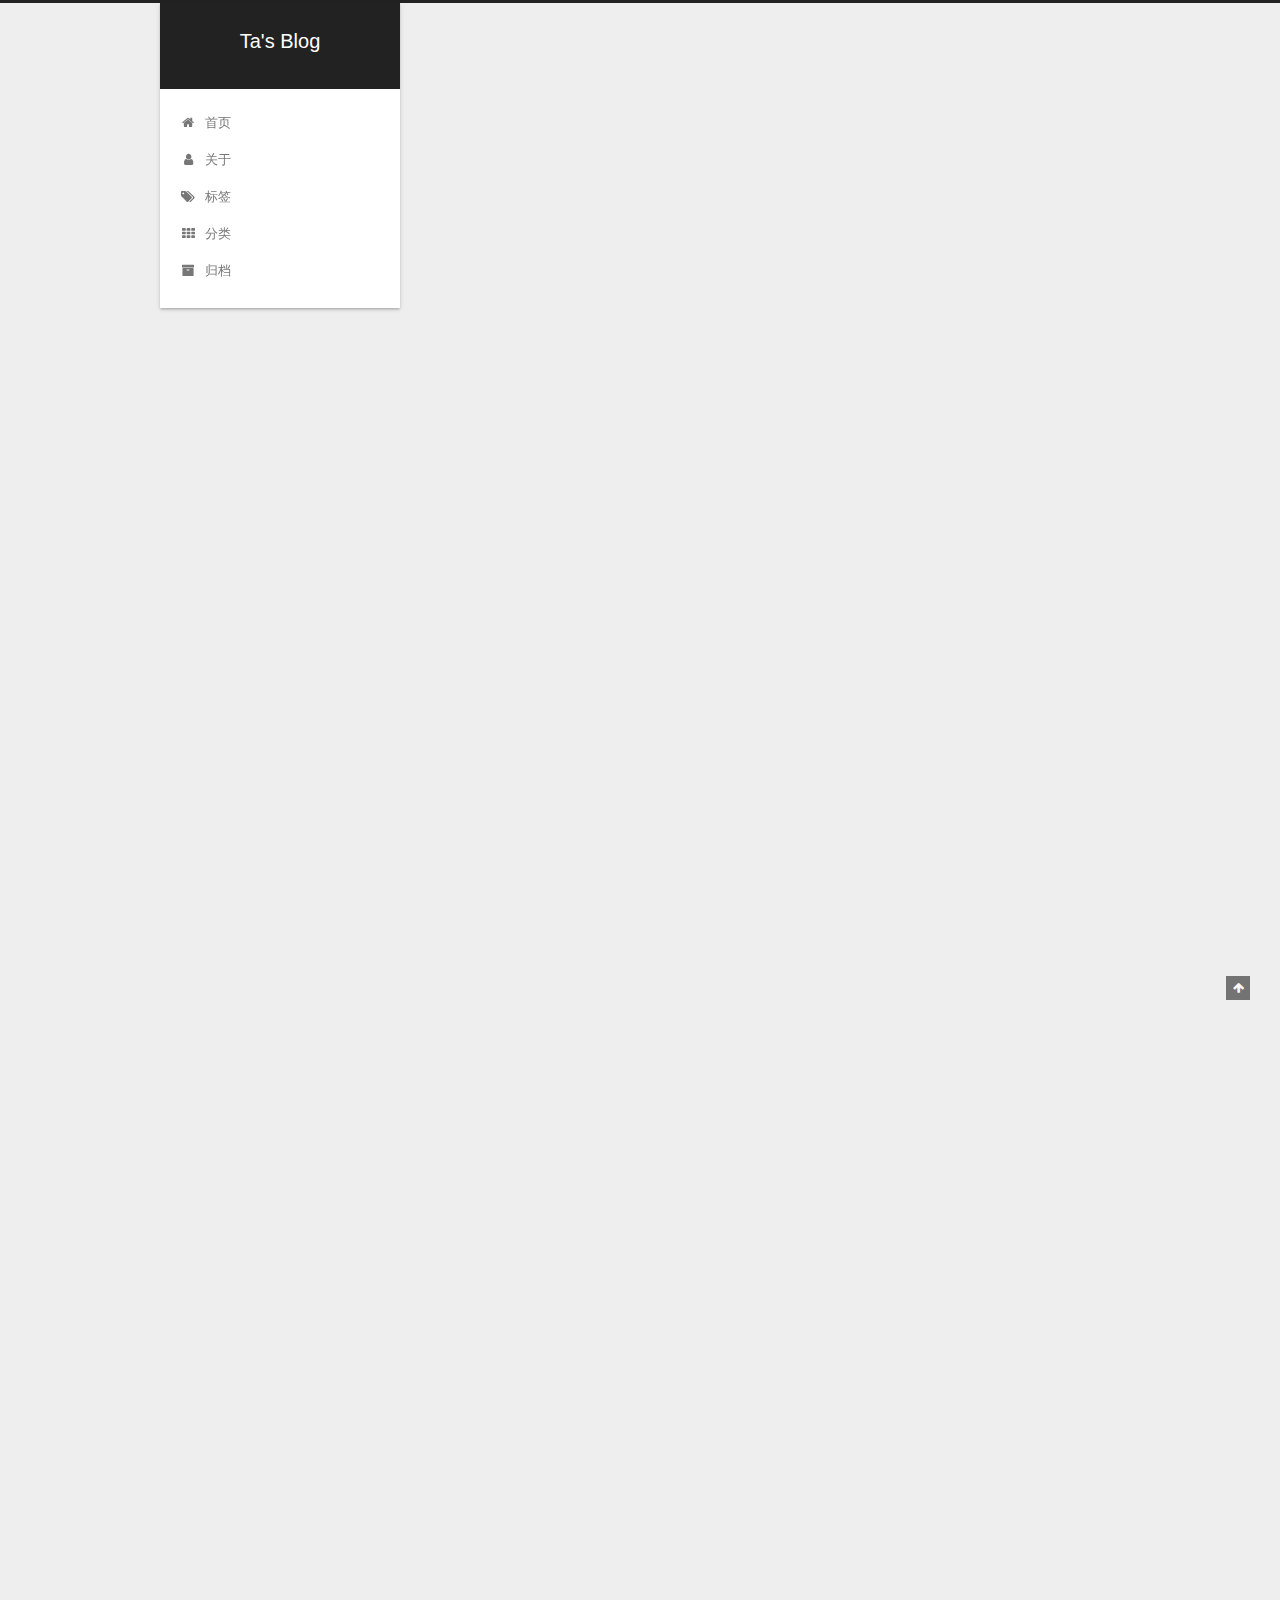
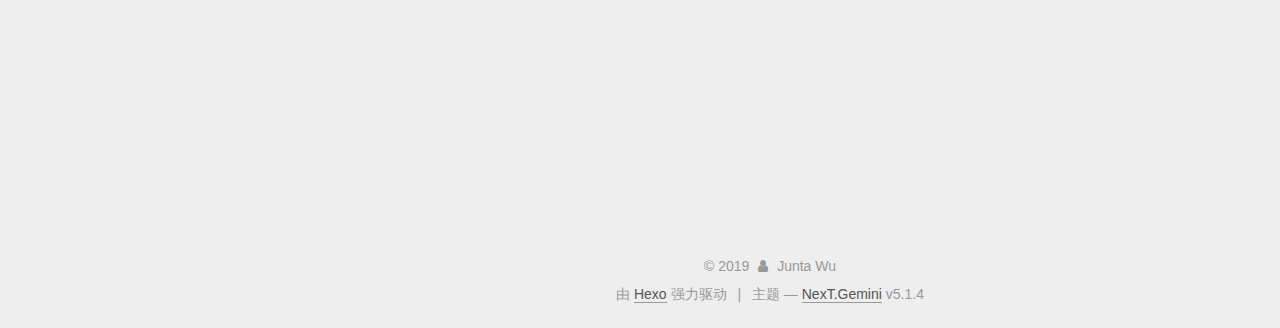
<file: index.html>
<!DOCTYPE html>



  


<html class="theme-next gemini use-motion" lang="zh-Hans">
<head><meta name="generator" content="Hexo 3.8.0">
  <meta charset="UTF-8">
<meta http-equiv="X-UA-Compatible" content="IE=edge">
<meta name="viewport" content="width=device-width, initial-scale=1, maximum-scale=1">
<meta name="theme-color" content="#222">









<meta http-equiv="Cache-Control" content="no-transform">
<meta http-equiv="Cache-Control" content="no-siteapp">
















  
  
  <link href="/lib/fancybox/source/jquery.fancybox.css?v=2.1.5" rel="stylesheet" type="text/css">







<link href="/lib/font-awesome/css/font-awesome.min.css?v=4.6.2" rel="stylesheet" type="text/css">

<link href="/css/main.css?v=5.1.4" rel="stylesheet" type="text/css">


  <link rel="apple-touch-icon" sizes="180x180" href="/images/apple-touch-icon-next.png?v=5.1.4">


  <link rel="icon" type="image/png" sizes="32x32" href="/images/favicon-32x32-next.png?v=5.1.4">


  <link rel="icon" type="image/png" sizes="16x16" href="/images/favicon-16x16-next.png?v=5.1.4">


  <link rel="mask-icon" href="/images/logo.svg?v=5.1.4" color="#222">





  <meta name="keywords" content="Hexo, NexT">










<meta name="description" content="Ta">
<meta property="og:type" content="website">
<meta property="og:title" content="Ta&#39;s Blog">
<meta property="og:url" content="http://yoursite.com/index.html">
<meta property="og:site_name" content="Ta&#39;s Blog">
<meta property="og:description" content="Ta">
<meta property="og:locale" content="zh-Hans">
<meta name="twitter:card" content="summary">
<meta name="twitter:title" content="Ta&#39;s Blog">
<meta name="twitter:description" content="Ta">



<script type="text/javascript" id="hexo.configurations">
  var NexT = window.NexT || {};
  var CONFIG = {
    root: '/',
    scheme: 'Gemini',
    version: '5.1.4',
    sidebar: {"position":"left","display":"post","offset":12,"b2t":false,"scrollpercent":false,"onmobile":false},
    fancybox: true,
    tabs: true,
    motion: {"enable":true,"async":false,"transition":{"post_block":"fadeIn","post_header":"slideDownIn","post_body":"slideDownIn","coll_header":"slideLeftIn","sidebar":"slideUpIn"}},
    duoshuo: {
      userId: '0',
      author: '博主'
    },
    algolia: {
      applicationID: '',
      apiKey: '',
      indexName: '',
      hits: {"per_page":10},
      labels: {"input_placeholder":"Search for Posts","hits_empty":"We didn't find any results for the search: ${query}","hits_stats":"${hits} results found in ${time} ms"}
    }
  };
</script>



  <link rel="canonical" href="http://yoursite.com/">





  <title>Ta's Blog</title>
  








</head>

<body itemscope itemtype="http://schema.org/WebPage" lang="zh-Hans">

  
  
    
  

  <div class="container sidebar-position-left 
  page-home">
    <div class="headband"></div>

    <header id="header" class="header" itemscope itemtype="http://schema.org/WPHeader">
      <div class="header-inner"><div class="site-brand-wrapper">
  <div class="site-meta ">
    

    <div class="custom-logo-site-title">
      <a href="/" class="brand" rel="start">
        <span class="logo-line-before"><i></i></span>
        <span class="site-title">Ta's Blog</span>
        <span class="logo-line-after"><i></i></span>
      </a>
    </div>
      
        <p class="site-subtitle"></p>
      
  </div>

  <div class="site-nav-toggle">
    <button>
      <span class="btn-bar"></span>
      <span class="btn-bar"></span>
      <span class="btn-bar"></span>
    </button>
  </div>
</div>

<nav class="site-nav">
  

  
    <ul id="menu" class="menu">
      
        
        <li class="menu-item menu-item-home">
          <a href="/" rel="section">
            
              <i class="menu-item-icon fa fa-fw fa-home"></i> <br>
            
            首页
          </a>
        </li>
      
        
        <li class="menu-item menu-item-about">
          <a href="/about/" rel="section">
            
              <i class="menu-item-icon fa fa-fw fa-user"></i> <br>
            
            关于
          </a>
        </li>
      
        
        <li class="menu-item menu-item-tags">
          <a href="/tags/" rel="section">
            
              <i class="menu-item-icon fa fa-fw fa-tags"></i> <br>
            
            标签
          </a>
        </li>
      
        
        <li class="menu-item menu-item-categories">
          <a href="/categories/" rel="section">
            
              <i class="menu-item-icon fa fa-fw fa-th"></i> <br>
            
            分类
          </a>
        </li>
      
        
        <li class="menu-item menu-item-archives">
          <a href="/archives/" rel="section">
            
              <i class="menu-item-icon fa fa-fw fa-archive"></i> <br>
            
            归档
          </a>
        </li>
      

      
    </ul>
  

  
</nav>



 </div>
    </header>

    <main id="main" class="main">
      <div class="main-inner">
        <div class="content-wrap">
          <div id="content" class="content">
            
  <section id="posts" class="posts-expand">
    
      

  

  
  
  

  <article class="post post-type-normal" itemscope itemtype="http://schema.org/Article">
  
  
  
  <div class="post-block">
    <link itemprop="mainEntityOfPage" href="http://yoursite.com/2019/03/24/Machine Learning/">

    <span hidden itemprop="author" itemscope itemtype="http://schema.org/Person">
      <meta itemprop="name" content="Junta Wu">
      <meta itemprop="description" content>
      <meta itemprop="image" content="/images/avatar.gif">
    </span>

    <span hidden itemprop="publisher" itemscope itemtype="http://schema.org/Organization">
      <meta itemprop="name" content="Ta's Blog">
    </span>

    
      <header class="post-header">

        
        
          <h1 class="post-title" itemprop="name headline">
                
                <a class="post-title-link" href="/2019/03/24/Machine Learning/" itemprop="url">Category for ML</a></h1>
        

        <div class="post-meta">
          <span class="post-time">
            
              <span class="post-meta-item-icon">
                <i class="fa fa-calendar-o"></i>
              </span>
              
                <span class="post-meta-item-text">发表于</span>
              
              <time title="创建于" itemprop="dateCreated datePublished" datetime="2019-03-24T14:47:00+08:00">
                2019-03-24
              </time>
            

            

            
          </span>

          
            <span class="post-category">
            
              <span class="post-meta-divider">|</span>
            
              <span class="post-meta-item-icon">
                <i class="fa fa-folder-o"></i>
              </span>
              
                <span class="post-meta-item-text">分类于</span>
              
              
                <span itemprop="about" itemscope itemtype="http://schema.org/Thing">
                  <a href="/categories/Machine-Learning/" itemprop="url" rel="index">
                    <span itemprop="name">Machine Learning</span>
                  </a>
                </span>

                
                
              
            </span>
          

          
            
          

          
          

          

          

          

        </div>
      </header>
    

    
    
    
    <div class="post-body" itemprop="articleBody">

      
      

      
        
          
            <h2 id="目录简介"><a href="#目录简介" class="headerlink" title="目录简介"></a>目录简介</h2><p>此博客用于分享机器学习相关内容，欢迎一起讨论学习，有错误之处望多加指教。</p>

          
        
      
    </div>
    
    
    

    

    

    

    <footer class="post-footer">
      

      

      

      
      
        <div class="post-eof"></div>
      
    </footer>
  </div>
  
  
  
  </article>


    
      

  

  
  
  

  <article class="post post-type-normal" itemscope itemtype="http://schema.org/Article">
  
  
  
  <div class="post-block">
    <link itemprop="mainEntityOfPage" href="http://yoursite.com/2019/03/24/hello-world/">

    <span hidden itemprop="author" itemscope itemtype="http://schema.org/Person">
      <meta itemprop="name" content="Junta Wu">
      <meta itemprop="description" content>
      <meta itemprop="image" content="/images/avatar.gif">
    </span>

    <span hidden itemprop="publisher" itemscope itemtype="http://schema.org/Organization">
      <meta itemprop="name" content="Ta's Blog">
    </span>

    
      <header class="post-header">

        
        
          <h1 class="post-title" itemprop="name headline">
                
                <a class="post-title-link" href="/2019/03/24/hello-world/" itemprop="url">Hello World</a></h1>
        

        <div class="post-meta">
          <span class="post-time">
            
              <span class="post-meta-item-icon">
                <i class="fa fa-calendar-o"></i>
              </span>
              
                <span class="post-meta-item-text">发表于</span>
              
              <time title="创建于" itemprop="dateCreated datePublished" datetime="2019-03-24T11:37:48+08:00">
                2019-03-24
              </time>
            

            

            
          </span>

          
            <span class="post-category">
            
              <span class="post-meta-divider">|</span>
            
              <span class="post-meta-item-icon">
                <i class="fa fa-folder-o"></i>
              </span>
              
                <span class="post-meta-item-text">分类于</span>
              
              
                <span itemprop="about" itemscope itemtype="http://schema.org/Thing">
                  <a href="/categories/Testing/" itemprop="url" rel="index">
                    <span itemprop="name">Testing</span>
                  </a>
                </span>

                
                
              
            </span>
          

          
            
          

          
          

          

          

          

        </div>
      </header>
    

    
    
    
    <div class="post-body" itemprop="articleBody">

      
      

      
        
          
            <p>Welcome to <a href="https://hexo.io/" target="_blank" rel="noopener">Hexo</a>! This is your very first post. Check <a href="https://hexo.io/docs/" target="_blank" rel="noopener">documentation</a> for more info. If you get any problems when using Hexo, you can find the answer in <a href="https://hexo.io/docs/troubleshooting.html" target="_blank" rel="noopener">troubleshooting</a> or you can ask me on <a href="https://github.com/hexojs/hexo/issues" target="_blank" rel="noopener">GitHub</a>.</p>
<h2 id="Quick-Start"><a href="#Quick-Start" class="headerlink" title="Quick Start"></a>Quick Start</h2><h3 id="Create-a-new-post"><a href="#Create-a-new-post" class="headerlink" title="Create a new post"></a>Create a new post</h3><figure class="highlight bash"><table><tr><td class="gutter"><pre><span class="line">1</span><br></pre></td><td class="code"><pre><span class="line">$ hexo new <span class="string">"My New Post"</span></span><br></pre></td></tr></table></figure>
<p>More info: <a href="https://hexo.io/docs/writing.html" target="_blank" rel="noopener">Writing</a></p>
<h3 id="Run-server"><a href="#Run-server" class="headerlink" title="Run server"></a>Run server</h3><figure class="highlight bash"><table><tr><td class="gutter"><pre><span class="line">1</span><br></pre></td><td class="code"><pre><span class="line">$ hexo server</span><br></pre></td></tr></table></figure>
<p>More info: <a href="https://hexo.io/docs/server.html" target="_blank" rel="noopener">Server</a></p>
<h3 id="Generate-static-files"><a href="#Generate-static-files" class="headerlink" title="Generate static files"></a>Generate static files</h3><figure class="highlight bash"><table><tr><td class="gutter"><pre><span class="line">1</span><br></pre></td><td class="code"><pre><span class="line">$ hexo generate</span><br></pre></td></tr></table></figure>
<p>More info: <a href="https://hexo.io/docs/generating.html" target="_blank" rel="noopener">Generating</a></p>
<h3 id="Deploy-to-remote-sites"><a href="#Deploy-to-remote-sites" class="headerlink" title="Deploy to remote sites"></a>Deploy to remote sites</h3><figure class="highlight bash"><table><tr><td class="gutter"><pre><span class="line">1</span><br></pre></td><td class="code"><pre><span class="line">$ hexo deploy</span><br></pre></td></tr></table></figure>
<p>More info: <a href="https://hexo.io/docs/deployment.html" target="_blank" rel="noopener">Deployment</a></p>

          
        
      
    </div>
    
    
    

    

    

    

    <footer class="post-footer">
      

      

      

      
      
        <div class="post-eof"></div>
      
    </footer>
  </div>
  
  
  
  </article>


    
      

  

  
  
  

  <article class="post post-type-normal" itemscope itemtype="http://schema.org/Article">
  
  
  
  <div class="post-block">
    <link itemprop="mainEntityOfPage" href="http://yoursite.com/2019/03/20/ta/">

    <span hidden itemprop="author" itemscope itemtype="http://schema.org/Person">
      <meta itemprop="name" content="Junta Wu">
      <meta itemprop="description" content>
      <meta itemprop="image" content="/images/avatar.gif">
    </span>

    <span hidden itemprop="publisher" itemscope itemtype="http://schema.org/Organization">
      <meta itemprop="name" content="Ta's Blog">
    </span>

    
      <header class="post-header">

        
        
          <h1 class="post-title" itemprop="name headline">
                
                <a class="post-title-link" href="/2019/03/20/ta/" itemprop="url">Ta</a></h1>
        

        <div class="post-meta">
          <span class="post-time">
            
              <span class="post-meta-item-icon">
                <i class="fa fa-calendar-o"></i>
              </span>
              
                <span class="post-meta-item-text">发表于</span>
              
              <time title="创建于" itemprop="dateCreated datePublished" datetime="2019-03-20T15:20:30+08:00">
                2019-03-20
              </time>
            

            

            
          </span>

          
            <span class="post-category">
            
              <span class="post-meta-divider">|</span>
            
              <span class="post-meta-item-icon">
                <i class="fa fa-folder-o"></i>
              </span>
              
                <span class="post-meta-item-text">分类于</span>
              
              
                <span itemprop="about" itemscope itemtype="http://schema.org/Thing">
                  <a href="/categories/Profile/" itemprop="url" rel="index">
                    <span itemprop="name">Profile</span>
                  </a>
                </span>

                
                
              
            </span>
          

          
            
          

          
          

          

          

          

        </div>
      </header>
    

    
    
    
    <div class="post-body" itemprop="articleBody">

      
      

      
        
          
            <h2 id="博客简介"><a href="#博客简介" class="headerlink" title="博客简介"></a>博客简介</h2><p>此博客用于分享博主学习的内容，欢迎一起讨论学习，有错误之处望多加指教。</p>
<h2 id="博主简历"><a href="#博主简历" class="headerlink" title="博主简历"></a>博主简历</h2><ul>
<li>姓名：吴俊塔</li>
<li>职位：计算机视觉算法工程师</li>
<li>研究兴趣：计算机视觉，深度学习</li>
</ul>

          
        
      
    </div>
    
    
    

    

    

    

    <footer class="post-footer">
      

      

      

      
      
        <div class="post-eof"></div>
      
    </footer>
  </div>
  
  
  
  </article>


    
  </section>

  


          </div>
          


          

        </div>
        
          
  
  <div class="sidebar-toggle">
    <div class="sidebar-toggle-line-wrap">
      <span class="sidebar-toggle-line sidebar-toggle-line-first"></span>
      <span class="sidebar-toggle-line sidebar-toggle-line-middle"></span>
      <span class="sidebar-toggle-line sidebar-toggle-line-last"></span>
    </div>
  </div>

  <aside id="sidebar" class="sidebar">
    
    <div class="sidebar-inner">

      

      

      <section class="site-overview-wrap sidebar-panel sidebar-panel-active">
        <div class="site-overview">
          <div class="site-author motion-element" itemprop="author" itemscope itemtype="http://schema.org/Person">
            
              <p class="site-author-name" itemprop="name">Junta Wu</p>
              <p class="site-description motion-element" itemprop="description">Ta</p>
          </div>

          <nav class="site-state motion-element">

            
              <div class="site-state-item site-state-posts">
              
                <a href="/archives/">
              
                  <span class="site-state-item-count">3</span>
                  <span class="site-state-item-name">日志</span>
                </a>
              </div>
            

            
              
              
              <div class="site-state-item site-state-categories">
                <a href="/categories/index.html">
                  <span class="site-state-item-count">3</span>
                  <span class="site-state-item-name">分类</span>
                </a>
              </div>
            

            
              
              
              <div class="site-state-item site-state-tags">
                
                  <span class="site-state-item-count">1</span>
                  <span class="site-state-item-name">标签</span>
                
              </div>
            

          </nav>

          

          

          
          

          
          

          

        </div>
      </section>

      

      

    </div>
  </aside>


        
      </div>
    </main>

    <footer id="footer" class="footer">
      <div class="footer-inner">
        <div class="copyright">&copy; <span itemprop="copyrightYear">2019</span>
  <span class="with-love">
    <i class="fa fa-user"></i>
  </span>
  <span class="author" itemprop="copyrightHolder">Junta Wu</span>

  
</div>


  <div class="powered-by">由 <a class="theme-link" target="_blank" href="https://hexo.io">Hexo</a> 强力驱动</div>



  <span class="post-meta-divider">|</span>



  <div class="theme-info">主题 &mdash; <a class="theme-link" target="_blank" href="https://github.com/iissnan/hexo-theme-next">NexT.Gemini</a> v5.1.4</div>




        







        
      </div>
    </footer>

    
      <div class="back-to-top">
        <i class="fa fa-arrow-up"></i>
        
      </div>
    

    

  </div>

  

<script type="text/javascript">
  if (Object.prototype.toString.call(window.Promise) !== '[object Function]') {
    window.Promise = null;
  }
</script>









  












  
  
    <script type="text/javascript" src="/lib/jquery/index.js?v=2.1.3"></script>
  

  
  
    <script type="text/javascript" src="/lib/fastclick/lib/fastclick.min.js?v=1.0.6"></script>
  

  
  
    <script type="text/javascript" src="/lib/jquery_lazyload/jquery.lazyload.js?v=1.9.7"></script>
  

  
  
    <script type="text/javascript" src="/lib/velocity/velocity.min.js?v=1.2.1"></script>
  

  
  
    <script type="text/javascript" src="/lib/velocity/velocity.ui.min.js?v=1.2.1"></script>
  

  
  
    <script type="text/javascript" src="/lib/fancybox/source/jquery.fancybox.pack.js?v=2.1.5"></script>
  


  


  <script type="text/javascript" src="/js/src/utils.js?v=5.1.4"></script>

  <script type="text/javascript" src="/js/src/motion.js?v=5.1.4"></script>



  
  


  <script type="text/javascript" src="/js/src/affix.js?v=5.1.4"></script>

  <script type="text/javascript" src="/js/src/schemes/pisces.js?v=5.1.4"></script>



  

  


  <script type="text/javascript" src="/js/src/bootstrap.js?v=5.1.4"></script>



  


  




	





  





  












  





  

  

  

  
  

  

  

  

</body>
</html>
</file>
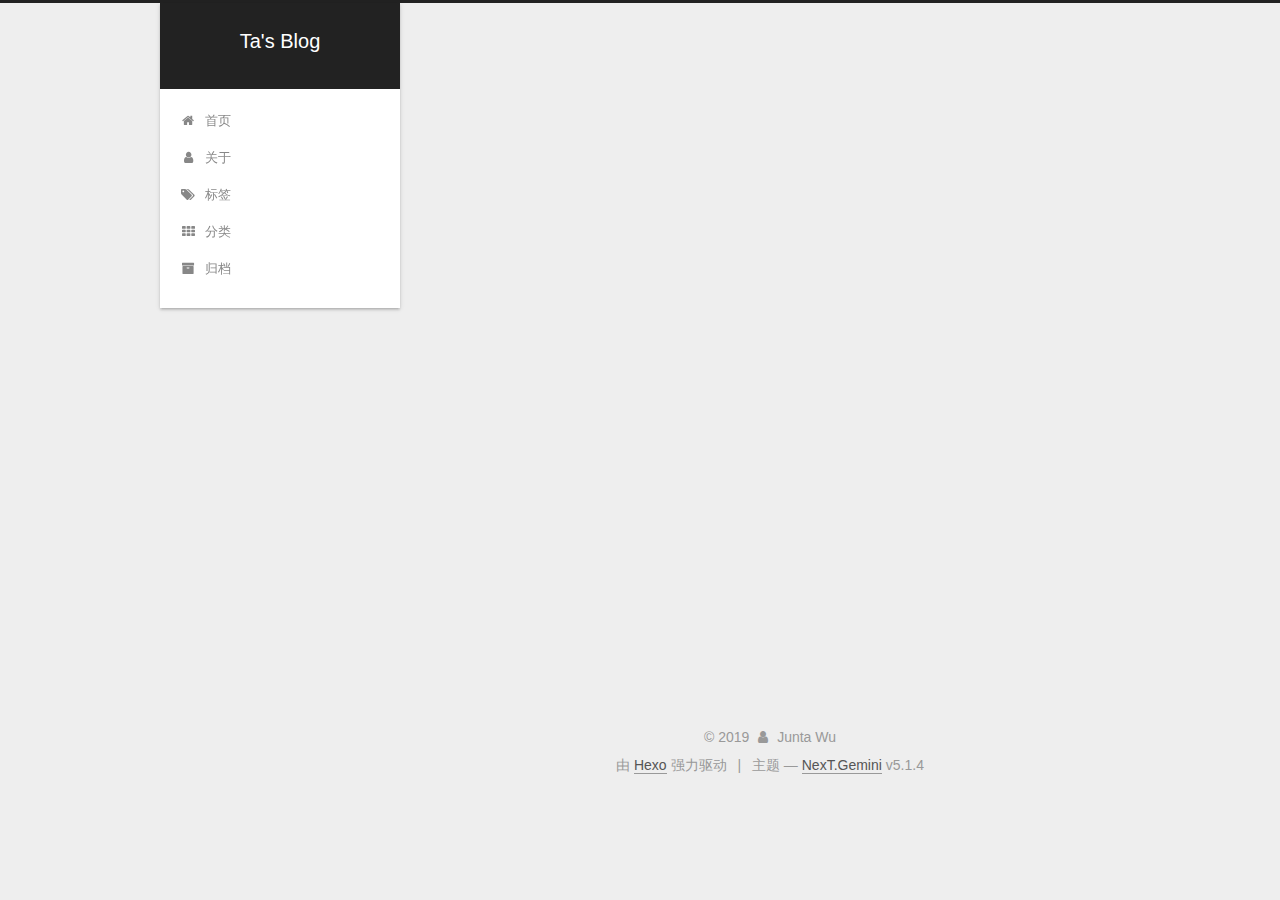
<file: archives/index.html>
<!DOCTYPE html>



  


<html class="theme-next gemini use-motion" lang="zh-Hans">
<head><meta name="generator" content="Hexo 3.8.0">
  <meta charset="UTF-8">
<meta http-equiv="X-UA-Compatible" content="IE=edge">
<meta name="viewport" content="width=device-width, initial-scale=1, maximum-scale=1">
<meta name="theme-color" content="#222">









<meta http-equiv="Cache-Control" content="no-transform">
<meta http-equiv="Cache-Control" content="no-siteapp">
















  
  
  <link href="/lib/fancybox/source/jquery.fancybox.css?v=2.1.5" rel="stylesheet" type="text/css">







<link href="/lib/font-awesome/css/font-awesome.min.css?v=4.6.2" rel="stylesheet" type="text/css">

<link href="/css/main.css?v=5.1.4" rel="stylesheet" type="text/css">


  <link rel="apple-touch-icon" sizes="180x180" href="/images/apple-touch-icon-next.png?v=5.1.4">


  <link rel="icon" type="image/png" sizes="32x32" href="/images/favicon-32x32-next.png?v=5.1.4">


  <link rel="icon" type="image/png" sizes="16x16" href="/images/favicon-16x16-next.png?v=5.1.4">


  <link rel="mask-icon" href="/images/logo.svg?v=5.1.4" color="#222">





  <meta name="keywords" content="Hexo, NexT">










<meta name="description" content="Ta">
<meta property="og:type" content="website">
<meta property="og:title" content="Ta&#39;s Blog">
<meta property="og:url" content="http://yoursite.com/archives/index.html">
<meta property="og:site_name" content="Ta&#39;s Blog">
<meta property="og:description" content="Ta">
<meta property="og:locale" content="zh-Hans">
<meta name="twitter:card" content="summary">
<meta name="twitter:title" content="Ta&#39;s Blog">
<meta name="twitter:description" content="Ta">



<script type="text/javascript" id="hexo.configurations">
  var NexT = window.NexT || {};
  var CONFIG = {
    root: '/',
    scheme: 'Gemini',
    version: '5.1.4',
    sidebar: {"position":"left","display":"post","offset":12,"b2t":false,"scrollpercent":false,"onmobile":false},
    fancybox: true,
    tabs: true,
    motion: {"enable":true,"async":false,"transition":{"post_block":"fadeIn","post_header":"slideDownIn","post_body":"slideDownIn","coll_header":"slideLeftIn","sidebar":"slideUpIn"}},
    duoshuo: {
      userId: '0',
      author: '博主'
    },
    algolia: {
      applicationID: '',
      apiKey: '',
      indexName: '',
      hits: {"per_page":10},
      labels: {"input_placeholder":"Search for Posts","hits_empty":"We didn't find any results for the search: ${query}","hits_stats":"${hits} results found in ${time} ms"}
    }
  };
</script>



  <link rel="canonical" href="http://yoursite.com/archives/">





  <title>归档 | Ta's Blog</title>
  








</head>

<body itemscope itemtype="http://schema.org/WebPage" lang="zh-Hans">

  
  
    
  

  <div class="container sidebar-position-left page-archive">
    <div class="headband"></div>

    <header id="header" class="header" itemscope itemtype="http://schema.org/WPHeader">
      <div class="header-inner"><div class="site-brand-wrapper">
  <div class="site-meta ">
    

    <div class="custom-logo-site-title">
      <a href="/" class="brand" rel="start">
        <span class="logo-line-before"><i></i></span>
        <span class="site-title">Ta's Blog</span>
        <span class="logo-line-after"><i></i></span>
      </a>
    </div>
      
        <p class="site-subtitle"></p>
      
  </div>

  <div class="site-nav-toggle">
    <button>
      <span class="btn-bar"></span>
      <span class="btn-bar"></span>
      <span class="btn-bar"></span>
    </button>
  </div>
</div>

<nav class="site-nav">
  

  
    <ul id="menu" class="menu">
      
        
        <li class="menu-item menu-item-home">
          <a href="/" rel="section">
            
              <i class="menu-item-icon fa fa-fw fa-home"></i> <br>
            
            首页
          </a>
        </li>
      
        
        <li class="menu-item menu-item-about">
          <a href="/about/" rel="section">
            
              <i class="menu-item-icon fa fa-fw fa-user"></i> <br>
            
            关于
          </a>
        </li>
      
        
        <li class="menu-item menu-item-tags">
          <a href="/tags/" rel="section">
            
              <i class="menu-item-icon fa fa-fw fa-tags"></i> <br>
            
            标签
          </a>
        </li>
      
        
        <li class="menu-item menu-item-categories">
          <a href="/categories/" rel="section">
            
              <i class="menu-item-icon fa fa-fw fa-th"></i> <br>
            
            分类
          </a>
        </li>
      
        
        <li class="menu-item menu-item-archives">
          <a href="/archives/" rel="section">
            
              <i class="menu-item-icon fa fa-fw fa-archive"></i> <br>
            
            归档
          </a>
        </li>
      

      
    </ul>
  

  
</nav>



 </div>
    </header>

    <main id="main" class="main">
      <div class="main-inner">
        <div class="content-wrap">
          <div id="content" class="content">
            

  
  
  
  <div class="post-block archive">
    <div id="posts" class="posts-collapse">
      <span class="archive-move-on"></span>

      <span class="archive-page-counter">
        
        
        
          
        
        嗯..! 目前共计 3 篇日志。 继续努力。
      </span>

      

        
        
        

        
          
          <div class="collection-title">
            <h1 class="archive-year" id="archive-year-2019">2019</h1>
          </div>
        
        

        

  <article class="post post-type-normal" itemscope itemtype="http://schema.org/Article">
    <header class="post-header">

      <h2 class="post-title">
        
            <a class="post-title-link" href="/2019/03/24/Machine Learning/" itemprop="url">
              
                <span itemprop="name">Category for ML</span>
              
            </a>
        
      </h2>

      <div class="post-meta">
        <time class="post-time" itemprop="dateCreated" datetime="2019-03-24T14:47:00+08:00" content="2019-03-24">
          03-24
        </time>
      </div>

    </header>
  </article>



      

        
        
        

        
        

        

  <article class="post post-type-normal" itemscope itemtype="http://schema.org/Article">
    <header class="post-header">

      <h2 class="post-title">
        
            <a class="post-title-link" href="/2019/03/24/hello-world/" itemprop="url">
              
                <span itemprop="name">Hello World</span>
              
            </a>
        
      </h2>

      <div class="post-meta">
        <time class="post-time" itemprop="dateCreated" datetime="2019-03-24T11:37:48+08:00" content="2019-03-24">
          03-24
        </time>
      </div>

    </header>
  </article>



      

        
        
        

        
        

        

  <article class="post post-type-normal" itemscope itemtype="http://schema.org/Article">
    <header class="post-header">

      <h2 class="post-title">
        
            <a class="post-title-link" href="/2019/03/20/ta/" itemprop="url">
              
                <span itemprop="name">Ta</span>
              
            </a>
        
      </h2>

      <div class="post-meta">
        <time class="post-time" itemprop="dateCreated" datetime="2019-03-20T15:20:30+08:00" content="2019-03-20">
          03-20
        </time>
      </div>

    </header>
  </article>



      

    </div>
  </div>
  
  
  

  



          </div>
          


          

        </div>
        
          
  
  <div class="sidebar-toggle">
    <div class="sidebar-toggle-line-wrap">
      <span class="sidebar-toggle-line sidebar-toggle-line-first"></span>
      <span class="sidebar-toggle-line sidebar-toggle-line-middle"></span>
      <span class="sidebar-toggle-line sidebar-toggle-line-last"></span>
    </div>
  </div>

  <aside id="sidebar" class="sidebar">
    
    <div class="sidebar-inner">

      

      

      <section class="site-overview-wrap sidebar-panel sidebar-panel-active">
        <div class="site-overview">
          <div class="site-author motion-element" itemprop="author" itemscope itemtype="http://schema.org/Person">
            
              <p class="site-author-name" itemprop="name">Junta Wu</p>
              <p class="site-description motion-element" itemprop="description">Ta</p>
          </div>

          <nav class="site-state motion-element">

            
              <div class="site-state-item site-state-posts">
              
                <a href="/archives/">
              
                  <span class="site-state-item-count">3</span>
                  <span class="site-state-item-name">日志</span>
                </a>
              </div>
            

            
              
              
              <div class="site-state-item site-state-categories">
                <a href="/categories/index.html">
                  <span class="site-state-item-count">3</span>
                  <span class="site-state-item-name">分类</span>
                </a>
              </div>
            

            
              
              
              <div class="site-state-item site-state-tags">
                
                  <span class="site-state-item-count">1</span>
                  <span class="site-state-item-name">标签</span>
                
              </div>
            

          </nav>

          

          

          
          

          
          

          

        </div>
      </section>

      

      

    </div>
  </aside>


        
      </div>
    </main>

    <footer id="footer" class="footer">
      <div class="footer-inner">
        <div class="copyright">&copy; <span itemprop="copyrightYear">2019</span>
  <span class="with-love">
    <i class="fa fa-user"></i>
  </span>
  <span class="author" itemprop="copyrightHolder">Junta Wu</span>

  
</div>


  <div class="powered-by">由 <a class="theme-link" target="_blank" href="https://hexo.io">Hexo</a> 强力驱动</div>



  <span class="post-meta-divider">|</span>



  <div class="theme-info">主题 &mdash; <a class="theme-link" target="_blank" href="https://github.com/iissnan/hexo-theme-next">NexT.Gemini</a> v5.1.4</div>




        







        
      </div>
    </footer>

    
      <div class="back-to-top">
        <i class="fa fa-arrow-up"></i>
        
      </div>
    

    

  </div>

  

<script type="text/javascript">
  if (Object.prototype.toString.call(window.Promise) !== '[object Function]') {
    window.Promise = null;
  }
</script>









  












  
  
    <script type="text/javascript" src="/lib/jquery/index.js?v=2.1.3"></script>
  

  
  
    <script type="text/javascript" src="/lib/fastclick/lib/fastclick.min.js?v=1.0.6"></script>
  

  
  
    <script type="text/javascript" src="/lib/jquery_lazyload/jquery.lazyload.js?v=1.9.7"></script>
  

  
  
    <script type="text/javascript" src="/lib/velocity/velocity.min.js?v=1.2.1"></script>
  

  
  
    <script type="text/javascript" src="/lib/velocity/velocity.ui.min.js?v=1.2.1"></script>
  

  
  
    <script type="text/javascript" src="/lib/fancybox/source/jquery.fancybox.pack.js?v=2.1.5"></script>
  


  


  <script type="text/javascript" src="/js/src/utils.js?v=5.1.4"></script>

  <script type="text/javascript" src="/js/src/motion.js?v=5.1.4"></script>



  
  


  <script type="text/javascript" src="/js/src/affix.js?v=5.1.4"></script>

  <script type="text/javascript" src="/js/src/schemes/pisces.js?v=5.1.4"></script>



  

  


  <script type="text/javascript" src="/js/src/bootstrap.js?v=5.1.4"></script>



  


  




	





  





  












  





  

  

  

  
  

  

  

  

</body>
</html>
</file>
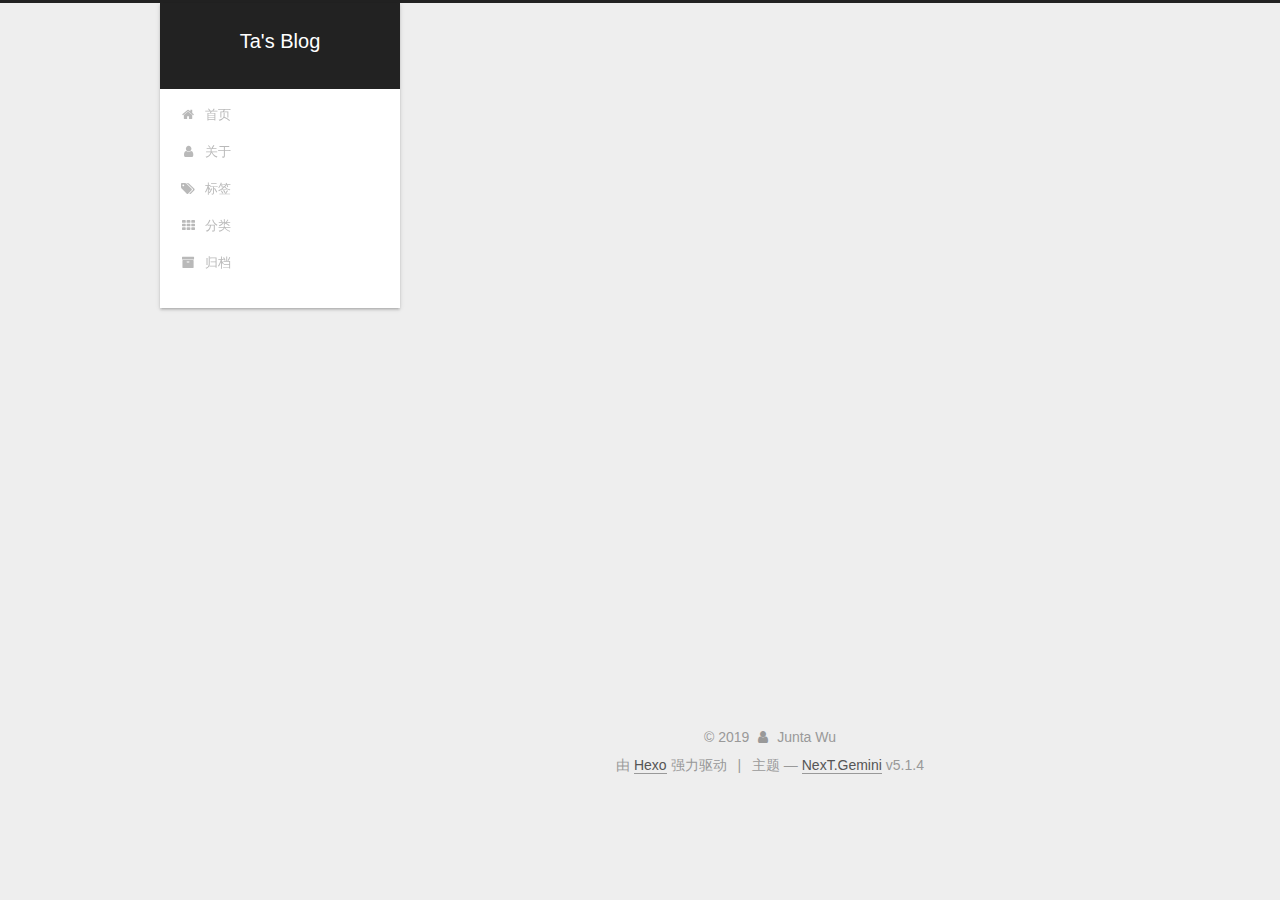
<file: categories/index.html>
<!DOCTYPE html>



  


<html class="theme-next gemini use-motion" lang="zh-Hans">
<head><meta name="generator" content="Hexo 3.8.0">
  <meta charset="UTF-8">
<meta http-equiv="X-UA-Compatible" content="IE=edge">
<meta name="viewport" content="width=device-width, initial-scale=1, maximum-scale=1">
<meta name="theme-color" content="#222">









<meta http-equiv="Cache-Control" content="no-transform">
<meta http-equiv="Cache-Control" content="no-siteapp">
















  
  
  <link href="/lib/fancybox/source/jquery.fancybox.css?v=2.1.5" rel="stylesheet" type="text/css">







<link href="/lib/font-awesome/css/font-awesome.min.css?v=4.6.2" rel="stylesheet" type="text/css">

<link href="/css/main.css?v=5.1.4" rel="stylesheet" type="text/css">


  <link rel="apple-touch-icon" sizes="180x180" href="/images/apple-touch-icon-next.png?v=5.1.4">


  <link rel="icon" type="image/png" sizes="32x32" href="/images/favicon-32x32-next.png?v=5.1.4">


  <link rel="icon" type="image/png" sizes="16x16" href="/images/favicon-16x16-next.png?v=5.1.4">


  <link rel="mask-icon" href="/images/logo.svg?v=5.1.4" color="#222">





  <meta name="keywords" content="Hexo, NexT">










<meta name="description" content="Ta">
<meta property="og:type" content="website">
<meta property="og:title" content="categories">
<meta property="og:url" content="http://yoursite.com/categories/index.html">
<meta property="og:site_name" content="Ta&#39;s Blog">
<meta property="og:description" content="Ta">
<meta property="og:locale" content="zh-Hans">
<meta property="og:updated_time" content="2019-03-20T09:26:27.996Z">
<meta name="twitter:card" content="summary">
<meta name="twitter:title" content="categories">
<meta name="twitter:description" content="Ta">



<script type="text/javascript" id="hexo.configurations">
  var NexT = window.NexT || {};
  var CONFIG = {
    root: '/',
    scheme: 'Gemini',
    version: '5.1.4',
    sidebar: {"position":"left","display":"post","offset":12,"b2t":false,"scrollpercent":false,"onmobile":false},
    fancybox: true,
    tabs: true,
    motion: {"enable":true,"async":false,"transition":{"post_block":"fadeIn","post_header":"slideDownIn","post_body":"slideDownIn","coll_header":"slideLeftIn","sidebar":"slideUpIn"}},
    duoshuo: {
      userId: '0',
      author: '博主'
    },
    algolia: {
      applicationID: '',
      apiKey: '',
      indexName: '',
      hits: {"per_page":10},
      labels: {"input_placeholder":"Search for Posts","hits_empty":"We didn't find any results for the search: ${query}","hits_stats":"${hits} results found in ${time} ms"}
    }
  };
</script>



  <link rel="canonical" href="http://yoursite.com/categories/">





  <title>categories | Ta's Blog</title>
  








</head>

<body itemscope itemtype="http://schema.org/WebPage" lang="zh-Hans">

  
  
    
  

  <div class="container sidebar-position-left page-post-detail">
    <div class="headband"></div>

    <header id="header" class="header" itemscope itemtype="http://schema.org/WPHeader">
      <div class="header-inner"><div class="site-brand-wrapper">
  <div class="site-meta ">
    

    <div class="custom-logo-site-title">
      <a href="/" class="brand" rel="start">
        <span class="logo-line-before"><i></i></span>
        <span class="site-title">Ta's Blog</span>
        <span class="logo-line-after"><i></i></span>
      </a>
    </div>
      
        <p class="site-subtitle"></p>
      
  </div>

  <div class="site-nav-toggle">
    <button>
      <span class="btn-bar"></span>
      <span class="btn-bar"></span>
      <span class="btn-bar"></span>
    </button>
  </div>
</div>

<nav class="site-nav">
  

  
    <ul id="menu" class="menu">
      
        
        <li class="menu-item menu-item-home">
          <a href="/" rel="section">
            
              <i class="menu-item-icon fa fa-fw fa-home"></i> <br>
            
            首页
          </a>
        </li>
      
        
        <li class="menu-item menu-item-about">
          <a href="/about/" rel="section">
            
              <i class="menu-item-icon fa fa-fw fa-user"></i> <br>
            
            关于
          </a>
        </li>
      
        
        <li class="menu-item menu-item-tags">
          <a href="/tags/" rel="section">
            
              <i class="menu-item-icon fa fa-fw fa-tags"></i> <br>
            
            标签
          </a>
        </li>
      
        
        <li class="menu-item menu-item-categories">
          <a href="/categories/" rel="section">
            
              <i class="menu-item-icon fa fa-fw fa-th"></i> <br>
            
            分类
          </a>
        </li>
      
        
        <li class="menu-item menu-item-archives">
          <a href="/archives/" rel="section">
            
              <i class="menu-item-icon fa fa-fw fa-archive"></i> <br>
            
            归档
          </a>
        </li>
      

      
    </ul>
  

  
</nav>



 </div>
    </header>

    <main id="main" class="main">
      <div class="main-inner">
        <div class="content-wrap">
          <div id="content" class="content">
            

  <div id="posts" class="posts-expand">
    
    
    
    <div class="post-block page">
      <header class="post-header">

	<h1 class="post-title" itemprop="name headline">categories</h1>



</header>

      
      
      
      <div class="post-body">
        
        
          <div class="category-all-page">
            <div class="category-all-title">
                目前共计 3 个分类
            </div>
            <div class="category-all">
              <ul class="category-list"><li class="category-list-item"><a class="category-list-link" href="/categories/Machine-Learning/">Machine Learning</a><span class="category-list-count">1</span></li><li class="category-list-item"><a class="category-list-link" href="/categories/Profile/">Profile</a><span class="category-list-count">1</span></li><li class="category-list-item"><a class="category-list-link" href="/categories/Testing/">Testing</a><span class="category-list-count">1</span></li></ul>
            </div>
          </div>
        
      </div>
      
      
      
    </div>
    
    
    
  </div>


          </div>
          


          

  



        </div>
        
          
  
  <div class="sidebar-toggle">
    <div class="sidebar-toggle-line-wrap">
      <span class="sidebar-toggle-line sidebar-toggle-line-first"></span>
      <span class="sidebar-toggle-line sidebar-toggle-line-middle"></span>
      <span class="sidebar-toggle-line sidebar-toggle-line-last"></span>
    </div>
  </div>

  <aside id="sidebar" class="sidebar">
    
    <div class="sidebar-inner">

      

      

      <section class="site-overview-wrap sidebar-panel sidebar-panel-active">
        <div class="site-overview">
          <div class="site-author motion-element" itemprop="author" itemscope itemtype="http://schema.org/Person">
            
              <p class="site-author-name" itemprop="name">Junta Wu</p>
              <p class="site-description motion-element" itemprop="description">Ta</p>
          </div>

          <nav class="site-state motion-element">

            
              <div class="site-state-item site-state-posts">
              
                <a href="/archives/">
              
                  <span class="site-state-item-count">3</span>
                  <span class="site-state-item-name">日志</span>
                </a>
              </div>
            

            
              
              
              <div class="site-state-item site-state-categories">
                <a href="/categories/index.html">
                  <span class="site-state-item-count">3</span>
                  <span class="site-state-item-name">分类</span>
                </a>
              </div>
            

            
              
              
              <div class="site-state-item site-state-tags">
                
                  <span class="site-state-item-count">1</span>
                  <span class="site-state-item-name">标签</span>
                
              </div>
            

          </nav>

          

          

          
          

          
          

          

        </div>
      </section>

      

      

    </div>
  </aside>


        
      </div>
    </main>

    <footer id="footer" class="footer">
      <div class="footer-inner">
        <div class="copyright">&copy; <span itemprop="copyrightYear">2019</span>
  <span class="with-love">
    <i class="fa fa-user"></i>
  </span>
  <span class="author" itemprop="copyrightHolder">Junta Wu</span>

  
</div>


  <div class="powered-by">由 <a class="theme-link" target="_blank" href="https://hexo.io">Hexo</a> 强力驱动</div>



  <span class="post-meta-divider">|</span>



  <div class="theme-info">主题 &mdash; <a class="theme-link" target="_blank" href="https://github.com/iissnan/hexo-theme-next">NexT.Gemini</a> v5.1.4</div>




        







        
      </div>
    </footer>

    
      <div class="back-to-top">
        <i class="fa fa-arrow-up"></i>
        
      </div>
    

    

  </div>

  

<script type="text/javascript">
  if (Object.prototype.toString.call(window.Promise) !== '[object Function]') {
    window.Promise = null;
  }
</script>









  












  
  
    <script type="text/javascript" src="/lib/jquery/index.js?v=2.1.3"></script>
  

  
  
    <script type="text/javascript" src="/lib/fastclick/lib/fastclick.min.js?v=1.0.6"></script>
  

  
  
    <script type="text/javascript" src="/lib/jquery_lazyload/jquery.lazyload.js?v=1.9.7"></script>
  

  
  
    <script type="text/javascript" src="/lib/velocity/velocity.min.js?v=1.2.1"></script>
  

  
  
    <script type="text/javascript" src="/lib/velocity/velocity.ui.min.js?v=1.2.1"></script>
  

  
  
    <script type="text/javascript" src="/lib/fancybox/source/jquery.fancybox.pack.js?v=2.1.5"></script>
  


  


  <script type="text/javascript" src="/js/src/utils.js?v=5.1.4"></script>

  <script type="text/javascript" src="/js/src/motion.js?v=5.1.4"></script>



  
  


  <script type="text/javascript" src="/js/src/affix.js?v=5.1.4"></script>

  <script type="text/javascript" src="/js/src/schemes/pisces.js?v=5.1.4"></script>



  
  <script type="text/javascript" src="/js/src/scrollspy.js?v=5.1.4"></script>
<script type="text/javascript" src="/js/src/post-details.js?v=5.1.4"></script>



  


  <script type="text/javascript" src="/js/src/bootstrap.js?v=5.1.4"></script>



  


  




	





  





  












  





  

  

  

  
  

  

  

  

</body>
</html>
</file>
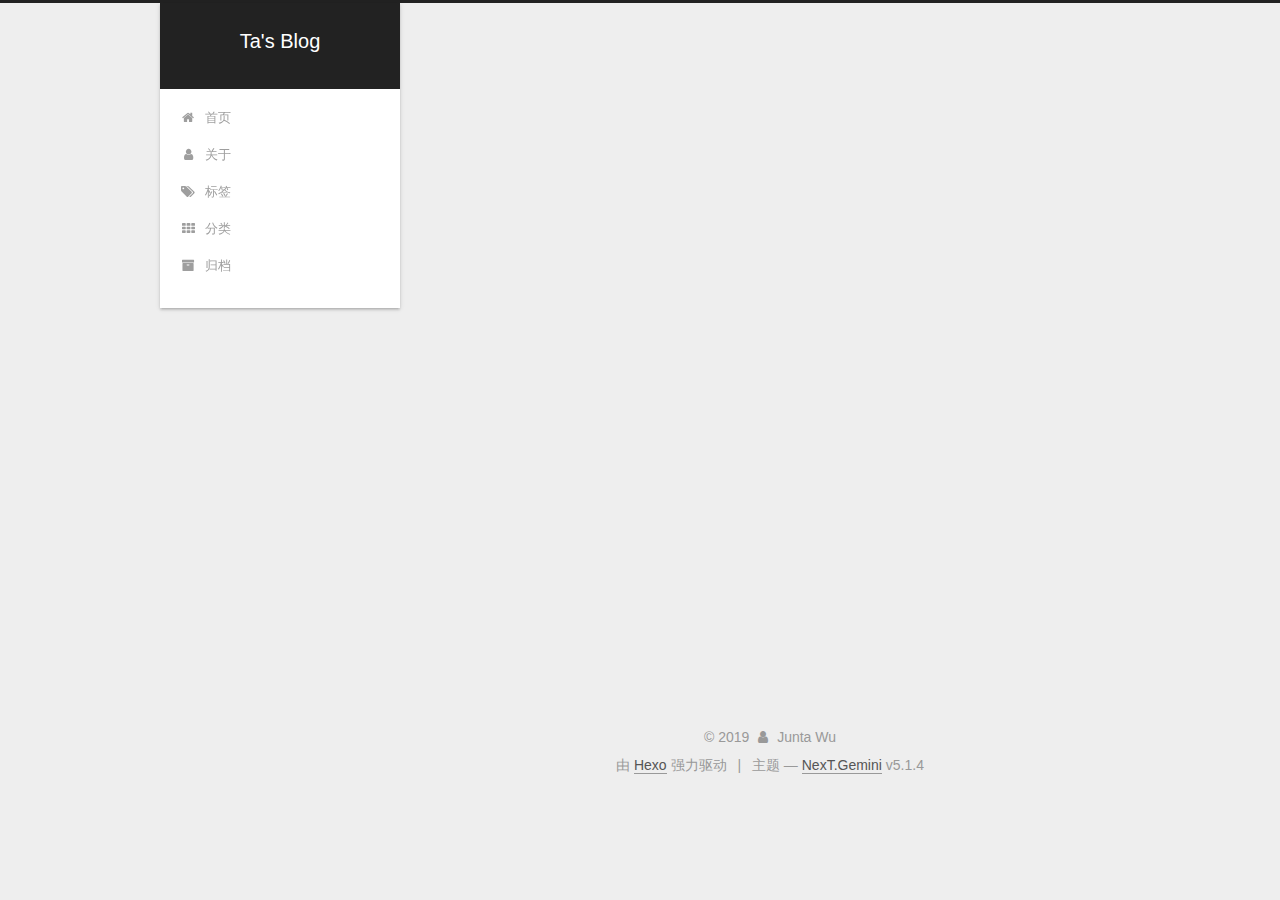
<file: archives/2019/index.html>
<!DOCTYPE html>



  


<html class="theme-next gemini use-motion" lang="zh-Hans">
<head><meta name="generator" content="Hexo 3.8.0">
  <meta charset="UTF-8">
<meta http-equiv="X-UA-Compatible" content="IE=edge">
<meta name="viewport" content="width=device-width, initial-scale=1, maximum-scale=1">
<meta name="theme-color" content="#222">









<meta http-equiv="Cache-Control" content="no-transform">
<meta http-equiv="Cache-Control" content="no-siteapp">
















  
  
  <link href="/lib/fancybox/source/jquery.fancybox.css?v=2.1.5" rel="stylesheet" type="text/css">







<link href="/lib/font-awesome/css/font-awesome.min.css?v=4.6.2" rel="stylesheet" type="text/css">

<link href="/css/main.css?v=5.1.4" rel="stylesheet" type="text/css">


  <link rel="apple-touch-icon" sizes="180x180" href="/images/apple-touch-icon-next.png?v=5.1.4">


  <link rel="icon" type="image/png" sizes="32x32" href="/images/favicon-32x32-next.png?v=5.1.4">


  <link rel="icon" type="image/png" sizes="16x16" href="/images/favicon-16x16-next.png?v=5.1.4">


  <link rel="mask-icon" href="/images/logo.svg?v=5.1.4" color="#222">





  <meta name="keywords" content="Hexo, NexT">










<meta name="description" content="Ta">
<meta property="og:type" content="website">
<meta property="og:title" content="Ta&#39;s Blog">
<meta property="og:url" content="http://yoursite.com/archives/2019/index.html">
<meta property="og:site_name" content="Ta&#39;s Blog">
<meta property="og:description" content="Ta">
<meta property="og:locale" content="zh-Hans">
<meta name="twitter:card" content="summary">
<meta name="twitter:title" content="Ta&#39;s Blog">
<meta name="twitter:description" content="Ta">



<script type="text/javascript" id="hexo.configurations">
  var NexT = window.NexT || {};
  var CONFIG = {
    root: '/',
    scheme: 'Gemini',
    version: '5.1.4',
    sidebar: {"position":"left","display":"post","offset":12,"b2t":false,"scrollpercent":false,"onmobile":false},
    fancybox: true,
    tabs: true,
    motion: {"enable":true,"async":false,"transition":{"post_block":"fadeIn","post_header":"slideDownIn","post_body":"slideDownIn","coll_header":"slideLeftIn","sidebar":"slideUpIn"}},
    duoshuo: {
      userId: '0',
      author: '博主'
    },
    algolia: {
      applicationID: '',
      apiKey: '',
      indexName: '',
      hits: {"per_page":10},
      labels: {"input_placeholder":"Search for Posts","hits_empty":"We didn't find any results for the search: ${query}","hits_stats":"${hits} results found in ${time} ms"}
    }
  };
</script>



  <link rel="canonical" href="http://yoursite.com/archives/2019/">





  <title>归档 | Ta's Blog</title>
  








</head>

<body itemscope itemtype="http://schema.org/WebPage" lang="zh-Hans">

  
  
    
  

  <div class="container sidebar-position-left page-archive">
    <div class="headband"></div>

    <header id="header" class="header" itemscope itemtype="http://schema.org/WPHeader">
      <div class="header-inner"><div class="site-brand-wrapper">
  <div class="site-meta ">
    

    <div class="custom-logo-site-title">
      <a href="/" class="brand" rel="start">
        <span class="logo-line-before"><i></i></span>
        <span class="site-title">Ta's Blog</span>
        <span class="logo-line-after"><i></i></span>
      </a>
    </div>
      
        <p class="site-subtitle"></p>
      
  </div>

  <div class="site-nav-toggle">
    <button>
      <span class="btn-bar"></span>
      <span class="btn-bar"></span>
      <span class="btn-bar"></span>
    </button>
  </div>
</div>

<nav class="site-nav">
  

  
    <ul id="menu" class="menu">
      
        
        <li class="menu-item menu-item-home">
          <a href="/" rel="section">
            
              <i class="menu-item-icon fa fa-fw fa-home"></i> <br>
            
            首页
          </a>
        </li>
      
        
        <li class="menu-item menu-item-about">
          <a href="/about/" rel="section">
            
              <i class="menu-item-icon fa fa-fw fa-user"></i> <br>
            
            关于
          </a>
        </li>
      
        
        <li class="menu-item menu-item-tags">
          <a href="/tags/" rel="section">
            
              <i class="menu-item-icon fa fa-fw fa-tags"></i> <br>
            
            标签
          </a>
        </li>
      
        
        <li class="menu-item menu-item-categories">
          <a href="/categories/" rel="section">
            
              <i class="menu-item-icon fa fa-fw fa-th"></i> <br>
            
            分类
          </a>
        </li>
      
        
        <li class="menu-item menu-item-archives">
          <a href="/archives/" rel="section">
            
              <i class="menu-item-icon fa fa-fw fa-archive"></i> <br>
            
            归档
          </a>
        </li>
      

      
    </ul>
  

  
</nav>



 </div>
    </header>

    <main id="main" class="main">
      <div class="main-inner">
        <div class="content-wrap">
          <div id="content" class="content">
            

  
  
  
  <div class="post-block archive">
    <div id="posts" class="posts-collapse">
      <span class="archive-move-on"></span>

      <span class="archive-page-counter">
        
        
        
          
        
        嗯..! 目前共计 3 篇日志。 继续努力。
      </span>

      

        
        
        

        
          
          <div class="collection-title">
            <h1 class="archive-year" id="archive-year-2019">2019</h1>
          </div>
        
        

        

  <article class="post post-type-normal" itemscope itemtype="http://schema.org/Article">
    <header class="post-header">

      <h2 class="post-title">
        
            <a class="post-title-link" href="/2019/03/24/Machine Learning/" itemprop="url">
              
                <span itemprop="name">Category for ML</span>
              
            </a>
        
      </h2>

      <div class="post-meta">
        <time class="post-time" itemprop="dateCreated" datetime="2019-03-24T14:47:00+08:00" content="2019-03-24">
          03-24
        </time>
      </div>

    </header>
  </article>



      

        
        
        

        
        

        

  <article class="post post-type-normal" itemscope itemtype="http://schema.org/Article">
    <header class="post-header">

      <h2 class="post-title">
        
            <a class="post-title-link" href="/2019/03/24/hello-world/" itemprop="url">
              
                <span itemprop="name">Hello World</span>
              
            </a>
        
      </h2>

      <div class="post-meta">
        <time class="post-time" itemprop="dateCreated" datetime="2019-03-24T11:37:48+08:00" content="2019-03-24">
          03-24
        </time>
      </div>

    </header>
  </article>



      

        
        
        

        
        

        

  <article class="post post-type-normal" itemscope itemtype="http://schema.org/Article">
    <header class="post-header">

      <h2 class="post-title">
        
            <a class="post-title-link" href="/2019/03/20/ta/" itemprop="url">
              
                <span itemprop="name">Ta</span>
              
            </a>
        
      </h2>

      <div class="post-meta">
        <time class="post-time" itemprop="dateCreated" datetime="2019-03-20T15:20:30+08:00" content="2019-03-20">
          03-20
        </time>
      </div>

    </header>
  </article>



      

    </div>
  </div>
  
  
  

  



          </div>
          


          

        </div>
        
          
  
  <div class="sidebar-toggle">
    <div class="sidebar-toggle-line-wrap">
      <span class="sidebar-toggle-line sidebar-toggle-line-first"></span>
      <span class="sidebar-toggle-line sidebar-toggle-line-middle"></span>
      <span class="sidebar-toggle-line sidebar-toggle-line-last"></span>
    </div>
  </div>

  <aside id="sidebar" class="sidebar">
    
    <div class="sidebar-inner">

      

      

      <section class="site-overview-wrap sidebar-panel sidebar-panel-active">
        <div class="site-overview">
          <div class="site-author motion-element" itemprop="author" itemscope itemtype="http://schema.org/Person">
            
              <p class="site-author-name" itemprop="name">Junta Wu</p>
              <p class="site-description motion-element" itemprop="description">Ta</p>
          </div>

          <nav class="site-state motion-element">

            
              <div class="site-state-item site-state-posts">
              
                <a href="/archives/">
              
                  <span class="site-state-item-count">3</span>
                  <span class="site-state-item-name">日志</span>
                </a>
              </div>
            

            
              
              
              <div class="site-state-item site-state-categories">
                <a href="/categories/index.html">
                  <span class="site-state-item-count">3</span>
                  <span class="site-state-item-name">分类</span>
                </a>
              </div>
            

            
              
              
              <div class="site-state-item site-state-tags">
                
                  <span class="site-state-item-count">1</span>
                  <span class="site-state-item-name">标签</span>
                
              </div>
            

          </nav>

          

          

          
          

          
          

          

        </div>
      </section>

      

      

    </div>
  </aside>


        
      </div>
    </main>

    <footer id="footer" class="footer">
      <div class="footer-inner">
        <div class="copyright">&copy; <span itemprop="copyrightYear">2019</span>
  <span class="with-love">
    <i class="fa fa-user"></i>
  </span>
  <span class="author" itemprop="copyrightHolder">Junta Wu</span>

  
</div>


  <div class="powered-by">由 <a class="theme-link" target="_blank" href="https://hexo.io">Hexo</a> 强力驱动</div>



  <span class="post-meta-divider">|</span>



  <div class="theme-info">主题 &mdash; <a class="theme-link" target="_blank" href="https://github.com/iissnan/hexo-theme-next">NexT.Gemini</a> v5.1.4</div>




        







        
      </div>
    </footer>

    
      <div class="back-to-top">
        <i class="fa fa-arrow-up"></i>
        
      </div>
    

    

  </div>

  

<script type="text/javascript">
  if (Object.prototype.toString.call(window.Promise) !== '[object Function]') {
    window.Promise = null;
  }
</script>









  












  
  
    <script type="text/javascript" src="/lib/jquery/index.js?v=2.1.3"></script>
  

  
  
    <script type="text/javascript" src="/lib/fastclick/lib/fastclick.min.js?v=1.0.6"></script>
  

  
  
    <script type="text/javascript" src="/lib/jquery_lazyload/jquery.lazyload.js?v=1.9.7"></script>
  

  
  
    <script type="text/javascript" src="/lib/velocity/velocity.min.js?v=1.2.1"></script>
  

  
  
    <script type="text/javascript" src="/lib/velocity/velocity.ui.min.js?v=1.2.1"></script>
  

  
  
    <script type="text/javascript" src="/lib/fancybox/source/jquery.fancybox.pack.js?v=2.1.5"></script>
  


  


  <script type="text/javascript" src="/js/src/utils.js?v=5.1.4"></script>

  <script type="text/javascript" src="/js/src/motion.js?v=5.1.4"></script>



  
  


  <script type="text/javascript" src="/js/src/affix.js?v=5.1.4"></script>

  <script type="text/javascript" src="/js/src/schemes/pisces.js?v=5.1.4"></script>



  

  


  <script type="text/javascript" src="/js/src/bootstrap.js?v=5.1.4"></script>



  


  




	





  





  












  





  

  

  

  
  

  

  

  

</body>
</html>
</file>
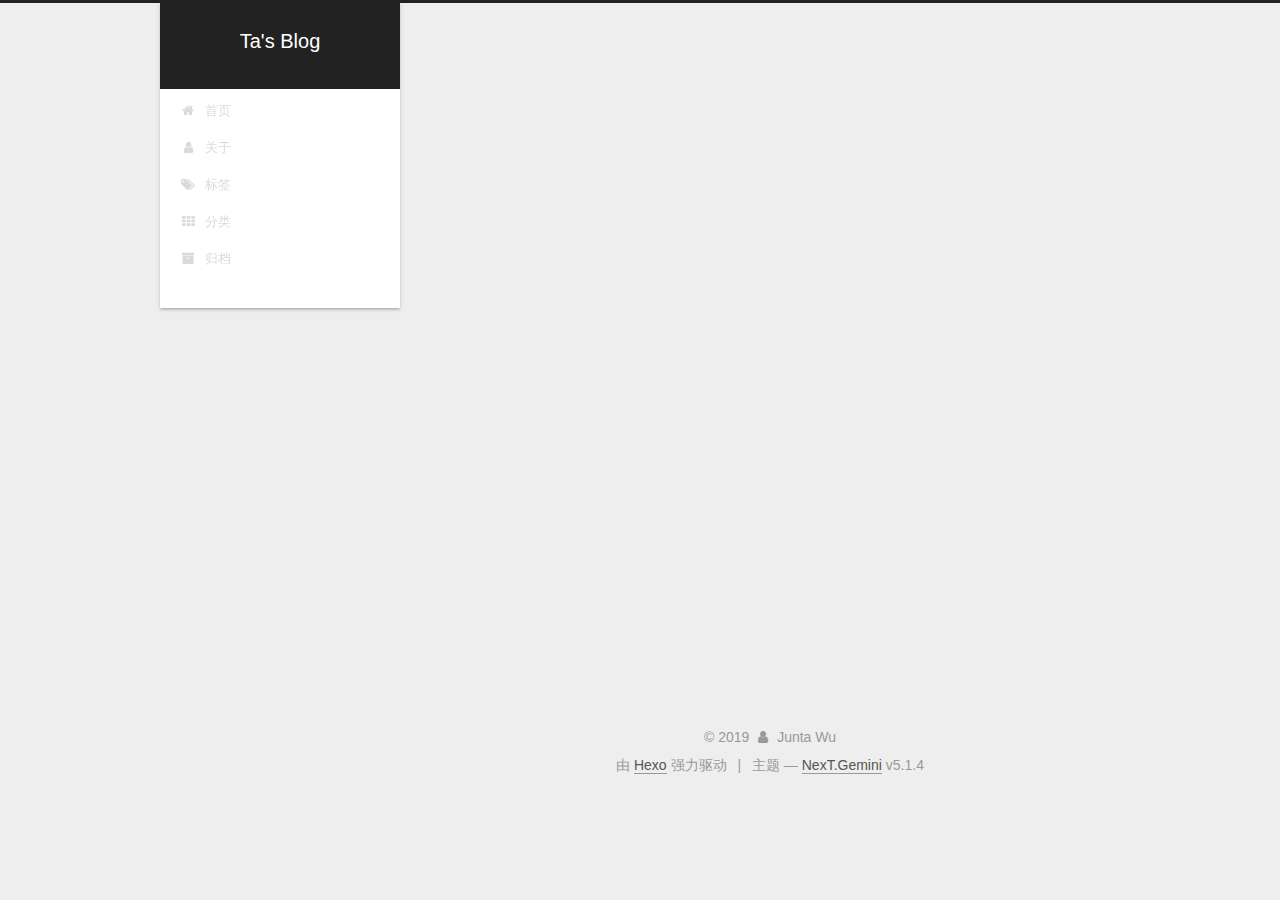
<file: categories/Machine-Learning/index.html>
<!DOCTYPE html>



  


<html class="theme-next gemini use-motion" lang="zh-Hans">
<head><meta name="generator" content="Hexo 3.8.0">
  <meta charset="UTF-8">
<meta http-equiv="X-UA-Compatible" content="IE=edge">
<meta name="viewport" content="width=device-width, initial-scale=1, maximum-scale=1">
<meta name="theme-color" content="#222">









<meta http-equiv="Cache-Control" content="no-transform">
<meta http-equiv="Cache-Control" content="no-siteapp">
















  
  
  <link href="/lib/fancybox/source/jquery.fancybox.css?v=2.1.5" rel="stylesheet" type="text/css">







<link href="/lib/font-awesome/css/font-awesome.min.css?v=4.6.2" rel="stylesheet" type="text/css">

<link href="/css/main.css?v=5.1.4" rel="stylesheet" type="text/css">


  <link rel="apple-touch-icon" sizes="180x180" href="/images/apple-touch-icon-next.png?v=5.1.4">


  <link rel="icon" type="image/png" sizes="32x32" href="/images/favicon-32x32-next.png?v=5.1.4">


  <link rel="icon" type="image/png" sizes="16x16" href="/images/favicon-16x16-next.png?v=5.1.4">


  <link rel="mask-icon" href="/images/logo.svg?v=5.1.4" color="#222">





  <meta name="keywords" content="Hexo, NexT">










<meta name="description" content="Ta">
<meta property="og:type" content="website">
<meta property="og:title" content="Ta&#39;s Blog">
<meta property="og:url" content="http://yoursite.com/categories/Machine-Learning/index.html">
<meta property="og:site_name" content="Ta&#39;s Blog">
<meta property="og:description" content="Ta">
<meta property="og:locale" content="zh-Hans">
<meta name="twitter:card" content="summary">
<meta name="twitter:title" content="Ta&#39;s Blog">
<meta name="twitter:description" content="Ta">



<script type="text/javascript" id="hexo.configurations">
  var NexT = window.NexT || {};
  var CONFIG = {
    root: '/',
    scheme: 'Gemini',
    version: '5.1.4',
    sidebar: {"position":"left","display":"post","offset":12,"b2t":false,"scrollpercent":false,"onmobile":false},
    fancybox: true,
    tabs: true,
    motion: {"enable":true,"async":false,"transition":{"post_block":"fadeIn","post_header":"slideDownIn","post_body":"slideDownIn","coll_header":"slideLeftIn","sidebar":"slideUpIn"}},
    duoshuo: {
      userId: '0',
      author: '博主'
    },
    algolia: {
      applicationID: '',
      apiKey: '',
      indexName: '',
      hits: {"per_page":10},
      labels: {"input_placeholder":"Search for Posts","hits_empty":"We didn't find any results for the search: ${query}","hits_stats":"${hits} results found in ${time} ms"}
    }
  };
</script>



  <link rel="canonical" href="http://yoursite.com/categories/Machine-Learning/">





  <title>分类: Machine Learning | Ta's Blog</title>
  








</head>

<body itemscope itemtype="http://schema.org/WebPage" lang="zh-Hans">

  
  
    
  

  <div class="container sidebar-position-left ">
    <div class="headband"></div>

    <header id="header" class="header" itemscope itemtype="http://schema.org/WPHeader">
      <div class="header-inner"><div class="site-brand-wrapper">
  <div class="site-meta ">
    

    <div class="custom-logo-site-title">
      <a href="/" class="brand" rel="start">
        <span class="logo-line-before"><i></i></span>
        <span class="site-title">Ta's Blog</span>
        <span class="logo-line-after"><i></i></span>
      </a>
    </div>
      
        <p class="site-subtitle"></p>
      
  </div>

  <div class="site-nav-toggle">
    <button>
      <span class="btn-bar"></span>
      <span class="btn-bar"></span>
      <span class="btn-bar"></span>
    </button>
  </div>
</div>

<nav class="site-nav">
  

  
    <ul id="menu" class="menu">
      
        
        <li class="menu-item menu-item-home">
          <a href="/" rel="section">
            
              <i class="menu-item-icon fa fa-fw fa-home"></i> <br>
            
            首页
          </a>
        </li>
      
        
        <li class="menu-item menu-item-about">
          <a href="/about/" rel="section">
            
              <i class="menu-item-icon fa fa-fw fa-user"></i> <br>
            
            关于
          </a>
        </li>
      
        
        <li class="menu-item menu-item-tags">
          <a href="/tags/" rel="section">
            
              <i class="menu-item-icon fa fa-fw fa-tags"></i> <br>
            
            标签
          </a>
        </li>
      
        
        <li class="menu-item menu-item-categories">
          <a href="/categories/" rel="section">
            
              <i class="menu-item-icon fa fa-fw fa-th"></i> <br>
            
            分类
          </a>
        </li>
      
        
        <li class="menu-item menu-item-archives">
          <a href="/archives/" rel="section">
            
              <i class="menu-item-icon fa fa-fw fa-archive"></i> <br>
            
            归档
          </a>
        </li>
      

      
    </ul>
  

  
</nav>



 </div>
    </header>

    <main id="main" class="main">
      <div class="main-inner">
        <div class="content-wrap">
          <div id="content" class="content">
            

  
  
  
  <div class="post-block category">

    <div id="posts" class="posts-collapse">
      <div class="collection-title">
        <h1>Machine Learning<small>分类</small>
        </h1>
      </div>

      
        

  <article class="post post-type-normal" itemscope itemtype="http://schema.org/Article">
    <header class="post-header">

      <h2 class="post-title">
        
            <a class="post-title-link" href="/2019/03/24/Machine Learning/" itemprop="url">
              
                <span itemprop="name">Category for ML</span>
              
            </a>
        
      </h2>

      <div class="post-meta">
        <time class="post-time" itemprop="dateCreated" datetime="2019-03-24T14:47:00+08:00" content="2019-03-24">
          03-24
        </time>
      </div>

    </header>
  </article>


      
    </div>

  </div>
  
  
  

  



          </div>
          


          

        </div>
        
          
  
  <div class="sidebar-toggle">
    <div class="sidebar-toggle-line-wrap">
      <span class="sidebar-toggle-line sidebar-toggle-line-first"></span>
      <span class="sidebar-toggle-line sidebar-toggle-line-middle"></span>
      <span class="sidebar-toggle-line sidebar-toggle-line-last"></span>
    </div>
  </div>

  <aside id="sidebar" class="sidebar">
    
    <div class="sidebar-inner">

      

      

      <section class="site-overview-wrap sidebar-panel sidebar-panel-active">
        <div class="site-overview">
          <div class="site-author motion-element" itemprop="author" itemscope itemtype="http://schema.org/Person">
            
              <p class="site-author-name" itemprop="name">Junta Wu</p>
              <p class="site-description motion-element" itemprop="description">Ta</p>
          </div>

          <nav class="site-state motion-element">

            
              <div class="site-state-item site-state-posts">
              
                <a href="/archives/">
              
                  <span class="site-state-item-count">3</span>
                  <span class="site-state-item-name">日志</span>
                </a>
              </div>
            

            
              
              
              <div class="site-state-item site-state-categories">
                <a href="/categories/index.html">
                  <span class="site-state-item-count">3</span>
                  <span class="site-state-item-name">分类</span>
                </a>
              </div>
            

            
              
              
              <div class="site-state-item site-state-tags">
                
                  <span class="site-state-item-count">1</span>
                  <span class="site-state-item-name">标签</span>
                
              </div>
            

          </nav>

          

          

          
          

          
          

          

        </div>
      </section>

      

      

    </div>
  </aside>


        
      </div>
    </main>

    <footer id="footer" class="footer">
      <div class="footer-inner">
        <div class="copyright">&copy; <span itemprop="copyrightYear">2019</span>
  <span class="with-love">
    <i class="fa fa-user"></i>
  </span>
  <span class="author" itemprop="copyrightHolder">Junta Wu</span>

  
</div>


  <div class="powered-by">由 <a class="theme-link" target="_blank" href="https://hexo.io">Hexo</a> 强力驱动</div>



  <span class="post-meta-divider">|</span>



  <div class="theme-info">主题 &mdash; <a class="theme-link" target="_blank" href="https://github.com/iissnan/hexo-theme-next">NexT.Gemini</a> v5.1.4</div>




        







        
      </div>
    </footer>

    
      <div class="back-to-top">
        <i class="fa fa-arrow-up"></i>
        
      </div>
    

    

  </div>

  

<script type="text/javascript">
  if (Object.prototype.toString.call(window.Promise) !== '[object Function]') {
    window.Promise = null;
  }
</script>









  












  
  
    <script type="text/javascript" src="/lib/jquery/index.js?v=2.1.3"></script>
  

  
  
    <script type="text/javascript" src="/lib/fastclick/lib/fastclick.min.js?v=1.0.6"></script>
  

  
  
    <script type="text/javascript" src="/lib/jquery_lazyload/jquery.lazyload.js?v=1.9.7"></script>
  

  
  
    <script type="text/javascript" src="/lib/velocity/velocity.min.js?v=1.2.1"></script>
  

  
  
    <script type="text/javascript" src="/lib/velocity/velocity.ui.min.js?v=1.2.1"></script>
  

  
  
    <script type="text/javascript" src="/lib/fancybox/source/jquery.fancybox.pack.js?v=2.1.5"></script>
  


  


  <script type="text/javascript" src="/js/src/utils.js?v=5.1.4"></script>

  <script type="text/javascript" src="/js/src/motion.js?v=5.1.4"></script>



  
  


  <script type="text/javascript" src="/js/src/affix.js?v=5.1.4"></script>

  <script type="text/javascript" src="/js/src/schemes/pisces.js?v=5.1.4"></script>



  

  


  <script type="text/javascript" src="/js/src/bootstrap.js?v=5.1.4"></script>



  


  




	





  





  












  





  

  

  

  
  

  

  

  

</body>
</html>
</file>
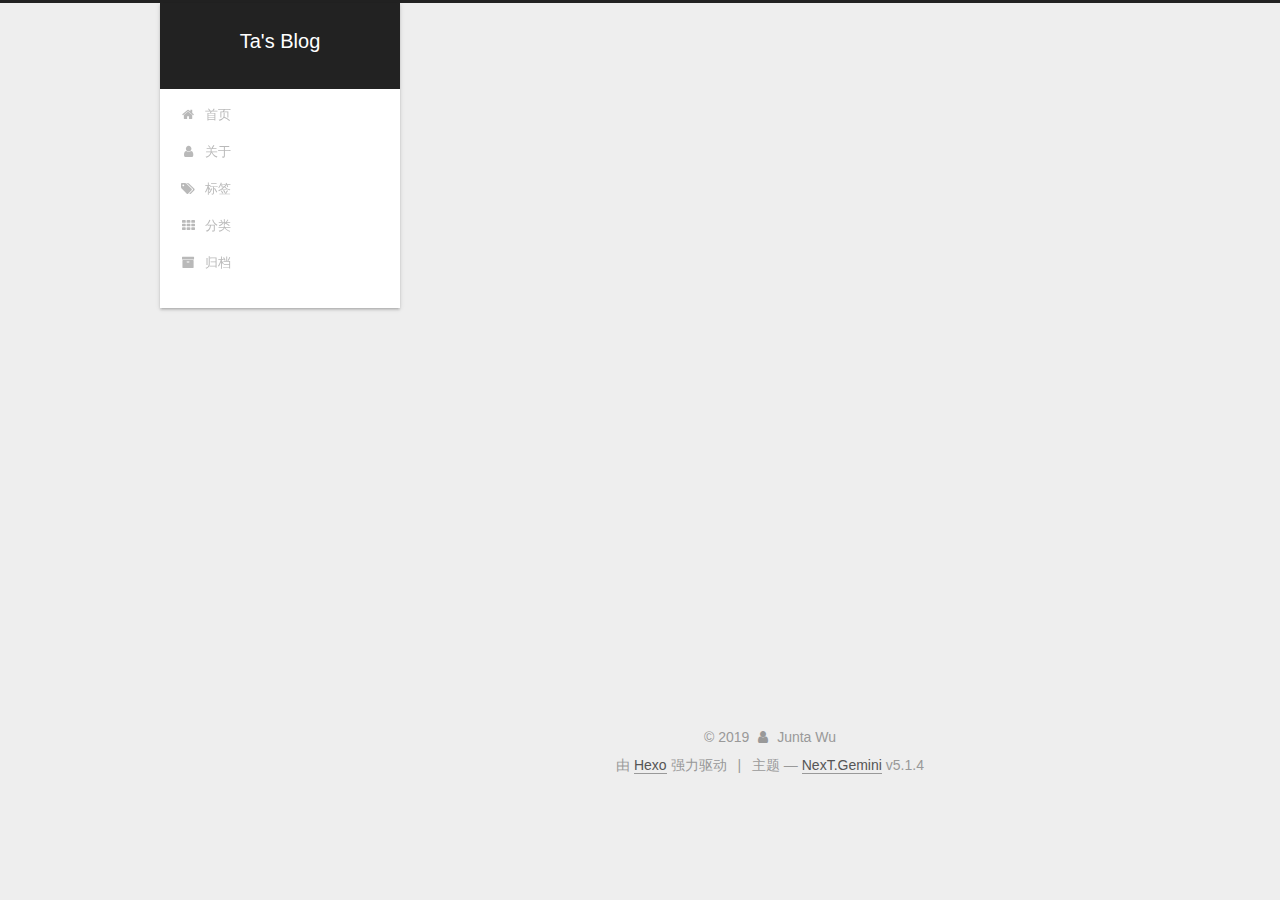
<file: categories/Profile/index.html>
<!DOCTYPE html>



  


<html class="theme-next gemini use-motion" lang="zh-Hans">
<head><meta name="generator" content="Hexo 3.8.0">
  <meta charset="UTF-8">
<meta http-equiv="X-UA-Compatible" content="IE=edge">
<meta name="viewport" content="width=device-width, initial-scale=1, maximum-scale=1">
<meta name="theme-color" content="#222">









<meta http-equiv="Cache-Control" content="no-transform">
<meta http-equiv="Cache-Control" content="no-siteapp">
















  
  
  <link href="/lib/fancybox/source/jquery.fancybox.css?v=2.1.5" rel="stylesheet" type="text/css">







<link href="/lib/font-awesome/css/font-awesome.min.css?v=4.6.2" rel="stylesheet" type="text/css">

<link href="/css/main.css?v=5.1.4" rel="stylesheet" type="text/css">


  <link rel="apple-touch-icon" sizes="180x180" href="/images/apple-touch-icon-next.png?v=5.1.4">


  <link rel="icon" type="image/png" sizes="32x32" href="/images/favicon-32x32-next.png?v=5.1.4">


  <link rel="icon" type="image/png" sizes="16x16" href="/images/favicon-16x16-next.png?v=5.1.4">


  <link rel="mask-icon" href="/images/logo.svg?v=5.1.4" color="#222">





  <meta name="keywords" content="Hexo, NexT">










<meta name="description" content="Ta">
<meta property="og:type" content="website">
<meta property="og:title" content="Ta&#39;s Blog">
<meta property="og:url" content="http://yoursite.com/categories/Profile/index.html">
<meta property="og:site_name" content="Ta&#39;s Blog">
<meta property="og:description" content="Ta">
<meta property="og:locale" content="zh-Hans">
<meta name="twitter:card" content="summary">
<meta name="twitter:title" content="Ta&#39;s Blog">
<meta name="twitter:description" content="Ta">



<script type="text/javascript" id="hexo.configurations">
  var NexT = window.NexT || {};
  var CONFIG = {
    root: '/',
    scheme: 'Gemini',
    version: '5.1.4',
    sidebar: {"position":"left","display":"post","offset":12,"b2t":false,"scrollpercent":false,"onmobile":false},
    fancybox: true,
    tabs: true,
    motion: {"enable":true,"async":false,"transition":{"post_block":"fadeIn","post_header":"slideDownIn","post_body":"slideDownIn","coll_header":"slideLeftIn","sidebar":"slideUpIn"}},
    duoshuo: {
      userId: '0',
      author: '博主'
    },
    algolia: {
      applicationID: '',
      apiKey: '',
      indexName: '',
      hits: {"per_page":10},
      labels: {"input_placeholder":"Search for Posts","hits_empty":"We didn't find any results for the search: ${query}","hits_stats":"${hits} results found in ${time} ms"}
    }
  };
</script>



  <link rel="canonical" href="http://yoursite.com/categories/Profile/">





  <title>分类: Profile | Ta's Blog</title>
  








</head>

<body itemscope itemtype="http://schema.org/WebPage" lang="zh-Hans">

  
  
    
  

  <div class="container sidebar-position-left ">
    <div class="headband"></div>

    <header id="header" class="header" itemscope itemtype="http://schema.org/WPHeader">
      <div class="header-inner"><div class="site-brand-wrapper">
  <div class="site-meta ">
    

    <div class="custom-logo-site-title">
      <a href="/" class="brand" rel="start">
        <span class="logo-line-before"><i></i></span>
        <span class="site-title">Ta's Blog</span>
        <span class="logo-line-after"><i></i></span>
      </a>
    </div>
      
        <p class="site-subtitle"></p>
      
  </div>

  <div class="site-nav-toggle">
    <button>
      <span class="btn-bar"></span>
      <span class="btn-bar"></span>
      <span class="btn-bar"></span>
    </button>
  </div>
</div>

<nav class="site-nav">
  

  
    <ul id="menu" class="menu">
      
        
        <li class="menu-item menu-item-home">
          <a href="/" rel="section">
            
              <i class="menu-item-icon fa fa-fw fa-home"></i> <br>
            
            首页
          </a>
        </li>
      
        
        <li class="menu-item menu-item-about">
          <a href="/about/" rel="section">
            
              <i class="menu-item-icon fa fa-fw fa-user"></i> <br>
            
            关于
          </a>
        </li>
      
        
        <li class="menu-item menu-item-tags">
          <a href="/tags/" rel="section">
            
              <i class="menu-item-icon fa fa-fw fa-tags"></i> <br>
            
            标签
          </a>
        </li>
      
        
        <li class="menu-item menu-item-categories">
          <a href="/categories/" rel="section">
            
              <i class="menu-item-icon fa fa-fw fa-th"></i> <br>
            
            分类
          </a>
        </li>
      
        
        <li class="menu-item menu-item-archives">
          <a href="/archives/" rel="section">
            
              <i class="menu-item-icon fa fa-fw fa-archive"></i> <br>
            
            归档
          </a>
        </li>
      

      
    </ul>
  

  
</nav>



 </div>
    </header>

    <main id="main" class="main">
      <div class="main-inner">
        <div class="content-wrap">
          <div id="content" class="content">
            

  
  
  
  <div class="post-block category">

    <div id="posts" class="posts-collapse">
      <div class="collection-title">
        <h1>Profile<small>分类</small>
        </h1>
      </div>

      
        

  <article class="post post-type-normal" itemscope itemtype="http://schema.org/Article">
    <header class="post-header">

      <h2 class="post-title">
        
            <a class="post-title-link" href="/2019/03/20/ta/" itemprop="url">
              
                <span itemprop="name">Ta</span>
              
            </a>
        
      </h2>

      <div class="post-meta">
        <time class="post-time" itemprop="dateCreated" datetime="2019-03-20T15:20:30+08:00" content="2019-03-20">
          03-20
        </time>
      </div>

    </header>
  </article>


      
    </div>

  </div>
  
  
  

  



          </div>
          


          

        </div>
        
          
  
  <div class="sidebar-toggle">
    <div class="sidebar-toggle-line-wrap">
      <span class="sidebar-toggle-line sidebar-toggle-line-first"></span>
      <span class="sidebar-toggle-line sidebar-toggle-line-middle"></span>
      <span class="sidebar-toggle-line sidebar-toggle-line-last"></span>
    </div>
  </div>

  <aside id="sidebar" class="sidebar">
    
    <div class="sidebar-inner">

      

      

      <section class="site-overview-wrap sidebar-panel sidebar-panel-active">
        <div class="site-overview">
          <div class="site-author motion-element" itemprop="author" itemscope itemtype="http://schema.org/Person">
            
              <p class="site-author-name" itemprop="name">Junta Wu</p>
              <p class="site-description motion-element" itemprop="description">Ta</p>
          </div>

          <nav class="site-state motion-element">

            
              <div class="site-state-item site-state-posts">
              
                <a href="/archives/">
              
                  <span class="site-state-item-count">3</span>
                  <span class="site-state-item-name">日志</span>
                </a>
              </div>
            

            
              
              
              <div class="site-state-item site-state-categories">
                <a href="/categories/index.html">
                  <span class="site-state-item-count">3</span>
                  <span class="site-state-item-name">分类</span>
                </a>
              </div>
            

            
              
              
              <div class="site-state-item site-state-tags">
                
                  <span class="site-state-item-count">1</span>
                  <span class="site-state-item-name">标签</span>
                
              </div>
            

          </nav>

          

          

          
          

          
          

          

        </div>
      </section>

      

      

    </div>
  </aside>


        
      </div>
    </main>

    <footer id="footer" class="footer">
      <div class="footer-inner">
        <div class="copyright">&copy; <span itemprop="copyrightYear">2019</span>
  <span class="with-love">
    <i class="fa fa-user"></i>
  </span>
  <span class="author" itemprop="copyrightHolder">Junta Wu</span>

  
</div>


  <div class="powered-by">由 <a class="theme-link" target="_blank" href="https://hexo.io">Hexo</a> 强力驱动</div>



  <span class="post-meta-divider">|</span>



  <div class="theme-info">主题 &mdash; <a class="theme-link" target="_blank" href="https://github.com/iissnan/hexo-theme-next">NexT.Gemini</a> v5.1.4</div>




        







        
      </div>
    </footer>

    
      <div class="back-to-top">
        <i class="fa fa-arrow-up"></i>
        
      </div>
    

    

  </div>

  

<script type="text/javascript">
  if (Object.prototype.toString.call(window.Promise) !== '[object Function]') {
    window.Promise = null;
  }
</script>









  












  
  
    <script type="text/javascript" src="/lib/jquery/index.js?v=2.1.3"></script>
  

  
  
    <script type="text/javascript" src="/lib/fastclick/lib/fastclick.min.js?v=1.0.6"></script>
  

  
  
    <script type="text/javascript" src="/lib/jquery_lazyload/jquery.lazyload.js?v=1.9.7"></script>
  

  
  
    <script type="text/javascript" src="/lib/velocity/velocity.min.js?v=1.2.1"></script>
  

  
  
    <script type="text/javascript" src="/lib/velocity/velocity.ui.min.js?v=1.2.1"></script>
  

  
  
    <script type="text/javascript" src="/lib/fancybox/source/jquery.fancybox.pack.js?v=2.1.5"></script>
  


  


  <script type="text/javascript" src="/js/src/utils.js?v=5.1.4"></script>

  <script type="text/javascript" src="/js/src/motion.js?v=5.1.4"></script>



  
  


  <script type="text/javascript" src="/js/src/affix.js?v=5.1.4"></script>

  <script type="text/javascript" src="/js/src/schemes/pisces.js?v=5.1.4"></script>



  

  


  <script type="text/javascript" src="/js/src/bootstrap.js?v=5.1.4"></script>



  


  




	





  





  












  





  

  

  

  
  

  

  

  

</body>
</html>
</file>
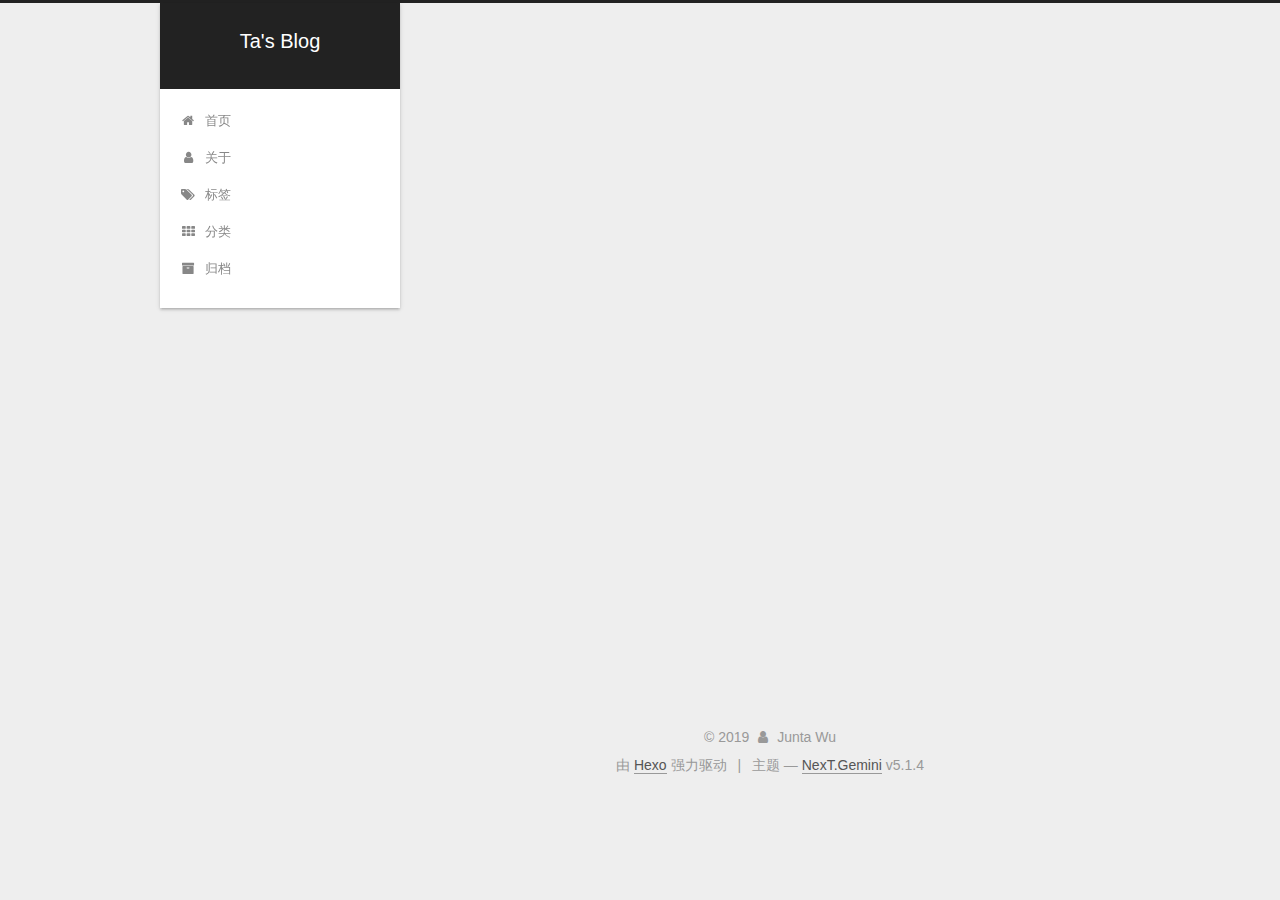
<file: categories/Testing/index.html>
<!DOCTYPE html>



  


<html class="theme-next gemini use-motion" lang="zh-Hans">
<head><meta name="generator" content="Hexo 3.8.0">
  <meta charset="UTF-8">
<meta http-equiv="X-UA-Compatible" content="IE=edge">
<meta name="viewport" content="width=device-width, initial-scale=1, maximum-scale=1">
<meta name="theme-color" content="#222">









<meta http-equiv="Cache-Control" content="no-transform">
<meta http-equiv="Cache-Control" content="no-siteapp">
















  
  
  <link href="/lib/fancybox/source/jquery.fancybox.css?v=2.1.5" rel="stylesheet" type="text/css">







<link href="/lib/font-awesome/css/font-awesome.min.css?v=4.6.2" rel="stylesheet" type="text/css">

<link href="/css/main.css?v=5.1.4" rel="stylesheet" type="text/css">


  <link rel="apple-touch-icon" sizes="180x180" href="/images/apple-touch-icon-next.png?v=5.1.4">


  <link rel="icon" type="image/png" sizes="32x32" href="/images/favicon-32x32-next.png?v=5.1.4">


  <link rel="icon" type="image/png" sizes="16x16" href="/images/favicon-16x16-next.png?v=5.1.4">


  <link rel="mask-icon" href="/images/logo.svg?v=5.1.4" color="#222">





  <meta name="keywords" content="Hexo, NexT">










<meta name="description" content="Ta">
<meta property="og:type" content="website">
<meta property="og:title" content="Ta&#39;s Blog">
<meta property="og:url" content="http://yoursite.com/categories/Testing/index.html">
<meta property="og:site_name" content="Ta&#39;s Blog">
<meta property="og:description" content="Ta">
<meta property="og:locale" content="zh-Hans">
<meta name="twitter:card" content="summary">
<meta name="twitter:title" content="Ta&#39;s Blog">
<meta name="twitter:description" content="Ta">



<script type="text/javascript" id="hexo.configurations">
  var NexT = window.NexT || {};
  var CONFIG = {
    root: '/',
    scheme: 'Gemini',
    version: '5.1.4',
    sidebar: {"position":"left","display":"post","offset":12,"b2t":false,"scrollpercent":false,"onmobile":false},
    fancybox: true,
    tabs: true,
    motion: {"enable":true,"async":false,"transition":{"post_block":"fadeIn","post_header":"slideDownIn","post_body":"slideDownIn","coll_header":"slideLeftIn","sidebar":"slideUpIn"}},
    duoshuo: {
      userId: '0',
      author: '博主'
    },
    algolia: {
      applicationID: '',
      apiKey: '',
      indexName: '',
      hits: {"per_page":10},
      labels: {"input_placeholder":"Search for Posts","hits_empty":"We didn't find any results for the search: ${query}","hits_stats":"${hits} results found in ${time} ms"}
    }
  };
</script>



  <link rel="canonical" href="http://yoursite.com/categories/Testing/">





  <title>分类: Testing | Ta's Blog</title>
  








</head>

<body itemscope itemtype="http://schema.org/WebPage" lang="zh-Hans">

  
  
    
  

  <div class="container sidebar-position-left ">
    <div class="headband"></div>

    <header id="header" class="header" itemscope itemtype="http://schema.org/WPHeader">
      <div class="header-inner"><div class="site-brand-wrapper">
  <div class="site-meta ">
    

    <div class="custom-logo-site-title">
      <a href="/" class="brand" rel="start">
        <span class="logo-line-before"><i></i></span>
        <span class="site-title">Ta's Blog</span>
        <span class="logo-line-after"><i></i></span>
      </a>
    </div>
      
        <p class="site-subtitle"></p>
      
  </div>

  <div class="site-nav-toggle">
    <button>
      <span class="btn-bar"></span>
      <span class="btn-bar"></span>
      <span class="btn-bar"></span>
    </button>
  </div>
</div>

<nav class="site-nav">
  

  
    <ul id="menu" class="menu">
      
        
        <li class="menu-item menu-item-home">
          <a href="/" rel="section">
            
              <i class="menu-item-icon fa fa-fw fa-home"></i> <br>
            
            首页
          </a>
        </li>
      
        
        <li class="menu-item menu-item-about">
          <a href="/about/" rel="section">
            
              <i class="menu-item-icon fa fa-fw fa-user"></i> <br>
            
            关于
          </a>
        </li>
      
        
        <li class="menu-item menu-item-tags">
          <a href="/tags/" rel="section">
            
              <i class="menu-item-icon fa fa-fw fa-tags"></i> <br>
            
            标签
          </a>
        </li>
      
        
        <li class="menu-item menu-item-categories">
          <a href="/categories/" rel="section">
            
              <i class="menu-item-icon fa fa-fw fa-th"></i> <br>
            
            分类
          </a>
        </li>
      
        
        <li class="menu-item menu-item-archives">
          <a href="/archives/" rel="section">
            
              <i class="menu-item-icon fa fa-fw fa-archive"></i> <br>
            
            归档
          </a>
        </li>
      

      
    </ul>
  

  
</nav>



 </div>
    </header>

    <main id="main" class="main">
      <div class="main-inner">
        <div class="content-wrap">
          <div id="content" class="content">
            

  
  
  
  <div class="post-block category">

    <div id="posts" class="posts-collapse">
      <div class="collection-title">
        <h1>Testing<small>分类</small>
        </h1>
      </div>

      
        

  <article class="post post-type-normal" itemscope itemtype="http://schema.org/Article">
    <header class="post-header">

      <h2 class="post-title">
        
            <a class="post-title-link" href="/2019/03/24/hello-world/" itemprop="url">
              
                <span itemprop="name">Hello World</span>
              
            </a>
        
      </h2>

      <div class="post-meta">
        <time class="post-time" itemprop="dateCreated" datetime="2019-03-24T11:37:48+08:00" content="2019-03-24">
          03-24
        </time>
      </div>

    </header>
  </article>


      
    </div>

  </div>
  
  
  

  



          </div>
          


          

        </div>
        
          
  
  <div class="sidebar-toggle">
    <div class="sidebar-toggle-line-wrap">
      <span class="sidebar-toggle-line sidebar-toggle-line-first"></span>
      <span class="sidebar-toggle-line sidebar-toggle-line-middle"></span>
      <span class="sidebar-toggle-line sidebar-toggle-line-last"></span>
    </div>
  </div>

  <aside id="sidebar" class="sidebar">
    
    <div class="sidebar-inner">

      

      

      <section class="site-overview-wrap sidebar-panel sidebar-panel-active">
        <div class="site-overview">
          <div class="site-author motion-element" itemprop="author" itemscope itemtype="http://schema.org/Person">
            
              <p class="site-author-name" itemprop="name">Junta Wu</p>
              <p class="site-description motion-element" itemprop="description">Ta</p>
          </div>

          <nav class="site-state motion-element">

            
              <div class="site-state-item site-state-posts">
              
                <a href="/archives/">
              
                  <span class="site-state-item-count">3</span>
                  <span class="site-state-item-name">日志</span>
                </a>
              </div>
            

            
              
              
              <div class="site-state-item site-state-categories">
                <a href="/categories/index.html">
                  <span class="site-state-item-count">3</span>
                  <span class="site-state-item-name">分类</span>
                </a>
              </div>
            

            
              
              
              <div class="site-state-item site-state-tags">
                
                  <span class="site-state-item-count">1</span>
                  <span class="site-state-item-name">标签</span>
                
              </div>
            

          </nav>

          

          

          
          

          
          

          

        </div>
      </section>

      

      

    </div>
  </aside>


        
      </div>
    </main>

    <footer id="footer" class="footer">
      <div class="footer-inner">
        <div class="copyright">&copy; <span itemprop="copyrightYear">2019</span>
  <span class="with-love">
    <i class="fa fa-user"></i>
  </span>
  <span class="author" itemprop="copyrightHolder">Junta Wu</span>

  
</div>


  <div class="powered-by">由 <a class="theme-link" target="_blank" href="https://hexo.io">Hexo</a> 强力驱动</div>



  <span class="post-meta-divider">|</span>



  <div class="theme-info">主题 &mdash; <a class="theme-link" target="_blank" href="https://github.com/iissnan/hexo-theme-next">NexT.Gemini</a> v5.1.4</div>




        







        
      </div>
    </footer>

    
      <div class="back-to-top">
        <i class="fa fa-arrow-up"></i>
        
      </div>
    

    

  </div>

  

<script type="text/javascript">
  if (Object.prototype.toString.call(window.Promise) !== '[object Function]') {
    window.Promise = null;
  }
</script>









  












  
  
    <script type="text/javascript" src="/lib/jquery/index.js?v=2.1.3"></script>
  

  
  
    <script type="text/javascript" src="/lib/fastclick/lib/fastclick.min.js?v=1.0.6"></script>
  

  
  
    <script type="text/javascript" src="/lib/jquery_lazyload/jquery.lazyload.js?v=1.9.7"></script>
  

  
  
    <script type="text/javascript" src="/lib/velocity/velocity.min.js?v=1.2.1"></script>
  

  
  
    <script type="text/javascript" src="/lib/velocity/velocity.ui.min.js?v=1.2.1"></script>
  

  
  
    <script type="text/javascript" src="/lib/fancybox/source/jquery.fancybox.pack.js?v=2.1.5"></script>
  


  


  <script type="text/javascript" src="/js/src/utils.js?v=5.1.4"></script>

  <script type="text/javascript" src="/js/src/motion.js?v=5.1.4"></script>



  
  


  <script type="text/javascript" src="/js/src/affix.js?v=5.1.4"></script>

  <script type="text/javascript" src="/js/src/schemes/pisces.js?v=5.1.4"></script>



  

  


  <script type="text/javascript" src="/js/src/bootstrap.js?v=5.1.4"></script>



  


  




	





  





  












  





  

  

  

  
  

  

  

  

</body>
</html>
</file>
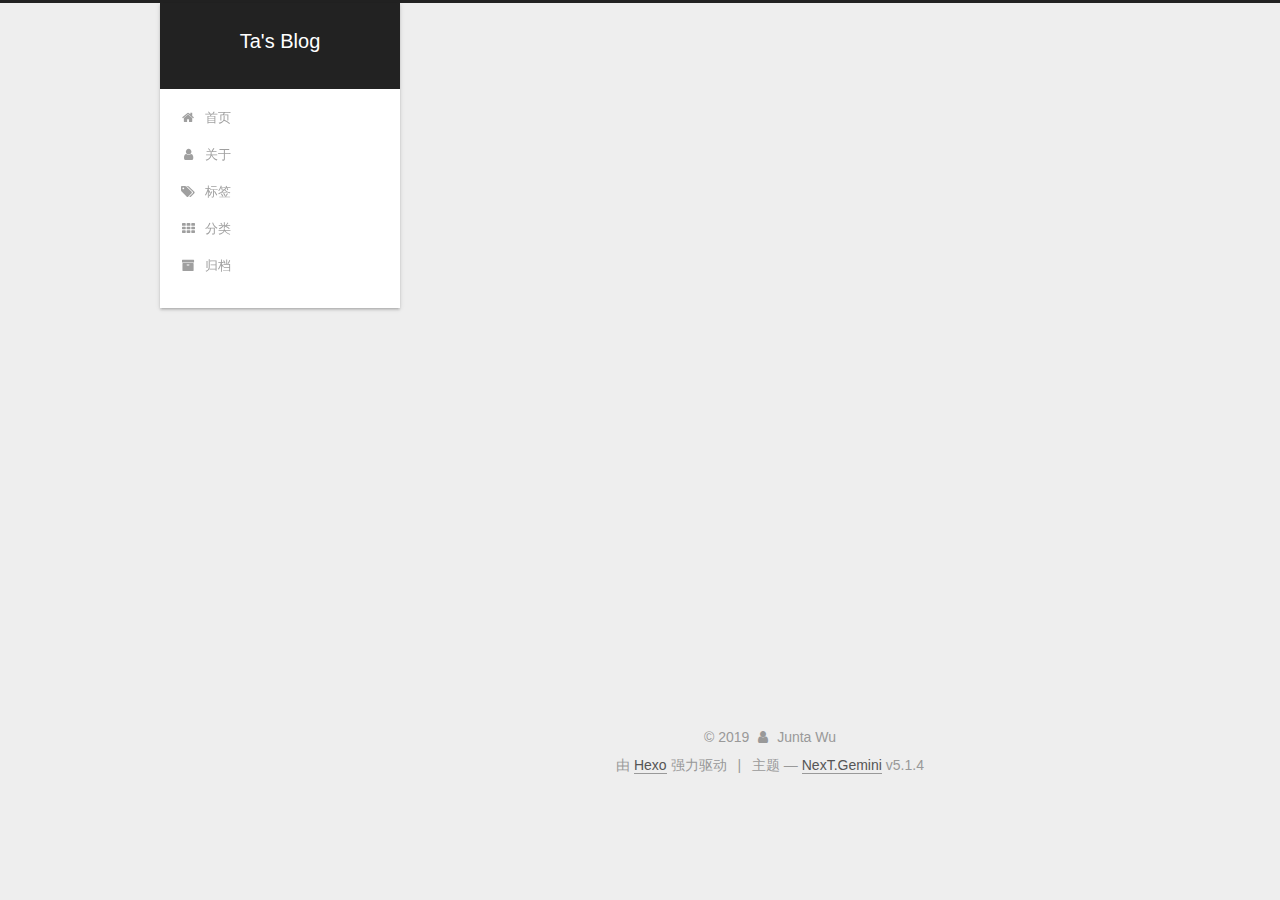
<file: tags/博主/index.html>
<!DOCTYPE html>



  


<html class="theme-next gemini use-motion" lang="zh-Hans">
<head><meta name="generator" content="Hexo 3.8.0">
  <meta charset="UTF-8">
<meta http-equiv="X-UA-Compatible" content="IE=edge">
<meta name="viewport" content="width=device-width, initial-scale=1, maximum-scale=1">
<meta name="theme-color" content="#222">









<meta http-equiv="Cache-Control" content="no-transform">
<meta http-equiv="Cache-Control" content="no-siteapp">
















  
  
  <link href="/lib/fancybox/source/jquery.fancybox.css?v=2.1.5" rel="stylesheet" type="text/css">







<link href="/lib/font-awesome/css/font-awesome.min.css?v=4.6.2" rel="stylesheet" type="text/css">

<link href="/css/main.css?v=5.1.4" rel="stylesheet" type="text/css">


  <link rel="apple-touch-icon" sizes="180x180" href="/images/apple-touch-icon-next.png?v=5.1.4">


  <link rel="icon" type="image/png" sizes="32x32" href="/images/favicon-32x32-next.png?v=5.1.4">


  <link rel="icon" type="image/png" sizes="16x16" href="/images/favicon-16x16-next.png?v=5.1.4">


  <link rel="mask-icon" href="/images/logo.svg?v=5.1.4" color="#222">





  <meta name="keywords" content="Hexo, NexT">










<meta name="description" content="Ta">
<meta property="og:type" content="website">
<meta property="og:title" content="Ta&#39;s Blog">
<meta property="og:url" content="http://yoursite.com/tags/博主/index.html">
<meta property="og:site_name" content="Ta&#39;s Blog">
<meta property="og:description" content="Ta">
<meta property="og:locale" content="zh-Hans">
<meta name="twitter:card" content="summary">
<meta name="twitter:title" content="Ta&#39;s Blog">
<meta name="twitter:description" content="Ta">



<script type="text/javascript" id="hexo.configurations">
  var NexT = window.NexT || {};
  var CONFIG = {
    root: '/',
    scheme: 'Gemini',
    version: '5.1.4',
    sidebar: {"position":"left","display":"post","offset":12,"b2t":false,"scrollpercent":false,"onmobile":false},
    fancybox: true,
    tabs: true,
    motion: {"enable":true,"async":false,"transition":{"post_block":"fadeIn","post_header":"slideDownIn","post_body":"slideDownIn","coll_header":"slideLeftIn","sidebar":"slideUpIn"}},
    duoshuo: {
      userId: '0',
      author: '博主'
    },
    algolia: {
      applicationID: '',
      apiKey: '',
      indexName: '',
      hits: {"per_page":10},
      labels: {"input_placeholder":"Search for Posts","hits_empty":"We didn't find any results for the search: ${query}","hits_stats":"${hits} results found in ${time} ms"}
    }
  };
</script>



  <link rel="canonical" href="http://yoursite.com/tags/博主/">





  <title>标签: 博主 | Ta's Blog</title>
  








</head>

<body itemscope itemtype="http://schema.org/WebPage" lang="zh-Hans">

  
  
    
  

  <div class="container sidebar-position-left ">
    <div class="headband"></div>

    <header id="header" class="header" itemscope itemtype="http://schema.org/WPHeader">
      <div class="header-inner"><div class="site-brand-wrapper">
  <div class="site-meta ">
    

    <div class="custom-logo-site-title">
      <a href="/" class="brand" rel="start">
        <span class="logo-line-before"><i></i></span>
        <span class="site-title">Ta's Blog</span>
        <span class="logo-line-after"><i></i></span>
      </a>
    </div>
      
        <p class="site-subtitle"></p>
      
  </div>

  <div class="site-nav-toggle">
    <button>
      <span class="btn-bar"></span>
      <span class="btn-bar"></span>
      <span class="btn-bar"></span>
    </button>
  </div>
</div>

<nav class="site-nav">
  

  
    <ul id="menu" class="menu">
      
        
        <li class="menu-item menu-item-home">
          <a href="/" rel="section">
            
              <i class="menu-item-icon fa fa-fw fa-home"></i> <br>
            
            首页
          </a>
        </li>
      
        
        <li class="menu-item menu-item-about">
          <a href="/about/" rel="section">
            
              <i class="menu-item-icon fa fa-fw fa-user"></i> <br>
            
            关于
          </a>
        </li>
      
        
        <li class="menu-item menu-item-tags">
          <a href="/tags/" rel="section">
            
              <i class="menu-item-icon fa fa-fw fa-tags"></i> <br>
            
            标签
          </a>
        </li>
      
        
        <li class="menu-item menu-item-categories">
          <a href="/categories/" rel="section">
            
              <i class="menu-item-icon fa fa-fw fa-th"></i> <br>
            
            分类
          </a>
        </li>
      
        
        <li class="menu-item menu-item-archives">
          <a href="/archives/" rel="section">
            
              <i class="menu-item-icon fa fa-fw fa-archive"></i> <br>
            
            归档
          </a>
        </li>
      

      
    </ul>
  

  
</nav>



 </div>
    </header>

    <main id="main" class="main">
      <div class="main-inner">
        <div class="content-wrap">
          <div id="content" class="content">
            

  
  
  
  <div class="post-block tag">

    <div id="posts" class="posts-collapse">
      <div class="collection-title">
        <h1>博主<small>标签</small>
        </h1>
      </div>

      
        

  <article class="post post-type-normal" itemscope itemtype="http://schema.org/Article">
    <header class="post-header">

      <h2 class="post-title">
        
            <a class="post-title-link" href="/2019/03/20/ta/" itemprop="url">
              
                <span itemprop="name">Ta</span>
              
            </a>
        
      </h2>

      <div class="post-meta">
        <time class="post-time" itemprop="dateCreated" datetime="2019-03-20T15:20:30+08:00" content="2019-03-20">
          03-20
        </time>
      </div>

    </header>
  </article>


      
    </div>

  </div>
  
  
  

  


          </div>
          


          

        </div>
        
          
  
  <div class="sidebar-toggle">
    <div class="sidebar-toggle-line-wrap">
      <span class="sidebar-toggle-line sidebar-toggle-line-first"></span>
      <span class="sidebar-toggle-line sidebar-toggle-line-middle"></span>
      <span class="sidebar-toggle-line sidebar-toggle-line-last"></span>
    </div>
  </div>

  <aside id="sidebar" class="sidebar">
    
    <div class="sidebar-inner">

      

      

      <section class="site-overview-wrap sidebar-panel sidebar-panel-active">
        <div class="site-overview">
          <div class="site-author motion-element" itemprop="author" itemscope itemtype="http://schema.org/Person">
            
              <p class="site-author-name" itemprop="name">Junta Wu</p>
              <p class="site-description motion-element" itemprop="description">Ta</p>
          </div>

          <nav class="site-state motion-element">

            
              <div class="site-state-item site-state-posts">
              
                <a href="/archives/">
              
                  <span class="site-state-item-count">3</span>
                  <span class="site-state-item-name">日志</span>
                </a>
              </div>
            

            
              
              
              <div class="site-state-item site-state-categories">
                <a href="/categories/index.html">
                  <span class="site-state-item-count">3</span>
                  <span class="site-state-item-name">分类</span>
                </a>
              </div>
            

            
              
              
              <div class="site-state-item site-state-tags">
                
                  <span class="site-state-item-count">1</span>
                  <span class="site-state-item-name">标签</span>
                
              </div>
            

          </nav>

          

          

          
          

          
          

          

        </div>
      </section>

      

      

    </div>
  </aside>


        
      </div>
    </main>

    <footer id="footer" class="footer">
      <div class="footer-inner">
        <div class="copyright">&copy; <span itemprop="copyrightYear">2019</span>
  <span class="with-love">
    <i class="fa fa-user"></i>
  </span>
  <span class="author" itemprop="copyrightHolder">Junta Wu</span>

  
</div>


  <div class="powered-by">由 <a class="theme-link" target="_blank" href="https://hexo.io">Hexo</a> 强力驱动</div>



  <span class="post-meta-divider">|</span>



  <div class="theme-info">主题 &mdash; <a class="theme-link" target="_blank" href="https://github.com/iissnan/hexo-theme-next">NexT.Gemini</a> v5.1.4</div>




        







        
      </div>
    </footer>

    
      <div class="back-to-top">
        <i class="fa fa-arrow-up"></i>
        
      </div>
    

    

  </div>

  

<script type="text/javascript">
  if (Object.prototype.toString.call(window.Promise) !== '[object Function]') {
    window.Promise = null;
  }
</script>









  












  
  
    <script type="text/javascript" src="/lib/jquery/index.js?v=2.1.3"></script>
  

  
  
    <script type="text/javascript" src="/lib/fastclick/lib/fastclick.min.js?v=1.0.6"></script>
  

  
  
    <script type="text/javascript" src="/lib/jquery_lazyload/jquery.lazyload.js?v=1.9.7"></script>
  

  
  
    <script type="text/javascript" src="/lib/velocity/velocity.min.js?v=1.2.1"></script>
  

  
  
    <script type="text/javascript" src="/lib/velocity/velocity.ui.min.js?v=1.2.1"></script>
  

  
  
    <script type="text/javascript" src="/lib/fancybox/source/jquery.fancybox.pack.js?v=2.1.5"></script>
  


  


  <script type="text/javascript" src="/js/src/utils.js?v=5.1.4"></script>

  <script type="text/javascript" src="/js/src/motion.js?v=5.1.4"></script>



  
  


  <script type="text/javascript" src="/js/src/affix.js?v=5.1.4"></script>

  <script type="text/javascript" src="/js/src/schemes/pisces.js?v=5.1.4"></script>



  

  


  <script type="text/javascript" src="/js/src/bootstrap.js?v=5.1.4"></script>



  


  




	





  





  












  





  

  

  

  
  

  

  

  

</body>
</html>
</file>
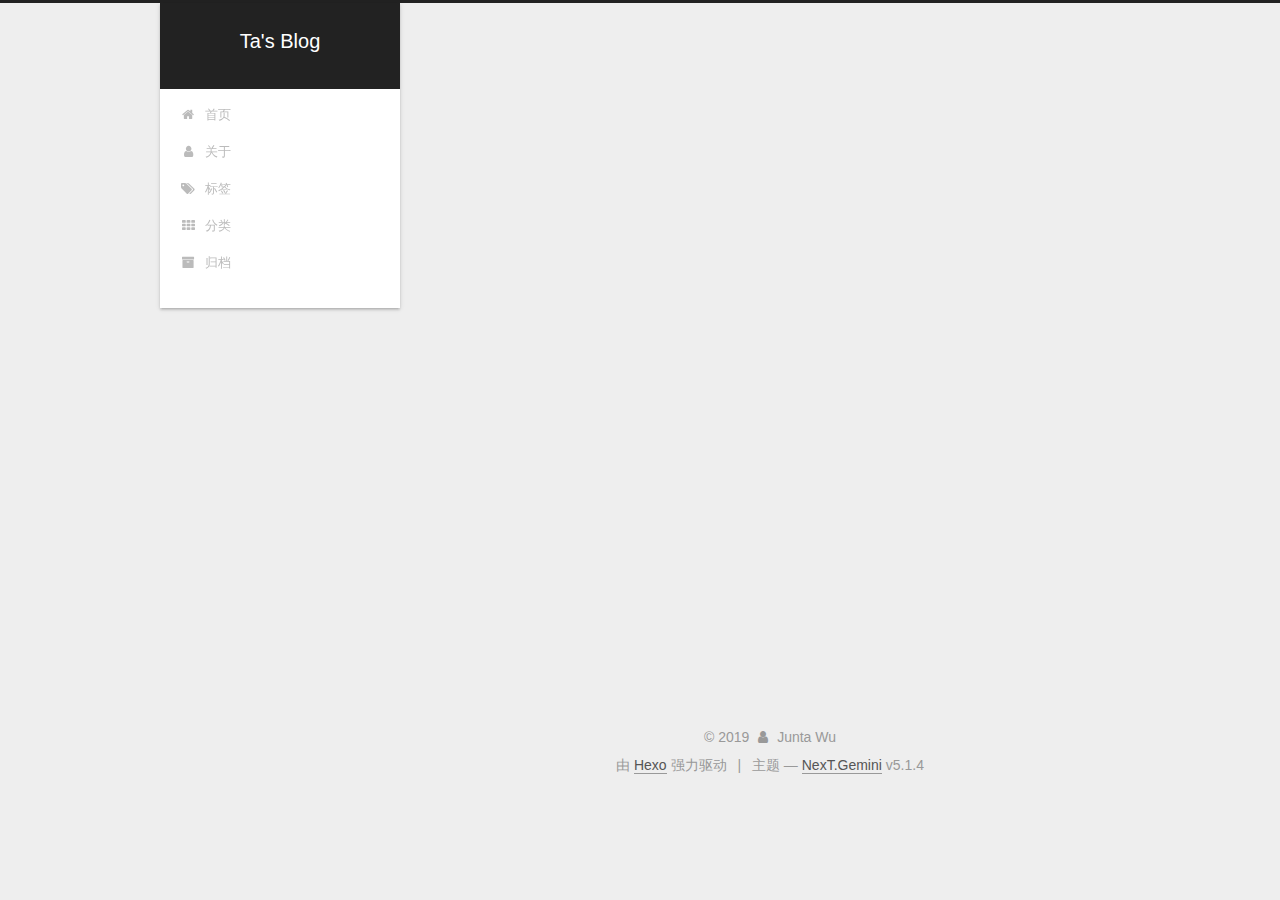
<file: archives/2019/03/index.html>
<!DOCTYPE html>



  


<html class="theme-next gemini use-motion" lang="zh-Hans">
<head><meta name="generator" content="Hexo 3.8.0">
  <meta charset="UTF-8">
<meta http-equiv="X-UA-Compatible" content="IE=edge">
<meta name="viewport" content="width=device-width, initial-scale=1, maximum-scale=1">
<meta name="theme-color" content="#222">









<meta http-equiv="Cache-Control" content="no-transform">
<meta http-equiv="Cache-Control" content="no-siteapp">
















  
  
  <link href="/lib/fancybox/source/jquery.fancybox.css?v=2.1.5" rel="stylesheet" type="text/css">







<link href="/lib/font-awesome/css/font-awesome.min.css?v=4.6.2" rel="stylesheet" type="text/css">

<link href="/css/main.css?v=5.1.4" rel="stylesheet" type="text/css">


  <link rel="apple-touch-icon" sizes="180x180" href="/images/apple-touch-icon-next.png?v=5.1.4">


  <link rel="icon" type="image/png" sizes="32x32" href="/images/favicon-32x32-next.png?v=5.1.4">


  <link rel="icon" type="image/png" sizes="16x16" href="/images/favicon-16x16-next.png?v=5.1.4">


  <link rel="mask-icon" href="/images/logo.svg?v=5.1.4" color="#222">





  <meta name="keywords" content="Hexo, NexT">










<meta name="description" content="Ta">
<meta property="og:type" content="website">
<meta property="og:title" content="Ta&#39;s Blog">
<meta property="og:url" content="http://yoursite.com/archives/2019/03/index.html">
<meta property="og:site_name" content="Ta&#39;s Blog">
<meta property="og:description" content="Ta">
<meta property="og:locale" content="zh-Hans">
<meta name="twitter:card" content="summary">
<meta name="twitter:title" content="Ta&#39;s Blog">
<meta name="twitter:description" content="Ta">



<script type="text/javascript" id="hexo.configurations">
  var NexT = window.NexT || {};
  var CONFIG = {
    root: '/',
    scheme: 'Gemini',
    version: '5.1.4',
    sidebar: {"position":"left","display":"post","offset":12,"b2t":false,"scrollpercent":false,"onmobile":false},
    fancybox: true,
    tabs: true,
    motion: {"enable":true,"async":false,"transition":{"post_block":"fadeIn","post_header":"slideDownIn","post_body":"slideDownIn","coll_header":"slideLeftIn","sidebar":"slideUpIn"}},
    duoshuo: {
      userId: '0',
      author: '博主'
    },
    algolia: {
      applicationID: '',
      apiKey: '',
      indexName: '',
      hits: {"per_page":10},
      labels: {"input_placeholder":"Search for Posts","hits_empty":"We didn't find any results for the search: ${query}","hits_stats":"${hits} results found in ${time} ms"}
    }
  };
</script>



  <link rel="canonical" href="http://yoursite.com/archives/2019/03/">





  <title>归档 | Ta's Blog</title>
  








</head>

<body itemscope itemtype="http://schema.org/WebPage" lang="zh-Hans">

  
  
    
  

  <div class="container sidebar-position-left page-archive">
    <div class="headband"></div>

    <header id="header" class="header" itemscope itemtype="http://schema.org/WPHeader">
      <div class="header-inner"><div class="site-brand-wrapper">
  <div class="site-meta ">
    

    <div class="custom-logo-site-title">
      <a href="/" class="brand" rel="start">
        <span class="logo-line-before"><i></i></span>
        <span class="site-title">Ta's Blog</span>
        <span class="logo-line-after"><i></i></span>
      </a>
    </div>
      
        <p class="site-subtitle"></p>
      
  </div>

  <div class="site-nav-toggle">
    <button>
      <span class="btn-bar"></span>
      <span class="btn-bar"></span>
      <span class="btn-bar"></span>
    </button>
  </div>
</div>

<nav class="site-nav">
  

  
    <ul id="menu" class="menu">
      
        
        <li class="menu-item menu-item-home">
          <a href="/" rel="section">
            
              <i class="menu-item-icon fa fa-fw fa-home"></i> <br>
            
            首页
          </a>
        </li>
      
        
        <li class="menu-item menu-item-about">
          <a href="/about/" rel="section">
            
              <i class="menu-item-icon fa fa-fw fa-user"></i> <br>
            
            关于
          </a>
        </li>
      
        
        <li class="menu-item menu-item-tags">
          <a href="/tags/" rel="section">
            
              <i class="menu-item-icon fa fa-fw fa-tags"></i> <br>
            
            标签
          </a>
        </li>
      
        
        <li class="menu-item menu-item-categories">
          <a href="/categories/" rel="section">
            
              <i class="menu-item-icon fa fa-fw fa-th"></i> <br>
            
            分类
          </a>
        </li>
      
        
        <li class="menu-item menu-item-archives">
          <a href="/archives/" rel="section">
            
              <i class="menu-item-icon fa fa-fw fa-archive"></i> <br>
            
            归档
          </a>
        </li>
      

      
    </ul>
  

  
</nav>



 </div>
    </header>

    <main id="main" class="main">
      <div class="main-inner">
        <div class="content-wrap">
          <div id="content" class="content">
            

  
  
  
  <div class="post-block archive">
    <div id="posts" class="posts-collapse">
      <span class="archive-move-on"></span>

      <span class="archive-page-counter">
        
        
        
          
        
        嗯..! 目前共计 3 篇日志。 继续努力。
      </span>

      

        
        
        

        
          
          <div class="collection-title">
            <h1 class="archive-year" id="archive-year-2019">2019</h1>
          </div>
        
        

        

  <article class="post post-type-normal" itemscope itemtype="http://schema.org/Article">
    <header class="post-header">

      <h2 class="post-title">
        
            <a class="post-title-link" href="/2019/03/24/Machine Learning/" itemprop="url">
              
                <span itemprop="name">Category for ML</span>
              
            </a>
        
      </h2>

      <div class="post-meta">
        <time class="post-time" itemprop="dateCreated" datetime="2019-03-24T14:47:00+08:00" content="2019-03-24">
          03-24
        </time>
      </div>

    </header>
  </article>



      

        
        
        

        
        

        

  <article class="post post-type-normal" itemscope itemtype="http://schema.org/Article">
    <header class="post-header">

      <h2 class="post-title">
        
            <a class="post-title-link" href="/2019/03/24/hello-world/" itemprop="url">
              
                <span itemprop="name">Hello World</span>
              
            </a>
        
      </h2>

      <div class="post-meta">
        <time class="post-time" itemprop="dateCreated" datetime="2019-03-24T11:37:48+08:00" content="2019-03-24">
          03-24
        </time>
      </div>

    </header>
  </article>



      

        
        
        

        
        

        

  <article class="post post-type-normal" itemscope itemtype="http://schema.org/Article">
    <header class="post-header">

      <h2 class="post-title">
        
            <a class="post-title-link" href="/2019/03/20/ta/" itemprop="url">
              
                <span itemprop="name">Ta</span>
              
            </a>
        
      </h2>

      <div class="post-meta">
        <time class="post-time" itemprop="dateCreated" datetime="2019-03-20T15:20:30+08:00" content="2019-03-20">
          03-20
        </time>
      </div>

    </header>
  </article>



      

    </div>
  </div>
  
  
  

  



          </div>
          


          

        </div>
        
          
  
  <div class="sidebar-toggle">
    <div class="sidebar-toggle-line-wrap">
      <span class="sidebar-toggle-line sidebar-toggle-line-first"></span>
      <span class="sidebar-toggle-line sidebar-toggle-line-middle"></span>
      <span class="sidebar-toggle-line sidebar-toggle-line-last"></span>
    </div>
  </div>

  <aside id="sidebar" class="sidebar">
    
    <div class="sidebar-inner">

      

      

      <section class="site-overview-wrap sidebar-panel sidebar-panel-active">
        <div class="site-overview">
          <div class="site-author motion-element" itemprop="author" itemscope itemtype="http://schema.org/Person">
            
              <p class="site-author-name" itemprop="name">Junta Wu</p>
              <p class="site-description motion-element" itemprop="description">Ta</p>
          </div>

          <nav class="site-state motion-element">

            
              <div class="site-state-item site-state-posts">
              
                <a href="/archives/">
              
                  <span class="site-state-item-count">3</span>
                  <span class="site-state-item-name">日志</span>
                </a>
              </div>
            

            
              
              
              <div class="site-state-item site-state-categories">
                <a href="/categories/index.html">
                  <span class="site-state-item-count">3</span>
                  <span class="site-state-item-name">分类</span>
                </a>
              </div>
            

            
              
              
              <div class="site-state-item site-state-tags">
                
                  <span class="site-state-item-count">1</span>
                  <span class="site-state-item-name">标签</span>
                
              </div>
            

          </nav>

          

          

          
          

          
          

          

        </div>
      </section>

      

      

    </div>
  </aside>


        
      </div>
    </main>

    <footer id="footer" class="footer">
      <div class="footer-inner">
        <div class="copyright">&copy; <span itemprop="copyrightYear">2019</span>
  <span class="with-love">
    <i class="fa fa-user"></i>
  </span>
  <span class="author" itemprop="copyrightHolder">Junta Wu</span>

  
</div>


  <div class="powered-by">由 <a class="theme-link" target="_blank" href="https://hexo.io">Hexo</a> 强力驱动</div>



  <span class="post-meta-divider">|</span>



  <div class="theme-info">主题 &mdash; <a class="theme-link" target="_blank" href="https://github.com/iissnan/hexo-theme-next">NexT.Gemini</a> v5.1.4</div>




        







        
      </div>
    </footer>

    
      <div class="back-to-top">
        <i class="fa fa-arrow-up"></i>
        
      </div>
    

    

  </div>

  

<script type="text/javascript">
  if (Object.prototype.toString.call(window.Promise) !== '[object Function]') {
    window.Promise = null;
  }
</script>









  












  
  
    <script type="text/javascript" src="/lib/jquery/index.js?v=2.1.3"></script>
  

  
  
    <script type="text/javascript" src="/lib/fastclick/lib/fastclick.min.js?v=1.0.6"></script>
  

  
  
    <script type="text/javascript" src="/lib/jquery_lazyload/jquery.lazyload.js?v=1.9.7"></script>
  

  
  
    <script type="text/javascript" src="/lib/velocity/velocity.min.js?v=1.2.1"></script>
  

  
  
    <script type="text/javascript" src="/lib/velocity/velocity.ui.min.js?v=1.2.1"></script>
  

  
  
    <script type="text/javascript" src="/lib/fancybox/source/jquery.fancybox.pack.js?v=2.1.5"></script>
  


  


  <script type="text/javascript" src="/js/src/utils.js?v=5.1.4"></script>

  <script type="text/javascript" src="/js/src/motion.js?v=5.1.4"></script>



  
  


  <script type="text/javascript" src="/js/src/affix.js?v=5.1.4"></script>

  <script type="text/javascript" src="/js/src/schemes/pisces.js?v=5.1.4"></script>



  

  


  <script type="text/javascript" src="/js/src/bootstrap.js?v=5.1.4"></script>



  


  




	





  





  












  





  

  

  

  
  

  

  

  

</body>
</html>
</file>
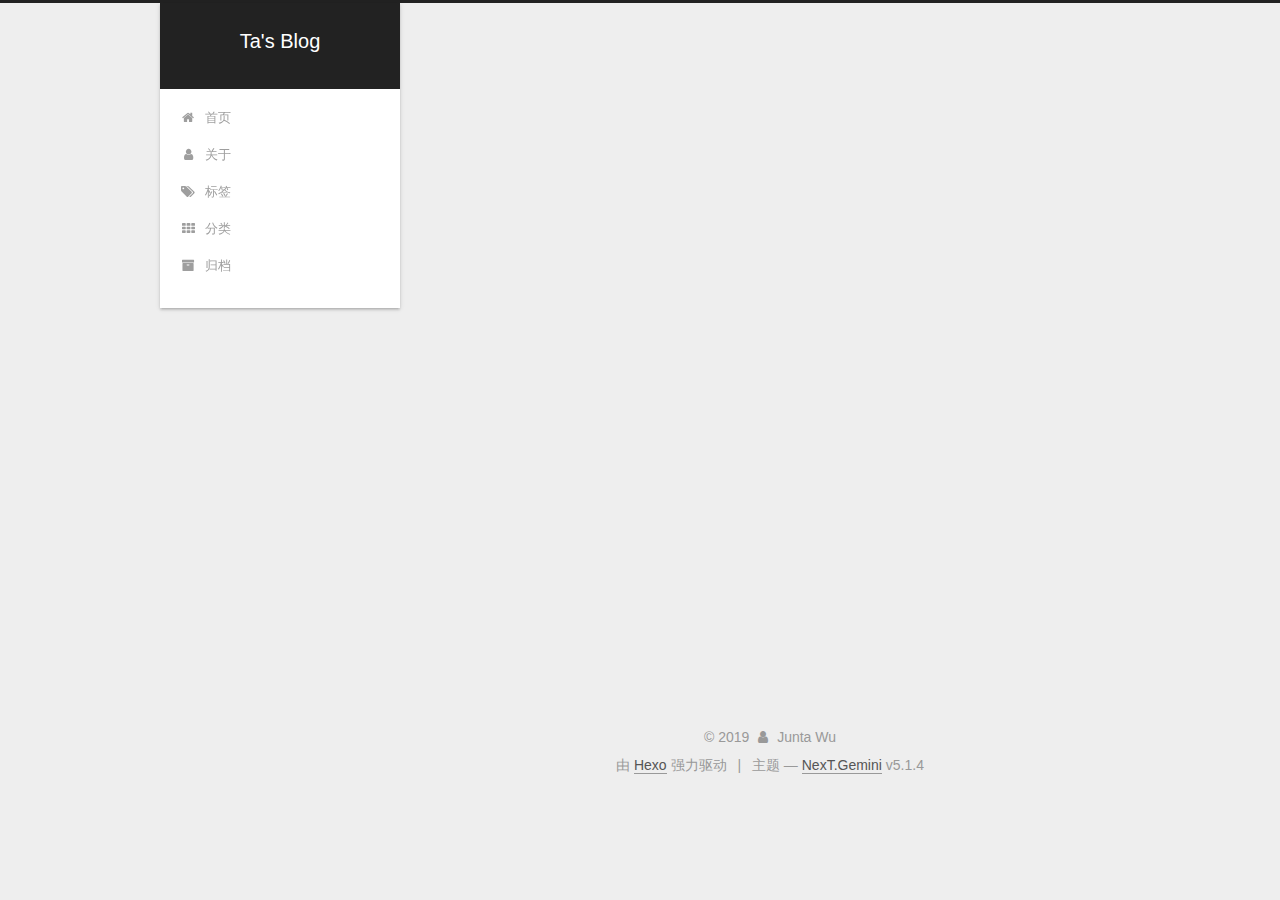
<file: 2019/03/20/ta/index.html>
<!DOCTYPE html>



  


<html class="theme-next gemini use-motion" lang="zh-Hans">
<head><meta name="generator" content="Hexo 3.8.0">
  <meta charset="UTF-8">
<meta http-equiv="X-UA-Compatible" content="IE=edge">
<meta name="viewport" content="width=device-width, initial-scale=1, maximum-scale=1">
<meta name="theme-color" content="#222">









<meta http-equiv="Cache-Control" content="no-transform">
<meta http-equiv="Cache-Control" content="no-siteapp">
















  
  
  <link href="/lib/fancybox/source/jquery.fancybox.css?v=2.1.5" rel="stylesheet" type="text/css">







<link href="/lib/font-awesome/css/font-awesome.min.css?v=4.6.2" rel="stylesheet" type="text/css">

<link href="/css/main.css?v=5.1.4" rel="stylesheet" type="text/css">


  <link rel="apple-touch-icon" sizes="180x180" href="/images/apple-touch-icon-next.png?v=5.1.4">


  <link rel="icon" type="image/png" sizes="32x32" href="/images/favicon-32x32-next.png?v=5.1.4">


  <link rel="icon" type="image/png" sizes="16x16" href="/images/favicon-16x16-next.png?v=5.1.4">


  <link rel="mask-icon" href="/images/logo.svg?v=5.1.4" color="#222">





  <meta name="keywords" content="博主,">










<meta name="description" content="博客简介此博客用于分享博主学习的内容，欢迎一起讨论学习，有错误之处望多加指教。 博主简历 姓名：吴俊塔 职位：计算机视觉算法工程师 研究兴趣：计算机视觉，深度学习">
<meta name="keywords" content="博主">
<meta property="og:type" content="article">
<meta property="og:title" content="Ta">
<meta property="og:url" content="http://yoursite.com/2019/03/20/ta/index.html">
<meta property="og:site_name" content="Ta&#39;s Blog">
<meta property="og:description" content="博客简介此博客用于分享博主学习的内容，欢迎一起讨论学习，有错误之处望多加指教。 博主简历 姓名：吴俊塔 职位：计算机视觉算法工程师 研究兴趣：计算机视觉，深度学习">
<meta property="og:locale" content="zh-Hans">
<meta property="og:updated_time" content="2019-03-24T06:43:20.608Z">
<meta name="twitter:card" content="summary">
<meta name="twitter:title" content="Ta">
<meta name="twitter:description" content="博客简介此博客用于分享博主学习的内容，欢迎一起讨论学习，有错误之处望多加指教。 博主简历 姓名：吴俊塔 职位：计算机视觉算法工程师 研究兴趣：计算机视觉，深度学习">



<script type="text/javascript" id="hexo.configurations">
  var NexT = window.NexT || {};
  var CONFIG = {
    root: '/',
    scheme: 'Gemini',
    version: '5.1.4',
    sidebar: {"position":"left","display":"post","offset":12,"b2t":false,"scrollpercent":false,"onmobile":false},
    fancybox: true,
    tabs: true,
    motion: {"enable":true,"async":false,"transition":{"post_block":"fadeIn","post_header":"slideDownIn","post_body":"slideDownIn","coll_header":"slideLeftIn","sidebar":"slideUpIn"}},
    duoshuo: {
      userId: '0',
      author: '博主'
    },
    algolia: {
      applicationID: '',
      apiKey: '',
      indexName: '',
      hits: {"per_page":10},
      labels: {"input_placeholder":"Search for Posts","hits_empty":"We didn't find any results for the search: ${query}","hits_stats":"${hits} results found in ${time} ms"}
    }
  };
</script>



  <link rel="canonical" href="http://yoursite.com/2019/03/20/ta/">





  <title>Ta | Ta's Blog</title>
  








</head>

<body itemscope itemtype="http://schema.org/WebPage" lang="zh-Hans">

  
  
    
  

  <div class="container sidebar-position-left page-post-detail">
    <div class="headband"></div>

    <header id="header" class="header" itemscope itemtype="http://schema.org/WPHeader">
      <div class="header-inner"><div class="site-brand-wrapper">
  <div class="site-meta ">
    

    <div class="custom-logo-site-title">
      <a href="/" class="brand" rel="start">
        <span class="logo-line-before"><i></i></span>
        <span class="site-title">Ta's Blog</span>
        <span class="logo-line-after"><i></i></span>
      </a>
    </div>
      
        <p class="site-subtitle"></p>
      
  </div>

  <div class="site-nav-toggle">
    <button>
      <span class="btn-bar"></span>
      <span class="btn-bar"></span>
      <span class="btn-bar"></span>
    </button>
  </div>
</div>

<nav class="site-nav">
  

  
    <ul id="menu" class="menu">
      
        
        <li class="menu-item menu-item-home">
          <a href="/" rel="section">
            
              <i class="menu-item-icon fa fa-fw fa-home"></i> <br>
            
            首页
          </a>
        </li>
      
        
        <li class="menu-item menu-item-about">
          <a href="/about/" rel="section">
            
              <i class="menu-item-icon fa fa-fw fa-user"></i> <br>
            
            关于
          </a>
        </li>
      
        
        <li class="menu-item menu-item-tags">
          <a href="/tags/" rel="section">
            
              <i class="menu-item-icon fa fa-fw fa-tags"></i> <br>
            
            标签
          </a>
        </li>
      
        
        <li class="menu-item menu-item-categories">
          <a href="/categories/" rel="section">
            
              <i class="menu-item-icon fa fa-fw fa-th"></i> <br>
            
            分类
          </a>
        </li>
      
        
        <li class="menu-item menu-item-archives">
          <a href="/archives/" rel="section">
            
              <i class="menu-item-icon fa fa-fw fa-archive"></i> <br>
            
            归档
          </a>
        </li>
      

      
    </ul>
  

  
</nav>



 </div>
    </header>

    <main id="main" class="main">
      <div class="main-inner">
        <div class="content-wrap">
          <div id="content" class="content">
            

  <div id="posts" class="posts-expand">
    

  

  
  
  

  <article class="post post-type-normal" itemscope itemtype="http://schema.org/Article">
  
  
  
  <div class="post-block">
    <link itemprop="mainEntityOfPage" href="http://yoursite.com/2019/03/20/ta/">

    <span hidden itemprop="author" itemscope itemtype="http://schema.org/Person">
      <meta itemprop="name" content="Junta Wu">
      <meta itemprop="description" content>
      <meta itemprop="image" content="/images/avatar.gif">
    </span>

    <span hidden itemprop="publisher" itemscope itemtype="http://schema.org/Organization">
      <meta itemprop="name" content="Ta's Blog">
    </span>

    
      <header class="post-header">

        
        
          <h1 class="post-title" itemprop="name headline">Ta</h1>
        

        <div class="post-meta">
          <span class="post-time">
            
              <span class="post-meta-item-icon">
                <i class="fa fa-calendar-o"></i>
              </span>
              
                <span class="post-meta-item-text">发表于</span>
              
              <time title="创建于" itemprop="dateCreated datePublished" datetime="2019-03-20T15:20:30+08:00">
                2019-03-20
              </time>
            

            

            
          </span>

          
            <span class="post-category">
            
              <span class="post-meta-divider">|</span>
            
              <span class="post-meta-item-icon">
                <i class="fa fa-folder-o"></i>
              </span>
              
                <span class="post-meta-item-text">分类于</span>
              
              
                <span itemprop="about" itemscope itemtype="http://schema.org/Thing">
                  <a href="/categories/Profile/" itemprop="url" rel="index">
                    <span itemprop="name">Profile</span>
                  </a>
                </span>

                
                
              
            </span>
          

          
            
          

          
          

          

          

          

        </div>
      </header>
    

    
    
    
    <div class="post-body" itemprop="articleBody">

      
      

      
        <h2 id="博客简介"><a href="#博客简介" class="headerlink" title="博客简介"></a>博客简介</h2><p>此博客用于分享博主学习的内容，欢迎一起讨论学习，有错误之处望多加指教。</p>
<h2 id="博主简历"><a href="#博主简历" class="headerlink" title="博主简历"></a>博主简历</h2><ul>
<li>姓名：吴俊塔</li>
<li>职位：计算机视觉算法工程师</li>
<li>研究兴趣：计算机视觉，深度学习</li>
</ul>

      
    </div>
    
    
    

    

    

    

    <footer class="post-footer">
      
        <div class="post-tags">
          
            <a href="/tags/博主/" rel="tag"># 博主</a>
          
        </div>
      

      
      
      

      
        <div class="post-nav">
          <div class="post-nav-next post-nav-item">
            
          </div>

          <span class="post-nav-divider"></span>

          <div class="post-nav-prev post-nav-item">
            
              <a href="/2019/03/24/hello-world/" rel="prev" title="Hello World">
                Hello World <i class="fa fa-chevron-right"></i>
              </a>
            
          </div>
        </div>
      

      
      
    </footer>
  </div>
  
  
  
  </article>



    <div class="post-spread">
      
    </div>
  </div>


          </div>
          


          

  



        </div>
        
          
  
  <div class="sidebar-toggle">
    <div class="sidebar-toggle-line-wrap">
      <span class="sidebar-toggle-line sidebar-toggle-line-first"></span>
      <span class="sidebar-toggle-line sidebar-toggle-line-middle"></span>
      <span class="sidebar-toggle-line sidebar-toggle-line-last"></span>
    </div>
  </div>

  <aside id="sidebar" class="sidebar">
    
    <div class="sidebar-inner">

      

      
        <ul class="sidebar-nav motion-element">
          <li class="sidebar-nav-toc sidebar-nav-active" data-target="post-toc-wrap">
            文章目录
          </li>
          <li class="sidebar-nav-overview" data-target="site-overview-wrap">
            站点概览
          </li>
        </ul>
      

      <section class="site-overview-wrap sidebar-panel">
        <div class="site-overview">
          <div class="site-author motion-element" itemprop="author" itemscope itemtype="http://schema.org/Person">
            
              <p class="site-author-name" itemprop="name">Junta Wu</p>
              <p class="site-description motion-element" itemprop="description">Ta</p>
          </div>

          <nav class="site-state motion-element">

            
              <div class="site-state-item site-state-posts">
              
                <a href="/archives/">
              
                  <span class="site-state-item-count">3</span>
                  <span class="site-state-item-name">日志</span>
                </a>
              </div>
            

            
              
              
              <div class="site-state-item site-state-categories">
                <a href="/categories/index.html">
                  <span class="site-state-item-count">3</span>
                  <span class="site-state-item-name">分类</span>
                </a>
              </div>
            

            
              
              
              <div class="site-state-item site-state-tags">
                
                  <span class="site-state-item-count">1</span>
                  <span class="site-state-item-name">标签</span>
                
              </div>
            

          </nav>

          

          

          
          

          
          

          

        </div>
      </section>

      
      <!--noindex-->
        <section class="post-toc-wrap motion-element sidebar-panel sidebar-panel-active">
          <div class="post-toc">

            
              
            

            
              <div class="post-toc-content"><ol class="nav"><li class="nav-item nav-level-2"><a class="nav-link" href="#博客简介"><span class="nav-number">1.</span> <span class="nav-text">博客简介</span></a></li><li class="nav-item nav-level-2"><a class="nav-link" href="#博主简历"><span class="nav-number">2.</span> <span class="nav-text">博主简历</span></a></li></ol></div>
            

          </div>
        </section>
      <!--/noindex-->
      

      

    </div>
  </aside>


        
      </div>
    </main>

    <footer id="footer" class="footer">
      <div class="footer-inner">
        <div class="copyright">&copy; <span itemprop="copyrightYear">2019</span>
  <span class="with-love">
    <i class="fa fa-user"></i>
  </span>
  <span class="author" itemprop="copyrightHolder">Junta Wu</span>

  
</div>


  <div class="powered-by">由 <a class="theme-link" target="_blank" href="https://hexo.io">Hexo</a> 强力驱动</div>



  <span class="post-meta-divider">|</span>



  <div class="theme-info">主题 &mdash; <a class="theme-link" target="_blank" href="https://github.com/iissnan/hexo-theme-next">NexT.Gemini</a> v5.1.4</div>




        







        
      </div>
    </footer>

    
      <div class="back-to-top">
        <i class="fa fa-arrow-up"></i>
        
      </div>
    

    

  </div>

  

<script type="text/javascript">
  if (Object.prototype.toString.call(window.Promise) !== '[object Function]') {
    window.Promise = null;
  }
</script>









  












  
  
    <script type="text/javascript" src="/lib/jquery/index.js?v=2.1.3"></script>
  

  
  
    <script type="text/javascript" src="/lib/fastclick/lib/fastclick.min.js?v=1.0.6"></script>
  

  
  
    <script type="text/javascript" src="/lib/jquery_lazyload/jquery.lazyload.js?v=1.9.7"></script>
  

  
  
    <script type="text/javascript" src="/lib/velocity/velocity.min.js?v=1.2.1"></script>
  

  
  
    <script type="text/javascript" src="/lib/velocity/velocity.ui.min.js?v=1.2.1"></script>
  

  
  
    <script type="text/javascript" src="/lib/fancybox/source/jquery.fancybox.pack.js?v=2.1.5"></script>
  


  


  <script type="text/javascript" src="/js/src/utils.js?v=5.1.4"></script>

  <script type="text/javascript" src="/js/src/motion.js?v=5.1.4"></script>



  
  


  <script type="text/javascript" src="/js/src/affix.js?v=5.1.4"></script>

  <script type="text/javascript" src="/js/src/schemes/pisces.js?v=5.1.4"></script>



  
  <script type="text/javascript" src="/js/src/scrollspy.js?v=5.1.4"></script>
<script type="text/javascript" src="/js/src/post-details.js?v=5.1.4"></script>



  


  <script type="text/javascript" src="/js/src/bootstrap.js?v=5.1.4"></script>



  


  




	





  





  












  





  

  

  

  
  

  

  

  

</body>
</html>
</file>
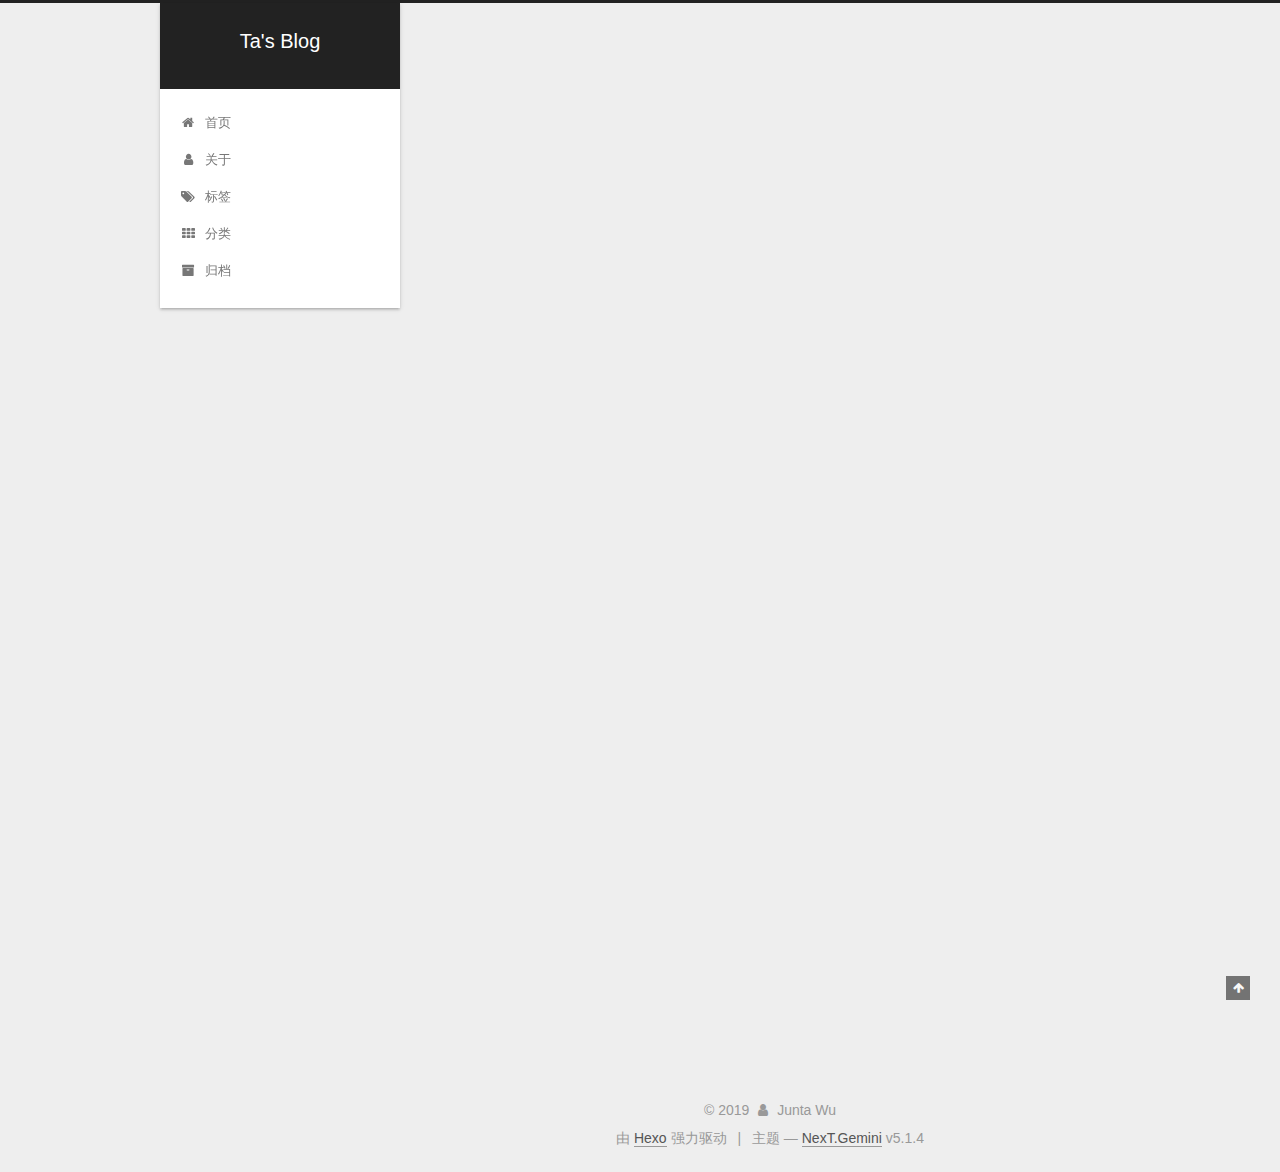
<file: 2019/03/24/hello-world/index.html>
<!DOCTYPE html>



  


<html class="theme-next gemini use-motion" lang="zh-Hans">
<head><meta name="generator" content="Hexo 3.8.0">
  <meta charset="UTF-8">
<meta http-equiv="X-UA-Compatible" content="IE=edge">
<meta name="viewport" content="width=device-width, initial-scale=1, maximum-scale=1">
<meta name="theme-color" content="#222">









<meta http-equiv="Cache-Control" content="no-transform">
<meta http-equiv="Cache-Control" content="no-siteapp">
















  
  
  <link href="/lib/fancybox/source/jquery.fancybox.css?v=2.1.5" rel="stylesheet" type="text/css">







<link href="/lib/font-awesome/css/font-awesome.min.css?v=4.6.2" rel="stylesheet" type="text/css">

<link href="/css/main.css?v=5.1.4" rel="stylesheet" type="text/css">


  <link rel="apple-touch-icon" sizes="180x180" href="/images/apple-touch-icon-next.png?v=5.1.4">


  <link rel="icon" type="image/png" sizes="32x32" href="/images/favicon-32x32-next.png?v=5.1.4">


  <link rel="icon" type="image/png" sizes="16x16" href="/images/favicon-16x16-next.png?v=5.1.4">


  <link rel="mask-icon" href="/images/logo.svg?v=5.1.4" color="#222">





  <meta name="keywords" content="Hexo, NexT">










<meta name="description" content="Welcome to Hexo! This is your very first post. Check documentation for more info. If you get any problems when using Hexo, you can find the answer in troubleshooting or you can ask me on GitHub. Quick">
<meta property="og:type" content="article">
<meta property="og:title" content="Hello World">
<meta property="og:url" content="http://yoursite.com/2019/03/24/hello-world/index.html">
<meta property="og:site_name" content="Ta&#39;s Blog">
<meta property="og:description" content="Welcome to Hexo! This is your very first post. Check documentation for more info. If you get any problems when using Hexo, you can find the answer in troubleshooting or you can ask me on GitHub. Quick">
<meta property="og:locale" content="zh-Hans">
<meta property="og:updated_time" content="2019-03-20T09:08:28.167Z">
<meta name="twitter:card" content="summary">
<meta name="twitter:title" content="Hello World">
<meta name="twitter:description" content="Welcome to Hexo! This is your very first post. Check documentation for more info. If you get any problems when using Hexo, you can find the answer in troubleshooting or you can ask me on GitHub. Quick">



<script type="text/javascript" id="hexo.configurations">
  var NexT = window.NexT || {};
  var CONFIG = {
    root: '/',
    scheme: 'Gemini',
    version: '5.1.4',
    sidebar: {"position":"left","display":"post","offset":12,"b2t":false,"scrollpercent":false,"onmobile":false},
    fancybox: true,
    tabs: true,
    motion: {"enable":true,"async":false,"transition":{"post_block":"fadeIn","post_header":"slideDownIn","post_body":"slideDownIn","coll_header":"slideLeftIn","sidebar":"slideUpIn"}},
    duoshuo: {
      userId: '0',
      author: '博主'
    },
    algolia: {
      applicationID: '',
      apiKey: '',
      indexName: '',
      hits: {"per_page":10},
      labels: {"input_placeholder":"Search for Posts","hits_empty":"We didn't find any results for the search: ${query}","hits_stats":"${hits} results found in ${time} ms"}
    }
  };
</script>



  <link rel="canonical" href="http://yoursite.com/2019/03/24/hello-world/">





  <title>Hello World | Ta's Blog</title>
  








</head>

<body itemscope itemtype="http://schema.org/WebPage" lang="zh-Hans">

  
  
    
  

  <div class="container sidebar-position-left page-post-detail">
    <div class="headband"></div>

    <header id="header" class="header" itemscope itemtype="http://schema.org/WPHeader">
      <div class="header-inner"><div class="site-brand-wrapper">
  <div class="site-meta ">
    

    <div class="custom-logo-site-title">
      <a href="/" class="brand" rel="start">
        <span class="logo-line-before"><i></i></span>
        <span class="site-title">Ta's Blog</span>
        <span class="logo-line-after"><i></i></span>
      </a>
    </div>
      
        <p class="site-subtitle"></p>
      
  </div>

  <div class="site-nav-toggle">
    <button>
      <span class="btn-bar"></span>
      <span class="btn-bar"></span>
      <span class="btn-bar"></span>
    </button>
  </div>
</div>

<nav class="site-nav">
  

  
    <ul id="menu" class="menu">
      
        
        <li class="menu-item menu-item-home">
          <a href="/" rel="section">
            
              <i class="menu-item-icon fa fa-fw fa-home"></i> <br>
            
            首页
          </a>
        </li>
      
        
        <li class="menu-item menu-item-about">
          <a href="/about/" rel="section">
            
              <i class="menu-item-icon fa fa-fw fa-user"></i> <br>
            
            关于
          </a>
        </li>
      
        
        <li class="menu-item menu-item-tags">
          <a href="/tags/" rel="section">
            
              <i class="menu-item-icon fa fa-fw fa-tags"></i> <br>
            
            标签
          </a>
        </li>
      
        
        <li class="menu-item menu-item-categories">
          <a href="/categories/" rel="section">
            
              <i class="menu-item-icon fa fa-fw fa-th"></i> <br>
            
            分类
          </a>
        </li>
      
        
        <li class="menu-item menu-item-archives">
          <a href="/archives/" rel="section">
            
              <i class="menu-item-icon fa fa-fw fa-archive"></i> <br>
            
            归档
          </a>
        </li>
      

      
    </ul>
  

  
</nav>



 </div>
    </header>

    <main id="main" class="main">
      <div class="main-inner">
        <div class="content-wrap">
          <div id="content" class="content">
            

  <div id="posts" class="posts-expand">
    

  

  
  
  

  <article class="post post-type-normal" itemscope itemtype="http://schema.org/Article">
  
  
  
  <div class="post-block">
    <link itemprop="mainEntityOfPage" href="http://yoursite.com/2019/03/24/hello-world/">

    <span hidden itemprop="author" itemscope itemtype="http://schema.org/Person">
      <meta itemprop="name" content="Junta Wu">
      <meta itemprop="description" content>
      <meta itemprop="image" content="/images/avatar.gif">
    </span>

    <span hidden itemprop="publisher" itemscope itemtype="http://schema.org/Organization">
      <meta itemprop="name" content="Ta's Blog">
    </span>

    
      <header class="post-header">

        
        
          <h1 class="post-title" itemprop="name headline">Hello World</h1>
        

        <div class="post-meta">
          <span class="post-time">
            
              <span class="post-meta-item-icon">
                <i class="fa fa-calendar-o"></i>
              </span>
              
                <span class="post-meta-item-text">发表于</span>
              
              <time title="创建于" itemprop="dateCreated datePublished" datetime="2019-03-24T11:37:48+08:00">
                2019-03-24
              </time>
            

            

            
          </span>

          
            <span class="post-category">
            
              <span class="post-meta-divider">|</span>
            
              <span class="post-meta-item-icon">
                <i class="fa fa-folder-o"></i>
              </span>
              
                <span class="post-meta-item-text">分类于</span>
              
              
                <span itemprop="about" itemscope itemtype="http://schema.org/Thing">
                  <a href="/categories/Testing/" itemprop="url" rel="index">
                    <span itemprop="name">Testing</span>
                  </a>
                </span>

                
                
              
            </span>
          

          
            
          

          
          

          

          

          

        </div>
      </header>
    

    
    
    
    <div class="post-body" itemprop="articleBody">

      
      

      
        <p>Welcome to <a href="https://hexo.io/" target="_blank" rel="noopener">Hexo</a>! This is your very first post. Check <a href="https://hexo.io/docs/" target="_blank" rel="noopener">documentation</a> for more info. If you get any problems when using Hexo, you can find the answer in <a href="https://hexo.io/docs/troubleshooting.html" target="_blank" rel="noopener">troubleshooting</a> or you can ask me on <a href="https://github.com/hexojs/hexo/issues" target="_blank" rel="noopener">GitHub</a>.</p>
<h2 id="Quick-Start"><a href="#Quick-Start" class="headerlink" title="Quick Start"></a>Quick Start</h2><h3 id="Create-a-new-post"><a href="#Create-a-new-post" class="headerlink" title="Create a new post"></a>Create a new post</h3><figure class="highlight bash"><table><tr><td class="gutter"><pre><span class="line">1</span><br></pre></td><td class="code"><pre><span class="line">$ hexo new <span class="string">"My New Post"</span></span><br></pre></td></tr></table></figure>
<p>More info: <a href="https://hexo.io/docs/writing.html" target="_blank" rel="noopener">Writing</a></p>
<h3 id="Run-server"><a href="#Run-server" class="headerlink" title="Run server"></a>Run server</h3><figure class="highlight bash"><table><tr><td class="gutter"><pre><span class="line">1</span><br></pre></td><td class="code"><pre><span class="line">$ hexo server</span><br></pre></td></tr></table></figure>
<p>More info: <a href="https://hexo.io/docs/server.html" target="_blank" rel="noopener">Server</a></p>
<h3 id="Generate-static-files"><a href="#Generate-static-files" class="headerlink" title="Generate static files"></a>Generate static files</h3><figure class="highlight bash"><table><tr><td class="gutter"><pre><span class="line">1</span><br></pre></td><td class="code"><pre><span class="line">$ hexo generate</span><br></pre></td></tr></table></figure>
<p>More info: <a href="https://hexo.io/docs/generating.html" target="_blank" rel="noopener">Generating</a></p>
<h3 id="Deploy-to-remote-sites"><a href="#Deploy-to-remote-sites" class="headerlink" title="Deploy to remote sites"></a>Deploy to remote sites</h3><figure class="highlight bash"><table><tr><td class="gutter"><pre><span class="line">1</span><br></pre></td><td class="code"><pre><span class="line">$ hexo deploy</span><br></pre></td></tr></table></figure>
<p>More info: <a href="https://hexo.io/docs/deployment.html" target="_blank" rel="noopener">Deployment</a></p>

      
    </div>
    
    
    

    

    

    

    <footer class="post-footer">
      

      
      
      

      
        <div class="post-nav">
          <div class="post-nav-next post-nav-item">
            
              <a href="/2019/03/20/ta/" rel="next" title="Ta">
                <i class="fa fa-chevron-left"></i> Ta
              </a>
            
          </div>

          <span class="post-nav-divider"></span>

          <div class="post-nav-prev post-nav-item">
            
              <a href="/2019/03/24/Machine Learning/" rel="prev" title="Category for ML">
                Category for ML <i class="fa fa-chevron-right"></i>
              </a>
            
          </div>
        </div>
      

      
      
    </footer>
  </div>
  
  
  
  </article>



    <div class="post-spread">
      
    </div>
  </div>


          </div>
          


          

  



        </div>
        
          
  
  <div class="sidebar-toggle">
    <div class="sidebar-toggle-line-wrap">
      <span class="sidebar-toggle-line sidebar-toggle-line-first"></span>
      <span class="sidebar-toggle-line sidebar-toggle-line-middle"></span>
      <span class="sidebar-toggle-line sidebar-toggle-line-last"></span>
    </div>
  </div>

  <aside id="sidebar" class="sidebar">
    
    <div class="sidebar-inner">

      

      
        <ul class="sidebar-nav motion-element">
          <li class="sidebar-nav-toc sidebar-nav-active" data-target="post-toc-wrap">
            文章目录
          </li>
          <li class="sidebar-nav-overview" data-target="site-overview-wrap">
            站点概览
          </li>
        </ul>
      

      <section class="site-overview-wrap sidebar-panel">
        <div class="site-overview">
          <div class="site-author motion-element" itemprop="author" itemscope itemtype="http://schema.org/Person">
            
              <p class="site-author-name" itemprop="name">Junta Wu</p>
              <p class="site-description motion-element" itemprop="description">Ta</p>
          </div>

          <nav class="site-state motion-element">

            
              <div class="site-state-item site-state-posts">
              
                <a href="/archives/">
              
                  <span class="site-state-item-count">3</span>
                  <span class="site-state-item-name">日志</span>
                </a>
              </div>
            

            
              
              
              <div class="site-state-item site-state-categories">
                <a href="/categories/index.html">
                  <span class="site-state-item-count">3</span>
                  <span class="site-state-item-name">分类</span>
                </a>
              </div>
            

            
              
              
              <div class="site-state-item site-state-tags">
                
                  <span class="site-state-item-count">1</span>
                  <span class="site-state-item-name">标签</span>
                
              </div>
            

          </nav>

          

          

          
          

          
          

          

        </div>
      </section>

      
      <!--noindex-->
        <section class="post-toc-wrap motion-element sidebar-panel sidebar-panel-active">
          <div class="post-toc">

            
              
            

            
              <div class="post-toc-content"><ol class="nav"><li class="nav-item nav-level-2"><a class="nav-link" href="#Quick-Start"><span class="nav-number">1.</span> <span class="nav-text">Quick Start</span></a><ol class="nav-child"><li class="nav-item nav-level-3"><a class="nav-link" href="#Create-a-new-post"><span class="nav-number">1.1.</span> <span class="nav-text">Create a new post</span></a></li><li class="nav-item nav-level-3"><a class="nav-link" href="#Run-server"><span class="nav-number">1.2.</span> <span class="nav-text">Run server</span></a></li><li class="nav-item nav-level-3"><a class="nav-link" href="#Generate-static-files"><span class="nav-number">1.3.</span> <span class="nav-text">Generate static files</span></a></li><li class="nav-item nav-level-3"><a class="nav-link" href="#Deploy-to-remote-sites"><span class="nav-number">1.4.</span> <span class="nav-text">Deploy to remote sites</span></a></li></ol></li></ol></div>
            

          </div>
        </section>
      <!--/noindex-->
      

      

    </div>
  </aside>


        
      </div>
    </main>

    <footer id="footer" class="footer">
      <div class="footer-inner">
        <div class="copyright">&copy; <span itemprop="copyrightYear">2019</span>
  <span class="with-love">
    <i class="fa fa-user"></i>
  </span>
  <span class="author" itemprop="copyrightHolder">Junta Wu</span>

  
</div>


  <div class="powered-by">由 <a class="theme-link" target="_blank" href="https://hexo.io">Hexo</a> 强力驱动</div>



  <span class="post-meta-divider">|</span>



  <div class="theme-info">主题 &mdash; <a class="theme-link" target="_blank" href="https://github.com/iissnan/hexo-theme-next">NexT.Gemini</a> v5.1.4</div>




        







        
      </div>
    </footer>

    
      <div class="back-to-top">
        <i class="fa fa-arrow-up"></i>
        
      </div>
    

    

  </div>

  

<script type="text/javascript">
  if (Object.prototype.toString.call(window.Promise) !== '[object Function]') {
    window.Promise = null;
  }
</script>









  












  
  
    <script type="text/javascript" src="/lib/jquery/index.js?v=2.1.3"></script>
  

  
  
    <script type="text/javascript" src="/lib/fastclick/lib/fastclick.min.js?v=1.0.6"></script>
  

  
  
    <script type="text/javascript" src="/lib/jquery_lazyload/jquery.lazyload.js?v=1.9.7"></script>
  

  
  
    <script type="text/javascript" src="/lib/velocity/velocity.min.js?v=1.2.1"></script>
  

  
  
    <script type="text/javascript" src="/lib/velocity/velocity.ui.min.js?v=1.2.1"></script>
  

  
  
    <script type="text/javascript" src="/lib/fancybox/source/jquery.fancybox.pack.js?v=2.1.5"></script>
  


  


  <script type="text/javascript" src="/js/src/utils.js?v=5.1.4"></script>

  <script type="text/javascript" src="/js/src/motion.js?v=5.1.4"></script>



  
  


  <script type="text/javascript" src="/js/src/affix.js?v=5.1.4"></script>

  <script type="text/javascript" src="/js/src/schemes/pisces.js?v=5.1.4"></script>



  
  <script type="text/javascript" src="/js/src/scrollspy.js?v=5.1.4"></script>
<script type="text/javascript" src="/js/src/post-details.js?v=5.1.4"></script>



  


  <script type="text/javascript" src="/js/src/bootstrap.js?v=5.1.4"></script>



  


  




	





  





  












  





  

  

  

  
  

  

  

  

</body>
</html>
</file>
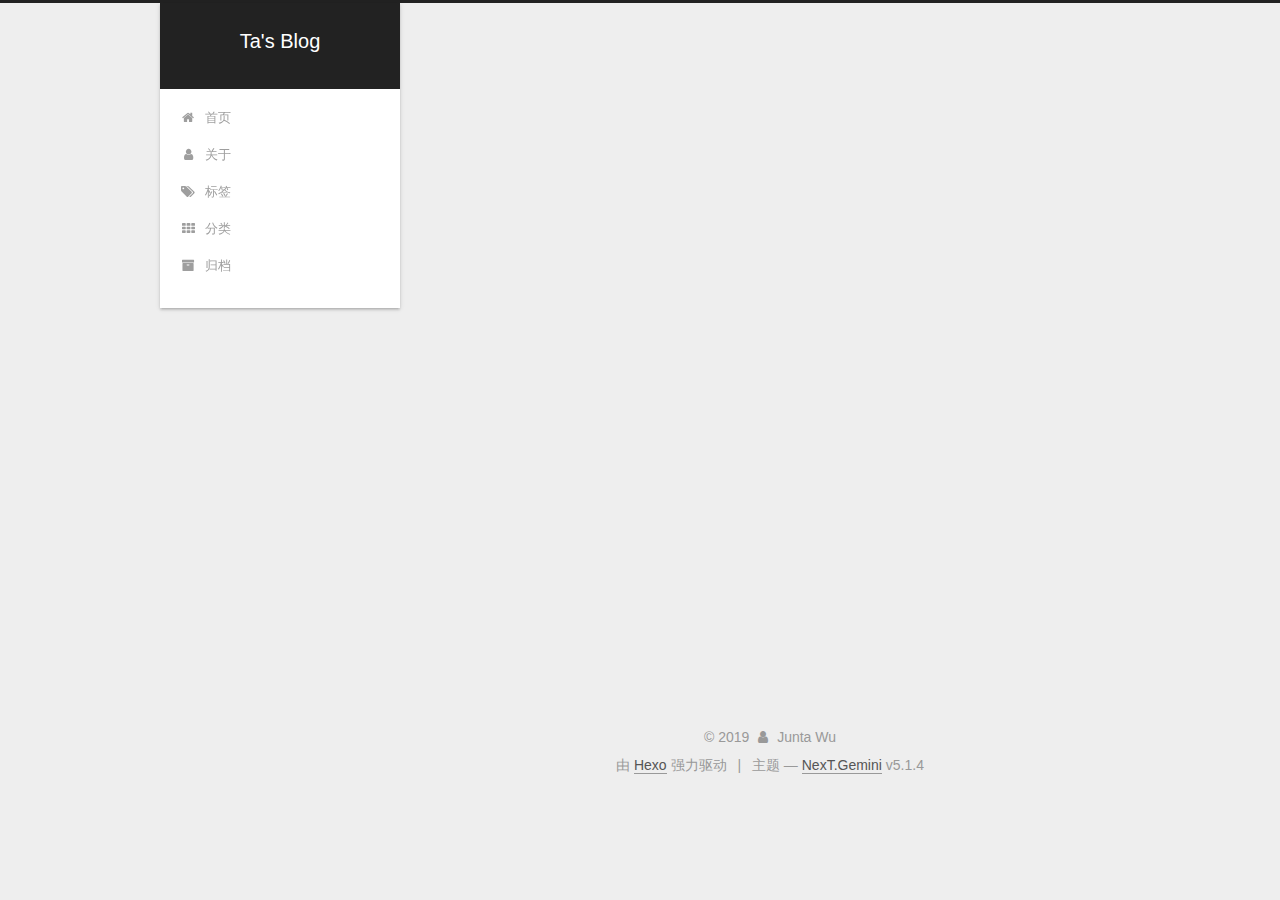
<file: 2019/03/24/Machine Learning/index.html>
<!DOCTYPE html>



  


<html class="theme-next gemini use-motion" lang="zh-Hans">
<head><meta name="generator" content="Hexo 3.8.0">
  <meta charset="UTF-8">
<meta http-equiv="X-UA-Compatible" content="IE=edge">
<meta name="viewport" content="width=device-width, initial-scale=1, maximum-scale=1">
<meta name="theme-color" content="#222">









<meta http-equiv="Cache-Control" content="no-transform">
<meta http-equiv="Cache-Control" content="no-siteapp">
















  
  
  <link href="/lib/fancybox/source/jquery.fancybox.css?v=2.1.5" rel="stylesheet" type="text/css">







<link href="/lib/font-awesome/css/font-awesome.min.css?v=4.6.2" rel="stylesheet" type="text/css">

<link href="/css/main.css?v=5.1.4" rel="stylesheet" type="text/css">


  <link rel="apple-touch-icon" sizes="180x180" href="/images/apple-touch-icon-next.png?v=5.1.4">


  <link rel="icon" type="image/png" sizes="32x32" href="/images/favicon-32x32-next.png?v=5.1.4">


  <link rel="icon" type="image/png" sizes="16x16" href="/images/favicon-16x16-next.png?v=5.1.4">


  <link rel="mask-icon" href="/images/logo.svg?v=5.1.4" color="#222">





  <meta name="keywords" content="Hexo, NexT">










<meta name="description" content="目录简介此博客用于分享机器学习相关内容，欢迎一起讨论学习，有错误之处望多加指教。">
<meta property="og:type" content="article">
<meta property="og:title" content="Category for ML">
<meta property="og:url" content="http://yoursite.com/2019/03/24/Machine Learning/index.html">
<meta property="og:site_name" content="Ta&#39;s Blog">
<meta property="og:description" content="目录简介此博客用于分享机器学习相关内容，欢迎一起讨论学习，有错误之处望多加指教。">
<meta property="og:locale" content="zh-Hans">
<meta property="og:updated_time" content="2019-03-24T06:46:29.510Z">
<meta name="twitter:card" content="summary">
<meta name="twitter:title" content="Category for ML">
<meta name="twitter:description" content="目录简介此博客用于分享机器学习相关内容，欢迎一起讨论学习，有错误之处望多加指教。">



<script type="text/javascript" id="hexo.configurations">
  var NexT = window.NexT || {};
  var CONFIG = {
    root: '/',
    scheme: 'Gemini',
    version: '5.1.4',
    sidebar: {"position":"left","display":"post","offset":12,"b2t":false,"scrollpercent":false,"onmobile":false},
    fancybox: true,
    tabs: true,
    motion: {"enable":true,"async":false,"transition":{"post_block":"fadeIn","post_header":"slideDownIn","post_body":"slideDownIn","coll_header":"slideLeftIn","sidebar":"slideUpIn"}},
    duoshuo: {
      userId: '0',
      author: '博主'
    },
    algolia: {
      applicationID: '',
      apiKey: '',
      indexName: '',
      hits: {"per_page":10},
      labels: {"input_placeholder":"Search for Posts","hits_empty":"We didn't find any results for the search: ${query}","hits_stats":"${hits} results found in ${time} ms"}
    }
  };
</script>



  <link rel="canonical" href="http://yoursite.com/2019/03/24/Machine Learning/">





  <title>Category for ML | Ta's Blog</title>
  








</head>

<body itemscope itemtype="http://schema.org/WebPage" lang="zh-Hans">

  
  
    
  

  <div class="container sidebar-position-left page-post-detail">
    <div class="headband"></div>

    <header id="header" class="header" itemscope itemtype="http://schema.org/WPHeader">
      <div class="header-inner"><div class="site-brand-wrapper">
  <div class="site-meta ">
    

    <div class="custom-logo-site-title">
      <a href="/" class="brand" rel="start">
        <span class="logo-line-before"><i></i></span>
        <span class="site-title">Ta's Blog</span>
        <span class="logo-line-after"><i></i></span>
      </a>
    </div>
      
        <p class="site-subtitle"></p>
      
  </div>

  <div class="site-nav-toggle">
    <button>
      <span class="btn-bar"></span>
      <span class="btn-bar"></span>
      <span class="btn-bar"></span>
    </button>
  </div>
</div>

<nav class="site-nav">
  

  
    <ul id="menu" class="menu">
      
        
        <li class="menu-item menu-item-home">
          <a href="/" rel="section">
            
              <i class="menu-item-icon fa fa-fw fa-home"></i> <br>
            
            首页
          </a>
        </li>
      
        
        <li class="menu-item menu-item-about">
          <a href="/about/" rel="section">
            
              <i class="menu-item-icon fa fa-fw fa-user"></i> <br>
            
            关于
          </a>
        </li>
      
        
        <li class="menu-item menu-item-tags">
          <a href="/tags/" rel="section">
            
              <i class="menu-item-icon fa fa-fw fa-tags"></i> <br>
            
            标签
          </a>
        </li>
      
        
        <li class="menu-item menu-item-categories">
          <a href="/categories/" rel="section">
            
              <i class="menu-item-icon fa fa-fw fa-th"></i> <br>
            
            分类
          </a>
        </li>
      
        
        <li class="menu-item menu-item-archives">
          <a href="/archives/" rel="section">
            
              <i class="menu-item-icon fa fa-fw fa-archive"></i> <br>
            
            归档
          </a>
        </li>
      

      
    </ul>
  

  
</nav>



 </div>
    </header>

    <main id="main" class="main">
      <div class="main-inner">
        <div class="content-wrap">
          <div id="content" class="content">
            

  <div id="posts" class="posts-expand">
    

  

  
  
  

  <article class="post post-type-normal" itemscope itemtype="http://schema.org/Article">
  
  
  
  <div class="post-block">
    <link itemprop="mainEntityOfPage" href="http://yoursite.com/2019/03/24/Machine Learning/">

    <span hidden itemprop="author" itemscope itemtype="http://schema.org/Person">
      <meta itemprop="name" content="Junta Wu">
      <meta itemprop="description" content>
      <meta itemprop="image" content="/images/avatar.gif">
    </span>

    <span hidden itemprop="publisher" itemscope itemtype="http://schema.org/Organization">
      <meta itemprop="name" content="Ta's Blog">
    </span>

    
      <header class="post-header">

        
        
          <h1 class="post-title" itemprop="name headline">Category for ML</h1>
        

        <div class="post-meta">
          <span class="post-time">
            
              <span class="post-meta-item-icon">
                <i class="fa fa-calendar-o"></i>
              </span>
              
                <span class="post-meta-item-text">发表于</span>
              
              <time title="创建于" itemprop="dateCreated datePublished" datetime="2019-03-24T14:47:00+08:00">
                2019-03-24
              </time>
            

            

            
          </span>

          
            <span class="post-category">
            
              <span class="post-meta-divider">|</span>
            
              <span class="post-meta-item-icon">
                <i class="fa fa-folder-o"></i>
              </span>
              
                <span class="post-meta-item-text">分类于</span>
              
              
                <span itemprop="about" itemscope itemtype="http://schema.org/Thing">
                  <a href="/categories/Machine-Learning/" itemprop="url" rel="index">
                    <span itemprop="name">Machine Learning</span>
                  </a>
                </span>

                
                
              
            </span>
          

          
            
          

          
          

          

          

          

        </div>
      </header>
    

    
    
    
    <div class="post-body" itemprop="articleBody">

      
      

      
        <h2 id="目录简介"><a href="#目录简介" class="headerlink" title="目录简介"></a>目录简介</h2><p>此博客用于分享机器学习相关内容，欢迎一起讨论学习，有错误之处望多加指教。</p>

      
    </div>
    
    
    

    

    

    

    <footer class="post-footer">
      

      
      
      

      
        <div class="post-nav">
          <div class="post-nav-next post-nav-item">
            
              <a href="/2019/03/24/hello-world/" rel="next" title="Hello World">
                <i class="fa fa-chevron-left"></i> Hello World
              </a>
            
          </div>

          <span class="post-nav-divider"></span>

          <div class="post-nav-prev post-nav-item">
            
          </div>
        </div>
      

      
      
    </footer>
  </div>
  
  
  
  </article>



    <div class="post-spread">
      
    </div>
  </div>


          </div>
          


          

  



        </div>
        
          
  
  <div class="sidebar-toggle">
    <div class="sidebar-toggle-line-wrap">
      <span class="sidebar-toggle-line sidebar-toggle-line-first"></span>
      <span class="sidebar-toggle-line sidebar-toggle-line-middle"></span>
      <span class="sidebar-toggle-line sidebar-toggle-line-last"></span>
    </div>
  </div>

  <aside id="sidebar" class="sidebar">
    
    <div class="sidebar-inner">

      

      
        <ul class="sidebar-nav motion-element">
          <li class="sidebar-nav-toc sidebar-nav-active" data-target="post-toc-wrap">
            文章目录
          </li>
          <li class="sidebar-nav-overview" data-target="site-overview-wrap">
            站点概览
          </li>
        </ul>
      

      <section class="site-overview-wrap sidebar-panel">
        <div class="site-overview">
          <div class="site-author motion-element" itemprop="author" itemscope itemtype="http://schema.org/Person">
            
              <p class="site-author-name" itemprop="name">Junta Wu</p>
              <p class="site-description motion-element" itemprop="description">Ta</p>
          </div>

          <nav class="site-state motion-element">

            
              <div class="site-state-item site-state-posts">
              
                <a href="/archives/">
              
                  <span class="site-state-item-count">3</span>
                  <span class="site-state-item-name">日志</span>
                </a>
              </div>
            

            
              
              
              <div class="site-state-item site-state-categories">
                <a href="/categories/index.html">
                  <span class="site-state-item-count">3</span>
                  <span class="site-state-item-name">分类</span>
                </a>
              </div>
            

            
              
              
              <div class="site-state-item site-state-tags">
                
                  <span class="site-state-item-count">1</span>
                  <span class="site-state-item-name">标签</span>
                
              </div>
            

          </nav>

          

          

          
          

          
          

          

        </div>
      </section>

      
      <!--noindex-->
        <section class="post-toc-wrap motion-element sidebar-panel sidebar-panel-active">
          <div class="post-toc">

            
              
            

            
              <div class="post-toc-content"><ol class="nav"><li class="nav-item nav-level-2"><a class="nav-link" href="#目录简介"><span class="nav-number">1.</span> <span class="nav-text">目录简介</span></a></li></ol></div>
            

          </div>
        </section>
      <!--/noindex-->
      

      

    </div>
  </aside>


        
      </div>
    </main>

    <footer id="footer" class="footer">
      <div class="footer-inner">
        <div class="copyright">&copy; <span itemprop="copyrightYear">2019</span>
  <span class="with-love">
    <i class="fa fa-user"></i>
  </span>
  <span class="author" itemprop="copyrightHolder">Junta Wu</span>

  
</div>


  <div class="powered-by">由 <a class="theme-link" target="_blank" href="https://hexo.io">Hexo</a> 强力驱动</div>



  <span class="post-meta-divider">|</span>



  <div class="theme-info">主题 &mdash; <a class="theme-link" target="_blank" href="https://github.com/iissnan/hexo-theme-next">NexT.Gemini</a> v5.1.4</div>




        







        
      </div>
    </footer>

    
      <div class="back-to-top">
        <i class="fa fa-arrow-up"></i>
        
      </div>
    

    

  </div>

  

<script type="text/javascript">
  if (Object.prototype.toString.call(window.Promise) !== '[object Function]') {
    window.Promise = null;
  }
</script>









  












  
  
    <script type="text/javascript" src="/lib/jquery/index.js?v=2.1.3"></script>
  

  
  
    <script type="text/javascript" src="/lib/fastclick/lib/fastclick.min.js?v=1.0.6"></script>
  

  
  
    <script type="text/javascript" src="/lib/jquery_lazyload/jquery.lazyload.js?v=1.9.7"></script>
  

  
  
    <script type="text/javascript" src="/lib/velocity/velocity.min.js?v=1.2.1"></script>
  

  
  
    <script type="text/javascript" src="/lib/velocity/velocity.ui.min.js?v=1.2.1"></script>
  

  
  
    <script type="text/javascript" src="/lib/fancybox/source/jquery.fancybox.pack.js?v=2.1.5"></script>
  


  


  <script type="text/javascript" src="/js/src/utils.js?v=5.1.4"></script>

  <script type="text/javascript" src="/js/src/motion.js?v=5.1.4"></script>



  
  


  <script type="text/javascript" src="/js/src/affix.js?v=5.1.4"></script>

  <script type="text/javascript" src="/js/src/schemes/pisces.js?v=5.1.4"></script>



  
  <script type="text/javascript" src="/js/src/scrollspy.js?v=5.1.4"></script>
<script type="text/javascript" src="/js/src/post-details.js?v=5.1.4"></script>



  


  <script type="text/javascript" src="/js/src/bootstrap.js?v=5.1.4"></script>



  


  




	





  





  












  





  

  

  

  
  

  

  

  

</body>
</html>
</file>
<file: css/main.css>
/* normalize.css v3.0.2 | MIT License | git.io/normalize */
html {
  font-family: sans-serif; /* 1 */
  -ms-text-size-adjust: 100%; /* 2 */
  -webkit-text-size-adjust: 100%; /* 2 */
}
body {
  margin: 0;
}
article,
aside,
details,
figcaption,
figure,
footer,
header,
hgroup,
main,
menu,
nav,
section,
summary {
  display: block;
}
audio,
canvas,
progress,
video {
  display: inline-block; /* 1 */
  vertical-align: baseline; /* 2 */
}
audio:not([controls]) {
  display: none;
  height: 0;
}
[hidden],
template {
  display: none;
}
a {
  background-color: transparent;
}
a:active,
a:hover {
  outline: 0;
}
abbr[title] {
  border-bottom: 1px dotted;
}
b,
strong {
  font-weight: bold;
}
dfn {
  font-style: italic;
}
h1 {
  font-size: 2em;
  margin: 0.67em 0;
}
mark {
  background: #ff0;
  color: #000;
}
small {
  font-size: 80%;
}
sub,
sup {
  font-size: 75%;
  line-height: 0;
  position: relative;
  vertical-align: baseline;
}
sup {
  top: -0.5em;
}
sub {
  bottom: -0.25em;
}
img {
  border: 0;
}
svg:not(:root) {
  overflow: hidden;
}
figure {
  margin: 1em 40px;
}
hr {
  -moz-box-sizing: content-box;
  box-sizing: content-box;
  height: 0;
}
pre {
  overflow: auto;
}
code,
kbd,
pre,
samp {
  font-family: monospace, monospace;
  font-size: 1em;
}
button,
input,
optgroup,
select,
textarea {
  color: inherit; /* 1 */
  font: inherit; /* 2 */
  margin: 0; /* 3 */
}
button {
  overflow: visible;
}
button,
select {
  text-transform: none;
}
button,
html input[type="button"],
input[type="reset"],
input[type="submit"] {
  -webkit-appearance: button; /* 2 */
  cursor: pointer; /* 3 */
}
button[disabled],
html input[disabled] {
  cursor: default;
}
button::-moz-focus-inner,
input::-moz-focus-inner {
  border: 0;
  padding: 0;
}
input {
  line-height: normal;
}
input[type="checkbox"],
input[type="radio"] {
  box-sizing: border-box; /* 1 */
  padding: 0; /* 2 */
}
input[type="number"]::-webkit-inner-spin-button,
input[type="number"]::-webkit-outer-spin-button {
  height: auto;
}
input[type="search"] {
  -webkit-appearance: textfield; /* 1 */
  -moz-box-sizing: content-box;
  -webkit-box-sizing: content-box; /* 2 */
  box-sizing: content-box;
}
input[type="search"]::-webkit-search-cancel-button,
input[type="search"]::-webkit-search-decoration {
  -webkit-appearance: none;
}
fieldset {
  border: 1px solid #c0c0c0;
  margin: 0 2px;
  padding: 0.35em 0.625em 0.75em;
}
legend {
  border: 0; /* 1 */
  padding: 0; /* 2 */
}
textarea {
  overflow: auto;
}
optgroup {
  font-weight: bold;
}
table {
  border-collapse: collapse;
  border-spacing: 0;
}
td,
th {
  padding: 0;
}
::selection {
  background: #262a30;
  color: #fff;
}
body {
  position: relative;
  font-family: 'Lato', "PingFang SC", "Microsoft YaHei", sans-serif;
  font-size: 14px;
  line-height: 2;
  color: #555;
  background: #eee;
}
@media (max-width: 767px) {
  body {
    padding-right: 0 !important;
  }
}
@media (min-width: 768px) and (max-width: 991px) {
  body {
    padding-right: 0 !important;
  }
}
@media (min-width: 1600px) {
  body {
    font-size: 16px;
  }
}
h1,
h2,
h3,
h4,
h5,
h6 {
  margin: 0;
  padding: 0;
  font-weight: bold;
  line-height: 1.5;
  font-family: 'Lato', "PingFang SC", "Microsoft YaHei", sans-serif;
}
h2,
h3,
h4,
h5,
h6 {
  margin: 20px 0 15px;
}
h1 {
  font-size: 22px;
}
@media (max-width: 767px) {
  h1 {
    font-size: 18px;
  }
}
h2 {
  font-size: 20px;
}
@media (max-width: 767px) {
  h2 {
    font-size: 16px;
  }
}
h3 {
  font-size: 18px;
}
@media (max-width: 767px) {
  h3 {
    font-size: 14px;
  }
}
h4 {
  font-size: 16px;
}
@media (max-width: 767px) {
  h4 {
    font-size: 12px;
  }
}
h5 {
  font-size: 14px;
}
@media (max-width: 767px) {
  h5 {
    font-size: 10px;
  }
}
h6 {
  font-size: 12px;
}
@media (max-width: 767px) {
  h6 {
    font-size: 8px;
  }
}
p {
  margin: 0 0 20px 0;
}
a {
  color: #555;
  text-decoration: none;
  outline: none;
  border-bottom: 1px solid #999;
  word-wrap: break-word;
}
a:hover {
  color: #222;
  border-bottom-color: #222;
}
blockquote {
  margin: 0;
  padding: 0;
}
img {
  display: block;
  margin: auto;
  max-width: 100%;
  height: auto;
}
hr {
  margin: 40px 0;
  height: 3px;
  border: none;
  background-color: #ddd;
  background-image: repeating-linear-gradient(-45deg, #fff, #fff 4px, transparent 4px, transparent 8px);
}
blockquote {
  padding: 0 15px;
  color: #666;
  border-left: 4px solid #ddd;
}
blockquote cite::before {
  content: "-";
  padding: 0 5px;
}
dt {
  font-weight: 700;
}
dd {
  margin: 0;
  padding: 0;
}
kbd {
  border: 1px solid #ccc;
  border-radius: 0.2em;
  box-shadow: 0.1em 0.1em 0.2em rgba(0,0,0,0.1);
  background-color: #f9f9f9;
  font-family: inherit;
  background-image: -webkit-linear-gradient(top, #eee, #fff, #eee);
  padding: 0.1em 0.3em;
  white-space: nowrap;
}
.text-left {
  text-align: left;
}
.text-center {
  text-align: center;
}
.text-right {
  text-align: right;
}
.text-justify {
  text-align: justify;
}
.text-nowrap {
  white-space: nowrap;
}
.text-lowercase {
  text-transform: lowercase;
}
.text-uppercase {
  text-transform: uppercase;
}
.text-capitalize {
  text-transform: capitalize;
}
.center-block {
  display: block;
  margin-left: auto;
  margin-right: auto;
}
.clearfix:before,
.clearfix:after {
  content: " ";
  display: table;
}
.clearfix:after {
  clear: both;
}
.pullquote {
  width: 45%;
}
.pullquote.left {
  float: left;
  margin-left: 5px;
  margin-right: 10px;
}
.pullquote.right {
  float: right;
  margin-left: 10px;
  margin-right: 5px;
}
.affix.affix.affix {
  position: fixed;
}
.translation {
  margin-top: -20px;
  font-size: 14px;
  color: #999;
}
.scrollbar-measure {
  width: 100px;
  height: 100px;
  overflow: scroll;
  position: absolute;
  top: -9999px;
}
.use-motion .motion-element {
  opacity: 0;
}
table {
  margin: 20px 0;
  width: 100%;
  border-collapse: collapse;
  border-spacing: 0;
  border: 1px solid #ddd;
  font-size: 14px;
  table-layout: fixed;
  word-wrap: break-all;
}
table>tbody>tr:nth-of-type(odd) {
  background-color: #f9f9f9;
}
table>tbody>tr:hover {
  background-color: #f5f5f5;
}
caption,
th,
td {
  padding: 8px;
  text-align: left;
  vertical-align: middle;
  font-weight: normal;
}
th,
td {
  border-bottom: 3px solid #ddd;
  border-right: 1px solid #eee;
}
th {
  padding-bottom: 10px;
  font-weight: 700;
}
td {
  border-bottom-width: 1px;
}
html,
body {
  height: 100%;
}
.container {
  position: relative;
  min-height: 100%;
}
.header-inner {
  margin: 0 auto;
  padding: 100px 0 70px;
  width: calc(100% - 252px);
}
@media (min-width: 1600px) {
  .container .header-inner {
    width: 900px;
  }
}
.main {
  padding-bottom: 150px;
}
.main-inner {
  margin: 0 auto;
  width: calc(100% - 252px);
}
@media (min-width: 1600px) {
  .container .main-inner {
    width: 900px;
  }
}
.footer {
  position: absolute;
  left: 0;
  bottom: 0;
  width: 100%;
  min-height: 50px;
}
.footer-inner {
  box-sizing: border-box;
  margin: 20px auto;
  width: calc(100% - 252px);
}
@media (min-width: 1600px) {
  .container .footer-inner {
    width: 900px;
  }
}
pre,
.highlight {
  overflow: auto;
  margin: 20px 0;
  padding: 0;
  font-size: 13px;
  color: #4d4d4c;
  background: #f7f7f7;
  line-height: 1.6;
}
pre,
code {
  font-family: consolas, Menlo, "PingFang SC", "Microsoft YaHei", monospace;
}
code {
  padding: 2px 4px;
  word-wrap: break-word;
  color: #555;
  background: #eee;
  border-radius: 3px;
  font-size: 13px;
}
pre {
  padding: 10px;
}
pre code {
  padding: 0;
  color: #4d4d4c;
  background: none;
  text-shadow: none;
}
.highlight {
  border-radius: 1px;
}
.highlight pre {
  border: none;
  margin: 0;
  padding: 10px 0;
}
.highlight table {
  margin: 0;
  width: auto;
  border: none;
}
.highlight td {
  border: none;
  padding: 0;
}
.highlight figcaption {
  font-size: 1em;
  color: #4d4d4c;
  line-height: 1em;
  margin-bottom: 1em;
}
.highlight figcaption:before,
.highlight figcaption:after {
  content: " ";
  display: table;
}
.highlight figcaption:after {
  clear: both;
}
.highlight figcaption a {
  float: right;
  color: #4d4d4c;
}
.highlight figcaption a:hover {
  border-bottom-color: #4d4d4c;
}
.highlight .gutter pre {
  padding-left: 10px;
  padding-right: 10px;
  color: #869194;
  text-align: right;
  background-color: #eff2f3;
}
.highlight .code pre {
  width: 100%;
  padding-left: 10px;
  padding-right: 10px;
  background-color: #f7f7f7;
}
.highlight .line {
  height: 20px;
}
.gutter {
  -webkit-user-select: none;
  -moz-user-select: none;
  -ms-user-select: none;
  user-select: none;
}
.gist table {
  width: auto;
}
.gist table td {
  border: none;
}
pre .deletion {
  background: #fdd;
}
pre .addition {
  background: #dfd;
}
pre .meta {
  color: #8959a8;
}
pre .comment {
  color: #8e908c;
}
pre .variable,
pre .attribute,
pre .tag,
pre .regexp,
pre .ruby .constant,
pre .xml .tag .title,
pre .xml .pi,
pre .xml .doctype,
pre .html .doctype,
pre .css .id,
pre .css .class,
pre .css .pseudo {
  color: #c82829;
}
pre .number,
pre .preprocessor,
pre .built_in,
pre .literal,
pre .params,
pre .constant,
pre .command {
  color: #f5871f;
}
pre .ruby .class .title,
pre .css .rules .attribute,
pre .string,
pre .value,
pre .inheritance,
pre .header,
pre .ruby .symbol,
pre .xml .cdata,
pre .special,
pre .number,
pre .formula {
  color: #718c00;
}
pre .title,
pre .css .hexcolor {
  color: #3e999f;
}
pre .function,
pre .python .decorator,
pre .python .title,
pre .ruby .function .title,
pre .ruby .title .keyword,
pre .perl .sub,
pre .javascript .title,
pre .coffeescript .title {
  color: #4271ae;
}
pre .keyword,
pre .javascript .function {
  color: #8959a8;
}
.full-image.full-image.full-image.full-image {
  border: none;
  max-width: 100%;
  width: auto;
  margin: 20px auto 25px;
}
@media (min-width: 992px) {
  .full-image.full-image.full-image.full-image {
    max-width: none;
    width: 118%;
    margin: 0 -9%;
  }
}
.blockquote-center,
.page-home .post-type-quote blockquote,
.page-post-detail .post-type-quote blockquote {
  position: relative;
  margin: 40px 0;
  padding: 0;
  border-left: none;
  text-align: center;
}
.blockquote-center::before,
.page-home .post-type-quote blockquote::before,
.page-post-detail .post-type-quote blockquote::before,
.blockquote-center::after,
.page-home .post-type-quote blockquote::after,
.page-post-detail .post-type-quote blockquote::after {
  position: absolute;
  content: ' ';
  display: block;
  width: 100%;
  height: 24px;
  opacity: 0.2;
  background-repeat: no-repeat;
  background-position: 0 -6px;
  background-size: 22px 22px;
}
.blockquote-center::before,
.page-home .post-type-quote blockquote::before,
.page-post-detail .post-type-quote blockquote::before {
  top: -20px;
  background-image: url("../images/quote-l.svg");
  border-top: 1px solid #ccc;
}
.blockquote-center::after,
.page-home .post-type-quote blockquote::after,
.page-post-detail .post-type-quote blockquote::after {
  bottom: -20px;
  background-image: url("../images/quote-r.svg");
  border-bottom: 1px solid #ccc;
  background-position: 100% 8px;
}
.blockquote-center p,
.page-home .post-type-quote blockquote p,
.page-post-detail .post-type-quote blockquote p,
.blockquote-center div,
.page-home .post-type-quote blockquote div,
.page-post-detail .post-type-quote blockquote div {
  text-align: center;
}
.post .post-body .group-picture img {
  box-sizing: border-box;
  padding: 0 3px;
  border: none;
}
.post .group-picture-row {
  overflow: hidden;
  margin-top: 6px;
}
.post .group-picture-row:first-child {
  margin-top: 0;
}
.post .group-picture-column {
  float: left;
}
.page-post-detail .post-body .group-picture-column {
  float: none;
  margin-top: 10px;
  width: auto !important;
}
.page-post-detail .post-body .group-picture-column img {
  margin: 0 auto;
}
.page-archive .group-picture-container {
  overflow: hidden;
}
.page-archive .group-picture-row {
  float: left;
}
.page-archive .group-picture-row:first-child {
  margin-top: 6px;
}
.page-archive .group-picture-column {
  max-width: 150px;
  max-height: 150px;
}
.post-body .note {
  position: relative;
  padding: 15px;
  margin-bottom: 20px;
  border: 1px solid #eee;
  border-left-width: 5px;
  border-radius: 3px;
}
.post-body .note h2,
.post-body .note h3,
.post-body .note h4,
.post-body .note h5,
.post-body .note h6 {
  margin-top: 0;
  margin-bottom: 0;
  border-bottom: initial;
  padding-top: 0 !important;
}
.post-body .note p:first-child,
.post-body .note ul:first-child,
.post-body .note ol:first-child,
.post-body .note table:first-child,
.post-body .note pre:first-child,
.post-body .note blockquote:first-child {
  margin-top: 0;
}
.post-body .note p:last-child,
.post-body .note ul:last-child,
.post-body .note ol:last-child,
.post-body .note table:last-child,
.post-body .note pre:last-child,
.post-body .note blockquote:last-child {
  margin-bottom: 0;
}
.post-body .note.default {
  border-left-color: #777;
}
.post-body .note.default h2,
.post-body .note.default h3,
.post-body .note.default h4,
.post-body .note.default h5,
.post-body .note.default h6 {
  color: #777;
}
.post-body .note.primary {
  border-left-color: #6f42c1;
}
.post-body .note.primary h2,
.post-body .note.primary h3,
.post-body .note.primary h4,
.post-body .note.primary h5,
.post-body .note.primary h6 {
  color: #6f42c1;
}
.post-body .note.info {
  border-left-color: #428bca;
}
.post-body .note.info h2,
.post-body .note.info h3,
.post-body .note.info h4,
.post-body .note.info h5,
.post-body .note.info h6 {
  color: #428bca;
}
.post-body .note.success {
  border-left-color: #5cb85c;
}
.post-body .note.success h2,
.post-body .note.success h3,
.post-body .note.success h4,
.post-body .note.success h5,
.post-body .note.success h6 {
  color: #5cb85c;
}
.post-body .note.warning {
  border-left-color: #f0ad4e;
}
.post-body .note.warning h2,
.post-body .note.warning h3,
.post-body .note.warning h4,
.post-body .note.warning h5,
.post-body .note.warning h6 {
  color: #f0ad4e;
}
.post-body .note.danger {
  border-left-color: #d9534f;
}
.post-body .note.danger h2,
.post-body .note.danger h3,
.post-body .note.danger h4,
.post-body .note.danger h5,
.post-body .note.danger h6 {
  color: #d9534f;
}
.post-body .label {
  display: inline;
  padding: 0 2px;
  white-space: nowrap;
}
.post-body .label.default {
  background-color: #f0f0f0;
}
.post-body .label.primary {
  background-color: #efe6f7;
}
.post-body .label.info {
  background-color: #e5f2f8;
}
.post-body .label.success {
  background-color: #e7f4e9;
}
.post-body .label.warning {
  background-color: #fcf6e1;
}
.post-body .label.danger {
  background-color: #fae8eb;
}
.post-body .tabs {
  position: relative;
  display: block;
  margin-bottom: 20px;
  padding-top: 10px;
}
.post-body .tabs ul.nav-tabs {
  margin: 0;
  padding: 0;
  display: flex;
  margin-bottom: -1px;
}
@media (max-width: 413px) {
  .post-body .tabs ul.nav-tabs {
    display: block;
    margin-bottom: 5px;
  }
}
.post-body .tabs ul.nav-tabs li.tab {
  list-style-type: none !important;
  margin: 0 0.25em 0 0;
  border-top: 3px solid transparent;
  border-left: 1px solid transparent;
  border-right: 1px solid transparent;
}
@media (max-width: 413px) {
  .post-body .tabs ul.nav-tabs li.tab {
    margin: initial;
    border-top: 1px solid transparent;
    border-left: 3px solid transparent;
    border-right: 1px solid transparent;
    border-bottom: 1px solid transparent;
  }
}
.post-body .tabs ul.nav-tabs li.tab a {
  outline: 0;
  border-bottom: initial;
  display: block;
  line-height: 1.8em;
  padding: 0.25em 0.75em;
  transition-duration: 0.2s;
  transition-timing-function: ease-out;
  transition-delay: 0s;
}
.post-body .tabs ul.nav-tabs li.tab a i {
  width: 1.285714285714286em;
}
.post-body .tabs ul.nav-tabs li.tab.active {
  border-top: 3px solid #fc6423;
  border-left: 1px solid #ddd;
  border-right: 1px solid #ddd;
  background-color: #fff;
}
@media (max-width: 413px) {
  .post-body .tabs ul.nav-tabs li.tab.active {
    border-top: 1px solid #ddd;
    border-left: 3px solid #fc6423;
    border-right: 1px solid #ddd;
    border-bottom: 1px solid #ddd;
  }
}
.post-body .tabs ul.nav-tabs li.tab.active a {
  cursor: default;
  color: #555;
}
.post-body .tabs .tab-content {
  background-color: #fff;
}
.post-body .tabs .tab-content .tab-pane {
  border: 1px solid #ddd;
  padding: 20px 20px 0 20px;
}
.post-body .tabs .tab-content .tab-pane:not(.active) {
  display: none !important;
}
.post-body .tabs .tab-content .tab-pane.active {
  display: block !important;
}
.btn {
  display: inline-block;
  padding: 0 20px;
  font-size: 14px;
  color: #555;
  background: #fff;
  border: 2px solid #555;
  text-decoration: none;
  border-radius: 2px;
  transition-property: background-color;
  transition-duration: 0.2s;
  transition-timing-function: ease-in-out;
  transition-delay: 0s;
  line-height: 2;
}
.btn:hover {
  border-color: #222;
  color: #fff;
  background: #222;
}
.btn +.btn {
  margin: 0 0 8px 8px;
}
.btn .fa-fw {
  width: 1.285714285714286em;
  text-align: left;
}
.btn-bar {
  display: block;
  width: 22px;
  height: 2px;
  background: #555;
  border-radius: 1px;
}
.btn-bar+.btn-bar {
  margin-top: 4px;
}
.pagination {
  margin: 120px 0 40px;
  text-align: center;
  border-top: 1px solid #eee;
}
.page-number-basic,
.pagination .prev,
.pagination .next,
.pagination .page-number,
.pagination .space {
  display: inline-block;
  position: relative;
  top: -1px;
  margin: 0 10px;
  padding: 0 11px;
}
@media (max-width: 767px) {
  .page-number-basic,
  .pagination .prev,
  .pagination .next,
  .pagination .page-number,
  .pagination .space {
    margin: 0 5px;
  }
}
.pagination .prev,
.pagination .next,
.pagination .page-number {
  border-bottom: 0;
  border-top: 1px solid #eee;
  transition-property: border-color;
  transition-duration: 0.2s;
  transition-timing-function: ease-in-out;
  transition-delay: 0s;
}
.pagination .prev:hover,
.pagination .next:hover,
.pagination .page-number:hover {
  border-top-color: #222;
}
.pagination .space {
  padding: 0;
  margin: 0;
}
.pagination .prev {
  margin-left: 0;
}
.pagination .next {
  margin-right: 0;
}
.pagination .page-number.current {
  color: #fff;
  background: #ccc;
  border-top-color: #ccc;
}
@media (max-width: 767px) {
  .pagination {
    border-top: none;
  }
  .pagination .prev,
  .pagination .next,
  .pagination .page-number {
    margin-bottom: 10px;
    border-top: 0;
    border-bottom: 1px solid #eee;
    padding: 0 10px;
  }
  .pagination .prev:hover,
  .pagination .next:hover,
  .pagination .page-number:hover {
    border-bottom-color: #222;
  }
}
.comments {
  margin: 60px 20px 0;
}
.tag-cloud {
  text-align: center;
}
.tag-cloud a {
  display: inline-block;
  margin: 10px;
}
.back-to-top {
  box-sizing: border-box;
  position: fixed;
  bottom: -100px;
  right: 30px;
  z-index: 1050;
  padding: 0 6px;
  width: 24px;
  background: #222;
  font-size: 12px;
  opacity: 0.6;
  color: #fff;
  cursor: pointer;
  text-align: center;
  -webkit-transform: translateZ(0);
  transition-property: bottom;
  transition-duration: 0.2s;
  transition-timing-function: ease-in-out;
  transition-delay: 0s;
}
@media (min-width: 768px) and (max-width: 991px) {
  .back-to-top {
    display: none !important;
  }
}
@media (max-width: 767px) {
  .back-to-top {
    display: none !important;
  }
}
.back-to-top.back-to-top-on {
  bottom: 30px;
}
.header {
  background: transparent;
}
.header-inner {
  position: relative;
}
.headband {
  height: 3px;
  background: #222;
}
.site-meta {
  margin: 0;
  text-align: center;
}
@media (max-width: 767px) {
  .site-meta {
    text-align: center;
  }
}
.brand {
  position: relative;
  display: inline-block;
  padding: 0 40px;
  color: #fff;
  background: #222;
  border-bottom: none;
}
.brand:hover {
  color: #fff;
}
.logo {
  display: inline-block;
  margin-right: 5px;
  line-height: 36px;
  vertical-align: top;
}
.site-title {
  display: inline-block;
  vertical-align: top;
  line-height: 36px;
  font-size: 20px;
  font-weight: normal;
  font-family: 'Lato', "PingFang SC", "Microsoft YaHei", sans-serif;
}
.site-subtitle {
  margin-top: 10px;
  font-size: 13px;
  color: #ddd;
}
.use-motion .brand {
  opacity: 0;
}
.use-motion .logo,
.use-motion .site-title,
.use-motion .site-subtitle {
  opacity: 0;
  position: relative;
  top: -10px;
}
.site-nav-toggle {
  display: none;
  position: absolute;
  top: 10px;
  left: 10px;
}
@media (max-width: 767px) {
  .site-nav-toggle {
    display: block;
  }
}
.site-nav-toggle button {
  margin-top: 2px;
  padding: 9px 10px;
  background: transparent;
  border: none;
}
@media (max-width: 767px) {
  .site-nav {
    display: none;
    margin: 0 -10px;
    padding: 0 10px;
    clear: both;
    border-top: 1px solid #ddd;
  }
}
@media (min-width: 768px) and (max-width: 991px) {
  .site-nav {
    display: block !important;
  }
}
@media (min-width: 992px) {
  .site-nav {
    display: block !important;
  }
}
.menu {
  margin-top: 20px;
  padding-left: 0;
  text-align: center;
}
.menu .menu-item {
  display: inline-block;
  margin: 0 10px;
  list-style: none;
}
@media screen and (max-width: 767px) {
  .menu .menu-item {
    margin-top: 10px;
  }
}
.menu .menu-item a {
  display: block;
  font-size: 13px;
  line-height: inherit;
  border-bottom: 1px solid transparent;
  transition-property: border-color;
  transition-duration: 0.2s;
  transition-timing-function: ease-in-out;
  transition-delay: 0s;
}
.menu .menu-item a:hover,
.menu-item-active a {
  border-bottom-color: #222;
}
.menu .menu-item .fa {
  margin-right: 5px;
}
.use-motion .menu-item {
  opacity: 0;
}
.post-body {
  font-family: 'Lato', "PingFang SC", "Microsoft YaHei", sans-serif;
}
@media (max-width: 767px) {
  .post-body {
    word-break: break-word;
  }
}
.post-body .fancybox img {
  display: block !important;
  margin: 0 auto;
  cursor: pointer;
  cursor: zoom-in;
  cursor: -webkit-zoom-in;
}
.post-body .image-caption,
.post-body .figure .caption {
  margin: -20px auto 15px;
  text-align: center;
  font-size: 14px;
  color: #999;
  font-weight: bold;
  line-height: 1;
}
.post-sticky-flag {
  display: inline-block;
  font-size: 16px;
  -ms-transform: rotate(30deg);
  -webkit-transform: rotate(30deg);
  -moz-transform: rotate(30deg);
  -ms-transform: rotate(30deg);
  -o-transform: rotate(30deg);
  transform: rotate(30deg);
}
.use-motion .post-block,
.use-motion .pagination,
.use-motion .comments {
  opacity: 0;
}
.use-motion .post-header {
  opacity: 0;
}
.use-motion .post-body {
  opacity: 0;
}
.use-motion .collection-title {
  opacity: 0;
}
.posts-expand {
  padding-top: 40px;
}
@media (max-width: 767px) {
  .posts-expand {
    margin: 0 20px;
  }
  .post-body pre .gutter pre {
    padding-right: 10px;
  }
  .post-body .highlight {
    margin-left: 0px;
    margin-right: 0px;
    padding: 0;
  }
  .post-body .highlight .gutter pre {
    padding-right: 10px;
  }
}
@media (min-width: 992px) {
  .posts-expand .post-body {
    text-align: justify;
  }
}
.posts-expand .post-body h2,
.posts-expand .post-body h3,
.posts-expand .post-body h4,
.posts-expand .post-body h5,
.posts-expand .post-body h6 {
  padding-top: 10px;
}
.posts-expand .post-body h2 .header-anchor,
.posts-expand .post-body h3 .header-anchor,
.posts-expand .post-body h4 .header-anchor,
.posts-expand .post-body h5 .header-anchor,
.posts-expand .post-body h6 .header-anchor {
  float: right;
  margin-left: 10px;
  color: #ccc;
  border-bottom-style: none;
  visibility: hidden;
}
.posts-expand .post-body h2 .header-anchor:hover,
.posts-expand .post-body h3 .header-anchor:hover,
.posts-expand .post-body h4 .header-anchor:hover,
.posts-expand .post-body h5 .header-anchor:hover,
.posts-expand .post-body h6 .header-anchor:hover {
  color: inherit;
}
.posts-expand .post-body h2:hover .header-anchor,
.posts-expand .post-body h3:hover .header-anchor,
.posts-expand .post-body h4:hover .header-anchor,
.posts-expand .post-body h5:hover .header-anchor,
.posts-expand .post-body h6:hover .header-anchor {
  visibility: visible;
}
.posts-expand .post-body ul li {
  list-style: circle;
}
.posts-expand .post-body img {
  box-sizing: border-box;
  margin: auto;
  padding: 3px;
  border: 1px solid #ddd;
}
.posts-expand .post-body .fancybox img {
  margin: 0 auto 25px;
}
@media (max-width: 767px) {
  .posts-collapse {
    margin: 0 20px;
  }
  .posts-collapse .post-title,
  .posts-collapse .post-meta {
    display: block;
    width: auto;
    text-align: left;
  }
}
.posts-collapse {
  position: relative;
  z-index: 1010;
  margin-left: 55px;
}
.posts-collapse::after {
  content: " ";
  position: absolute;
  top: 20px;
  left: 0;
  margin-left: -2px;
  width: 4px;
  height: 100%;
  background: #f5f5f5;
  z-index: -1;
}
@media (max-width: 767px) {
  .posts-collapse {
    margin: 0 20px;
  }
}
.posts-collapse .collection-title {
  position: relative;
  margin: 60px 0;
}
.posts-collapse .collection-title h1,
.posts-collapse .collection-title h2 {
  margin-left: 20px;
}
.posts-collapse .collection-title small {
  color: #bbb;
  margin-left: 5px;
}
.posts-collapse .collection-title::before {
  content: " ";
  position: absolute;
  left: 0;
  top: 50%;
  margin-left: -4px;
  margin-top: -4px;
  width: 8px;
  height: 8px;
  background: #bbb;
  border-radius: 50%;
}
.posts-collapse .post {
  margin: 30px 0;
}
.posts-collapse .post-header {
  position: relative;
  transition-duration: 0.2s;
  transition-timing-function: ease-in-out;
  transition-delay: 0s;
  transition-property: border;
  border-bottom: 1px dashed #ccc;
}
.posts-collapse .post-header::before {
  content: " ";
  position: absolute;
  left: 0;
  top: 12px;
  width: 6px;
  height: 6px;
  margin-left: -4px;
  background: #bbb;
  border-radius: 50%;
  border: 1px solid #fff;
  transition-duration: 0.2s;
  transition-timing-function: ease-in-out;
  transition-delay: 0s;
  transition-property: background;
}
.posts-collapse .post-header:hover {
  border-bottom-color: #666;
}
.posts-collapse .post-header:hover::before {
  background: #222;
}
.posts-collapse .post-meta {
  position: absolute;
  font-size: 12px;
  left: 20px;
  top: 5px;
}
.posts-collapse .post-comments-count {
  display: none;
}
.posts-collapse .post-title {
  margin-left: 60px;
  font-size: 16px;
  font-weight: normal;
  line-height: inherit;
}
.posts-collapse .post-title::after {
  margin-left: 3px;
  opacity: 0.6;
}
.posts-collapse .post-title a {
  color: #666;
  border-bottom: none;
}
.page-home .post-type-quote .post-header,
.page-post-detail .post-type-quote .post-header,
.page-home .post-type-quote .post-tags,
.page-post-detail .post-type-quote .post-tags {
  display: none;
}
.posts-expand .post-title {
  text-align: center;
  word-break: break-word;
  font-weight: 400;
}
.posts-expand .post-title-link {
  display: inline-block;
  position: relative;
  color: #555;
  border-bottom: none;
  line-height: 1.2;
  vertical-align: top;
}
.posts-expand .post-title-link::before {
  content: "";
  position: absolute;
  width: 100%;
  height: 2px;
  bottom: 0;
  left: 0;
  background-color: #000;
  visibility: hidden;
  -webkit-transform: scaleX(0);
  -moz-transform: scaleX(0);
  -ms-transform: scaleX(0);
  -o-transform: scaleX(0);
  transform: scaleX(0);
  transition-duration: 0.2s;
  transition-timing-function: ease-in-out;
  transition-delay: 0s;
}
.posts-expand .post-title-link:hover::before {
  visibility: visible;
  -webkit-transform: scaleX(1);
  -moz-transform: scaleX(1);
  -ms-transform: scaleX(1);
  -o-transform: scaleX(1);
  transform: scaleX(1);
}
.posts-expand .post-title-link .fa {
  font-size: 16px;
}
.posts-expand .post-meta {
  margin: 3px 0 60px 0;
  color: #999;
  font-family: 'Lato', "PingFang SC", "Microsoft YaHei", sans-serif;
  font-size: 12px;
  text-align: center;
}
.posts-expand .post-meta .post-category-list {
  display: inline-block;
  margin: 0;
  padding: 3px;
}
.posts-expand .post-meta .post-category-list-link {
  color: #999;
}
.posts-expand .post-meta .post-description {
  font-size: 14px;
  margin-top: 2px;
}
.post-meta-divider {
  margin: 0 0.5em;
}
.post-meta-item-icon {
  margin-right: 3px;
}
@media (min-width: 768px) and (max-width: 991px) {
  .post-meta-item-icon {
    display: inline-block;
  }
}
@media (max-width: 767px) {
  .post-meta-item-icon {
    display: inline-block;
  }
}
@media (min-width: 768px) and (max-width: 991px) {
  .post-meta-item-text {
    display: none;
  }
}
@media (max-width: 767px) {
  .post-meta-item-text {
    display: none;
  }
}
@media (max-width: 767px) {
  .posts-expand .post-comments-count {
    display: none;
  }
}
.post-button {
  margin-top: 40px;
}
.posts-expand .post-tags {
  margin-top: 40px;
  text-align: center;
}
.posts-expand .post-tags a {
  display: inline-block;
  margin-right: 10px;
  font-size: 13px;
}
.post-nav {
  display: table;
  margin-top: 15px;
  width: 100%;
  border-top: 1px solid #eee;
}
.post-nav-divider {
  display: table-cell;
  width: 10%;
}
.post-nav-item {
  display: table-cell;
  padding: 10px 0 0 0;
  width: 45%;
  vertical-align: top;
}
.post-nav-item a {
  position: relative;
  display: block;
  line-height: 25px;
  font-size: 14px;
  color: #555;
  border-bottom: none;
}
.post-nav-item a:hover {
  color: #222;
  border-bottom: none;
}
.post-nav-item a:active {
  top: 2px;
}
.post-nav-item .fa {
  position: absolute;
  top: 8px;
  left: 0;
  font-size: 12px;
}
.post-nav-next a {
  padding-left: 15px;
}
.post-nav-prev {
  text-align: right;
}
.post-nav-prev a {
  padding-right: 15px;
}
.post-nav-prev .fa {
  right: 0;
  left: auto;
}
.posts-expand .post-eof {
  display: block;
  margin: 80px auto 60px;
  width: 8%;
  height: 1px;
  background: #ccc;
  text-align: center;
}
.post:last-child .post-eof.post-eof.post-eof {
  display: none;
}
.post-gallery {
  display: table;
  table-layout: fixed;
  width: 100%;
  border-collapse: separate;
}
.post-gallery-row {
  display: table-row;
}
.post-gallery .post-gallery-img {
  display: table-cell;
  text-align: center;
  vertical-align: middle;
  border: none;
}
.post-gallery .post-gallery-img img {
  max-width: 100%;
  max-height: 100%;
  border: none;
}
.fancybox-close,
.fancybox-close:hover {
  border: none;
}
.rtl.post-body p,
.rtl.post-body a,
.rtl.post-body h1,
.rtl.post-body h2,
.rtl.post-body h3,
.rtl.post-body h4,
.rtl.post-body h5,
.rtl.post-body h6,
.rtl.post-body li,
.rtl.post-body ul,
.rtl.post-body ol {
  direction: rtl;
  font-family: UKIJ Ekran;
}
.rtl.post-title {
  font-family: UKIJ Ekran;
}
.sidebar {
  position: fixed;
  right: 0;
  top: 0;
  bottom: 0;
  width: 0;
  z-index: 1040;
  box-shadow: inset 0 2px 6px #000;
  background: #222;
  -webkit-transform: translateZ(0);
}
.sidebar a {
  color: #999;
  border-bottom-color: #555;
}
.sidebar a:hover {
  color: #eee;
}
@media (min-width: 768px) and (max-width: 991px) {
  .sidebar {
    display: none !important;
  }
}
@media (max-width: 767px) {
  .sidebar {
    display: none !important;
  }
}
.sidebar-inner {
  position: relative;
  padding: 20px 10px;
  color: #999;
  text-align: center;
}
.site-overview-wrap {
  overflow: hidden;
}
.site-overview {
  overflow-y: auto;
  overflow-x: hidden;
}
.sidebar-toggle {
  position: fixed;
  right: 30px;
  bottom: 45px;
  width: 14px;
  height: 14px;
  padding: 5px;
  background: #222;
  line-height: 0;
  z-index: 1050;
  cursor: pointer;
  -webkit-transform: translateZ(0);
}
@media (min-width: 768px) and (max-width: 991px) {
  .sidebar-toggle {
    display: none !important;
  }
}
@media (max-width: 767px) {
  .sidebar-toggle {
    display: none !important;
  }
}
.sidebar-toggle-line {
  position: relative;
  display: inline-block;
  vertical-align: top;
  height: 2px;
  width: 100%;
  background: #fff;
  margin-top: 3px;
}
.sidebar-toggle-line:first-child {
  margin-top: 0;
}
.site-author-image {
  display: block;
  margin: 0 auto;
  padding: 2px;
  max-width: 120px;
  height: auto;
  border: 1px solid #eee;
}
.site-author-name {
  margin: 0;
  text-align: center;
  color: #222;
  font-weight: 600;
}
.site-description {
  margin-top: 0;
  text-align: center;
  font-size: 13px;
  color: #999;
}
.site-state {
  overflow: hidden;
  line-height: 1.4;
  white-space: nowrap;
  text-align: center;
}
.site-state-item {
  display: inline-block;
  padding: 0 15px;
  border-left: 1px solid #eee;
}
.site-state-item:first-child {
  border-left: none;
}
.site-state-item a {
  border-bottom: none;
}
.site-state-item-count {
  display: block;
  text-align: center;
  color: inherit;
  font-weight: 600;
  font-size: 16px;
}
.site-state-item-name {
  font-size: 13px;
  color: #999;
}
.feed-link {
  margin-top: 20px;
}
.feed-link a {
  display: inline-block;
  padding: 0 15px;
  color: #fc6423;
  border: 1px solid #fc6423;
  border-radius: 4px;
}
.feed-link a i {
  color: #fc6423;
  font-size: 14px;
}
.feed-link a:hover {
  color: #fff;
  background: #fc6423;
}
.feed-link a:hover i {
  color: #fff;
}
.links-of-author {
  margin-top: 20px;
}
.links-of-author a {
  display: inline-block;
  vertical-align: middle;
  margin-right: 10px;
  margin-bottom: 10px;
  border-bottom-color: #555;
  font-size: 13px;
}
.links-of-author a:before {
  display: inline-block;
  vertical-align: middle;
  margin-right: 3px;
  content: " ";
  width: 4px;
  height: 4px;
  border-radius: 50%;
  background: #c1ffc8;
}
.links-of-blogroll {
  font-size: 13px;
}
.links-of-blogroll-title {
  margin-top: 20px;
  font-size: 14px;
  font-weight: 600;
}
.links-of-blogroll-list {
  margin: 0;
  padding: 0;
  list-style: none;
}
.links-of-blogroll-item {
  padding: 2px 10px;
}
.links-of-blogroll-item a {
  max-width: 280px;
  box-sizing: border-box;
  display: inline-block;
  overflow: hidden;
  white-space: nowrap;
  text-overflow: ellipsis;
}
.sidebar-nav {
  margin: 0 0 20px;
  padding-left: 0;
}
.sidebar-nav li {
  display: inline-block;
  cursor: pointer;
  border-bottom: 1px solid transparent;
  font-size: 14px;
  color: #555;
}
.sidebar-nav li:hover {
  color: #fc6423;
}
.page-post-detail .sidebar-nav-toc {
  padding: 0 5px;
}
.page-post-detail .sidebar-nav-overview {
  margin-left: 10px;
}
.sidebar-nav .sidebar-nav-active {
  color: #fc6423;
  border-bottom-color: #fc6423;
}
.sidebar-nav .sidebar-nav-active:hover {
  color: #fc6423;
}
.sidebar-panel {
  display: none;
}
.sidebar-panel-active {
  display: block;
}
.post-toc-empty {
  font-size: 14px;
  color: #666;
}
.post-toc-wrap {
  overflow: hidden;
}
.post-toc {
  overflow: auto;
}
.post-toc ol {
  margin: 0;
  padding: 0 2px 5px 10px;
  text-align: left;
  list-style: none;
  font-size: 14px;
}
.post-toc ol > ol {
  padding-left: 0;
}
.post-toc ol a {
  transition-duration: 0.2s;
  transition-timing-function: ease-in-out;
  transition-delay: 0s;
  transition-property: all;
  color: #666;
  border-bottom-color: #ccc;
}
.post-toc ol a:hover {
  color: #000;
  border-bottom-color: #000;
}
.post-toc .nav-item {
  overflow: hidden;
  text-overflow: ellipsis;
  text-align: justify;
  white-space: nowrap;
  line-height: 1.8;
}
.post-toc .nav .nav-child {
  display: none;
}
.post-toc .nav .active > .nav-child {
  display: block;
}
.post-toc .nav .active-current > .nav-child {
  display: block;
}
.post-toc .nav .active-current > .nav-child > .nav-item {
  display: block;
}
.post-toc .nav .active > a {
  color: #fc6423;
  border-bottom-color: #fc6423;
}
.post-toc .nav .active-current > a {
  color: #fc6423;
}
.post-toc .nav .active-current > a:hover {
  color: #fc6423;
}
.footer {
  font-size: 14px;
  color: #999;
}
.footer img {
  border: none;
}
.footer-inner {
  text-align: center;
}
.with-love {
  display: inline-block;
  margin: 0 5px;
}
.powered-by,
.theme-info {
  display: inline-block;
}
.cc-license {
  margin-top: 10px;
  text-align: center;
}
.cc-license .cc-opacity {
  opacity: 0.7;
  border-bottom: none;
}
.cc-license .cc-opacity:hover {
  opacity: 0.9;
}
.cc-license img {
  display: inline-block;
}
.theme-next #ds-thread #ds-reset {
  color: #555;
}
.theme-next #ds-thread #ds-reset .ds-replybox {
  margin-bottom: 30px;
}
.theme-next #ds-thread #ds-reset .ds-replybox .ds-avatar,
.theme-next #ds-reset .ds-avatar img {
  box-shadow: none;
}
.theme-next #ds-thread #ds-reset .ds-textarea-wrapper {
  border-color: #c7d4e1;
  background: none;
  border-top-right-radius: 3px;
  border-top-left-radius: 3px;
}
.theme-next #ds-thread #ds-reset .ds-textarea-wrapper textarea {
  height: 60px;
}
.theme-next #ds-reset .ds-rounded-top {
  border-radius: 0;
}
.theme-next #ds-thread #ds-reset .ds-post-toolbar {
  box-sizing: border-box;
  border: 1px solid #c7d4e1;
  background: #f6f8fa;
}
.theme-next #ds-thread #ds-reset .ds-post-options {
  height: 40px;
  border: none;
  background: none;
}
.theme-next #ds-thread #ds-reset .ds-toolbar-buttons {
  top: 11px;
}
.theme-next #ds-thread #ds-reset .ds-sync {
  top: 5px;
}
.theme-next #ds-thread #ds-reset .ds-post-button {
  top: 4px;
  right: 5px;
  width: 90px;
  height: 30px;
  border: 1px solid #c5ced7;
  border-radius: 3px;
  background-image: linear-gradient(#fbfbfc, #f5f7f9);
  color: #60676d;
}
.theme-next #ds-thread #ds-reset .ds-post-button:hover {
  background-position: 0 -30px;
  color: #60676d;
}
.theme-next #ds-thread #ds-reset .ds-comments-info {
  padding: 10px 0;
}
.theme-next #ds-thread #ds-reset .ds-sort {
  display: none;
}
.theme-next #ds-thread #ds-reset li.ds-tab a.ds-current {
  border: none;
  background: #f6f8fa;
  color: #60676d;
}
.theme-next #ds-thread #ds-reset li.ds-tab a.ds-current:hover {
  background-color: #e9f0f7;
  color: #60676d;
}
.theme-next #ds-thread #ds-reset li.ds-tab a {
  border-radius: 2px;
  padding: 5px;
}
.theme-next #ds-thread #ds-reset .ds-login-buttons p {
  color: #999;
  line-height: 36px;
}
.theme-next #ds-thread #ds-reset .ds-login-buttons .ds-service-list li {
  height: 28px;
}
.theme-next #ds-thread #ds-reset .ds-service-list a {
  background: none;
  padding: 5px;
  border: 1px solid;
  border-radius: 3px;
  text-align: center;
}
.theme-next #ds-thread #ds-reset .ds-service-list a:hover {
  color: #fff;
  background: #666;
}
.theme-next #ds-thread #ds-reset .ds-service-list .ds-weibo {
  color: #fc9b00;
  border-color: #fc9b00;
}
.theme-next #ds-thread #ds-reset .ds-service-list .ds-weibo:hover {
  background: #fc9b00;
}
.theme-next #ds-thread #ds-reset .ds-service-list .ds-qq {
  color: #60a3ec;
  border-color: #60a3ec;
}
.theme-next #ds-thread #ds-reset .ds-service-list .ds-qq:hover {
  background: #60a3ec;
}
.theme-next #ds-thread #ds-reset .ds-service-list .ds-renren {
  color: #2e7ac4;
  border-color: #2e7ac4;
}
.theme-next #ds-thread #ds-reset .ds-service-list .ds-renren:hover {
  background: #2e7ac4;
}
.theme-next #ds-thread #ds-reset .ds-service-list .ds-douban {
  color: #37994c;
  border-color: #37994c;
}
.theme-next #ds-thread #ds-reset .ds-service-list .ds-douban:hover {
  background: #37994c;
}
.theme-next #ds-thread #ds-reset .ds-service-list .ds-kaixin {
  color: #fef20d;
  border-color: #fef20d;
}
.theme-next #ds-thread #ds-reset .ds-service-list .ds-kaixin:hover {
  background: #fef20d;
}
.theme-next #ds-thread #ds-reset .ds-service-list .ds-netease {
  color: #f00;
  border-color: #f00;
}
.theme-next #ds-thread #ds-reset .ds-service-list .ds-netease:hover {
  background: #f00;
}
.theme-next #ds-thread #ds-reset .ds-service-list .ds-sohu {
  color: #ffcb05;
  border-color: #ffcb05;
}
.theme-next #ds-thread #ds-reset .ds-service-list .ds-sohu:hover {
  background: #ffcb05;
}
.theme-next #ds-thread #ds-reset .ds-service-list .ds-baidu {
  color: #2831e0;
  border-color: #2831e0;
}
.theme-next #ds-thread #ds-reset .ds-service-list .ds-baidu:hover {
  background: #2831e0;
}
.theme-next #ds-thread #ds-reset .ds-service-list .ds-google {
  color: #166bec;
  border-color: #166bec;
}
.theme-next #ds-thread #ds-reset .ds-service-list .ds-google:hover {
  background: #166bec;
}
.theme-next #ds-thread #ds-reset .ds-service-list .ds-weixin {
  color: #00ce0d;
  border-color: #00ce0d;
}
.theme-next #ds-thread #ds-reset .ds-service-list .ds-weixin:hover {
  background: #00ce0d;
}
.theme-next #ds-thread #ds-reset .ds-service-list .ds-more-services {
  border: none;
}
.theme-next #ds-thread #ds-reset .ds-service-list .ds-more-services:hover {
  background: none;
}
.theme-next #ds-reset .duoshuo-ua-admin {
  display: inline-block;
  color: #f00;
}
.theme-next #ds-reset .duoshuo-ua-platform,
.theme-next #ds-reset .duoshuo-ua-browser {
  color: #ccc;
}
.theme-next #ds-reset .duoshuo-ua-platform .fa,
.theme-next #ds-reset .duoshuo-ua-browser .fa {
  display: inline-block;
  margin-right: 3px;
}
.theme-next #ds-reset .duoshuo-ua-separator {
  display: inline-block;
  margin-left: 5px;
}
.theme-next .this_ua {
  background-color: #ccc !important;
  border-radius: 4px;
  padding: 0 5px !important;
  margin: 1px 1px !important;
  border: 1px solid #bbb !important;
  color: #fff;
  display: inline-block !important;
}
.theme-next .this_ua.admin {
  background-color: #d9534f !important;
  border-color: #d9534f !important;
}
.theme-next .this_ua.platform.iOS,
.theme-next .this_ua.platform.Mac,
.theme-next .this_ua.platform.Windows {
  background-color: #39b3d7 !important;
  border-color: #46b8da !important;
}
.theme-next .this_ua.platform.Linux {
  background-color: #3a3a3a !important;
  border-color: #1f1f1f !important;
}
.theme-next .this_ua.platform.Android {
  background-color: #00c47d !important;
  border-color: #01b171 !important;
}
.theme-next .this_ua.browser.Mobile,
.theme-next .this_ua.browser.Chrome {
  background-color: #5cb85c !important;
  border-color: #4cae4c !important;
}
.theme-next .this_ua.browser.Firefox {
  background-color: #f0ad4e !important;
  border-color: #eea236 !important;
}
.theme-next .this_ua.browser.Maxthon,
.theme-next .this_ua.browser.IE {
  background-color: #428bca !important;
  border-color: #357ebd !important;
}
.theme-next .this_ua.browser.baidu,
.theme-next .this_ua.browser.UCBrowser,
.theme-next .this_ua.browser.Opera {
  background-color: #d9534f !important;
  border-color: #d43f3a !important;
}
.theme-next .this_ua.browser.Android,
.theme-next .this_ua.browser.QQBrowser {
  background-color: #78ace9 !important;
  border-color: #4cae4c !important;
}
.post-spread {
  margin-top: 20px;
  text-align: center;
}
.jiathis_style {
  display: inline-block;
}
.jiathis_style a {
  border: none;
}
.fa {
  font-family: FontAwesome !important;
}
.post-spread {
  margin-top: 20px;
  text-align: center;
}
.bdshare-slide-button-box a {
  border: none;
}
.bdsharebuttonbox {
  display: inline-block;
}
.bdsharebuttonbox a {
  border: none;
}
.local-search-pop-overlay {
  position: fixed;
  width: 100%;
  height: 100%;
  top: 0;
  left: 0;
  z-index: 2080;
  background-color: rgba(0,0,0,0.3);
}
.local-search-popup {
  display: none;
  position: fixed;
  top: 10%;
  left: 50%;
  margin-left: -350px;
  width: 700px;
  height: 80%;
  padding: 0;
  background: #fff;
  color: #333;
  z-index: 9999;
  border-radius: 5px;
}
@media (max-width: 767px) {
  .local-search-popup {
    padding: 0;
    top: 0;
    left: 0;
    margin: 0;
    width: 100%;
    height: 100%;
    border-radius: 0;
  }
}
.local-search-popup ul.search-result-list {
  padding: 0;
  margin: 0 5px;
}
.local-search-popup p.search-result {
  border-bottom: 1px dashed #ccc;
  padding: 5px 0;
}
.local-search-popup a.search-result-title {
  font-weight: bold;
  font-size: 16px;
}
.local-search-popup .search-keyword {
  border-bottom: 1px dashed #f00;
  font-weight: bold;
  color: #f00;
}
.local-search-popup .local-search-header {
  padding: 5px;
  height: 36px;
  background: #f5f5f5;
  border-top-left-radius: 5px;
  border-top-right-radius: 5px;
}
.local-search-popup #local-search-result {
  overflow: auto;
  position: relative;
  padding: 5px 25px;
  height: calc(100% - 55px);
}
.local-search-popup .local-search-input-wrapper {
  display: inline-block;
  width: calc(100% - 90px);
  height: 36px;
  line-height: 36px;
  padding: 0 5px;
}
.local-search-popup .local-search-input-wrapper input {
  padding: 8px 0;
  height: 20px;
  display: block;
  width: 100%;
  outline: none;
  border: none;
  background: transparent;
  vertical-align: middle;
}
.local-search-popup .search-icon,
.local-search-popup .popup-btn-close {
  display: inline-block;
  font-size: 18px;
  color: #999;
  height: 36px;
  width: 18px;
  padding-left: 10px;
  padding-right: 10px;
}
.local-search-popup .search-icon {
  float: left;
}
.local-search-popup .popup-btn-close {
  border-left: 1px solid #eee;
  float: right;
  cursor: pointer;
}
.local-search-popup #no-result {
  position: absolute;
  left: 50%;
  top: 50%;
  -webkit-transform: translate(-50%, -50%);
  -webkit-transform: translate(-50%, -50%);
  -moz-transform: translate(-50%, -50%);
  -ms-transform: translate(-50%, -50%);
  -o-transform: translate(-50%, -50%);
  transform: translate(-50%, -50%);
  color: #ccc;
}
.site-uv,
.site-pv,
.page-pv {
  display: inline-block;
}
.site-uv .busuanzi-value,
.site-pv .busuanzi-value,
.page-pv .busuanzi-value {
  margin: 0 5px;
}
.site-uv {
  margin-right: 10px;
}
.site-uv::after {
  content: "|";
  padding-left: 10px;
}
.page-archive .archive-page-counter {
  position: relative;
  top: 3px;
  left: 20px;
}
@media (max-width: 767px) {
  .page-archive .archive-page-counter {
    top: 5px;
  }
}
.page-archive .posts-collapse .archive-move-on {
  position: absolute;
  top: 11px;
  left: 0;
  margin-left: -6px;
  width: 10px;
  height: 10px;
  opacity: 0.5;
  background: #555;
  border: 1px solid #fff;
  border-radius: 50%;
}
.category-all-page .category-all-title {
  text-align: center;
}
.category-all-page .category-all {
  margin-top: 20px;
}
.category-all-page .category-list {
  margin: 0;
  padding: 0;
  list-style: none;
}
.category-all-page .category-list-item {
  margin: 5px 10px;
}
.category-all-page .category-list-count {
  color: #bbb;
}
.category-all-page .category-list-count:before {
  display: inline;
  content: " (";
}
.category-all-page .category-list-count:after {
  display: inline;
  content: ") ";
}
.category-all-page .category-list-child {
  padding-left: 10px;
}
#schedule ul#event-list {
  padding-left: 30px;
}
#schedule ul#event-list hr {
  margin: 20px 0 45px 0 !important;
  background: #222;
}
#schedule ul#event-list hr:after {
  display: inline-block;
  content: 'NOW';
  background: #222;
  color: #fff;
  font-weight: bold;
  text-align: right;
  padding: 0 5px;
}
#schedule ul#event-list li.event {
  margin: 20px 0px;
  background: #f9f9f9;
  padding-left: 10px;
  min-height: 40px;
}
#schedule ul#event-list li.event h2.event-summary {
  margin: 0;
  padding-bottom: 3px;
}
#schedule ul#event-list li.event h2.event-summary:before {
  display: inline-block;
  font-family: FontAwesome;
  font-size: 8px;
  content: '\f111';
  vertical-align: middle;
  margin-right: 25px;
  color: #bbb;
}
#schedule ul#event-list li.event span.event-relative-time {
  display: inline-block;
  font-size: 12px;
  font-weight: 400;
  padding-left: 12px;
  color: #bbb;
}
#schedule ul#event-list li.event span.event-details {
  display: block;
  color: #bbb;
  margin-left: 56px;
  padding-top: 3px;
  padding-bottom: 6px;
  text-indent: -24px;
  line-height: 18px;
}
#schedule ul#event-list li.event span.event-details:before {
  text-indent: 0;
  display: inline-block;
  width: 14px;
  font-family: FontAwesome;
  text-align: center;
  margin-right: 9px;
  color: #bbb;
}
#schedule ul#event-list li.event span.event-details.event-location:before {
  content: '\f041';
}
#schedule ul#event-list li.event span.event-details.event-duration:before {
  content: '\f017';
}
#schedule ul#event-list li.event-past {
  background: #fcfcfc;
}
#schedule ul#event-list li.event-past > * {
  opacity: 0.6;
}
#schedule ul#event-list li.event-past h2.event-summary {
  color: #bbb;
}
#schedule ul#event-list li.event-past h2.event-summary:before {
  color: #dfdfdf;
}
#schedule ul#event-list li.event-now {
  background: #222;
  color: #fff;
  padding: 15px 0 15px 10px;
}
#schedule ul#event-list li.event-now h2.event-summary:before {
  -webkit-transform: scale(1.2);
  -moz-transform: scale(1.2);
  -ms-transform: scale(1.2);
  -o-transform: scale(1.2);
  transform: scale(1.2);
  color: #fff;
  animation: dot-flash 1s alternate infinite ease-in-out;
}
#schedule ul#event-list li.event-now * {
  color: #fff !important;
}
@-moz-keyframes dot-flash {
  from {
    opacity: 1;
    -webkit-transform: scale(1.1);
    -moz-transform: scale(1.1);
    -ms-transform: scale(1.1);
    -o-transform: scale(1.1);
    transform: scale(1.1);
  }
  to {
    opacity: 0;
    -webkit-transform: scale(1);
    -moz-transform: scale(1);
    -ms-transform: scale(1);
    -o-transform: scale(1);
    transform: scale(1);
  }
}
@-webkit-keyframes dot-flash {
  from {
    opacity: 1;
    -webkit-transform: scale(1.1);
    -moz-transform: scale(1.1);
    -ms-transform: scale(1.1);
    -o-transform: scale(1.1);
    transform: scale(1.1);
  }
  to {
    opacity: 0;
    -webkit-transform: scale(1);
    -moz-transform: scale(1);
    -ms-transform: scale(1);
    -o-transform: scale(1);
    transform: scale(1);
  }
}
@-o-keyframes dot-flash {
  from {
    opacity: 1;
    -webkit-transform: scale(1.1);
    -moz-transform: scale(1.1);
    -ms-transform: scale(1.1);
    -o-transform: scale(1.1);
    transform: scale(1.1);
  }
  to {
    opacity: 0;
    -webkit-transform: scale(1);
    -moz-transform: scale(1);
    -ms-transform: scale(1);
    -o-transform: scale(1);
    transform: scale(1);
  }
}
@keyframes dot-flash {
  from {
    opacity: 1;
    -webkit-transform: scale(1.1);
    -moz-transform: scale(1.1);
    -ms-transform: scale(1.1);
    -o-transform: scale(1.1);
    transform: scale(1.1);
  }
  to {
    opacity: 0;
    -webkit-transform: scale(1);
    -moz-transform: scale(1);
    -ms-transform: scale(1);
    -o-transform: scale(1);
    transform: scale(1);
  }
}
.page-post-detail .sidebar-toggle-line {
  background: #fc6423;
}
.page-post-detail .comments {
  overflow: hidden;
}
.header {
  position: relative;
  margin: 0 auto;
  width: 75%;
}
@media (min-width: 768px) and (max-width: 991px) {
  .header {
    width: auto;
  }
}
@media (max-width: 767px) {
  .header {
    width: auto;
  }
}
.header-inner {
  position: absolute;
  top: 0;
  overflow: hidden;
  padding: 0;
  width: 240px;
  background: #fff;
  box-shadow: 0 2px 2px 0 rgba(0,0,0,0.12), 0 3px 1px -2px rgba(0,0,0,0.06), 0 1px 5px 0 rgba(0,0,0,0.12);
  border-radius: initial;
}
@media (min-width: 1600px) {
  .container .header-inner {
    width: 240px;
  }
}
@media (min-width: 768px) and (max-width: 991px) {
  .header-inner {
    position: relative;
    width: auto;
    border-radius: initial;
  }
}
@media (max-width: 767px) {
  .header-inner {
    position: relative;
    width: auto;
    border-radius: initial;
  }
}
.main:before,
.main:after {
  content: " ";
  display: table;
}
.main:after {
  clear: both;
}
@media (min-width: 768px) and (max-width: 991px) {
  .main {
    padding-bottom: 100px;
  }
}
@media (max-width: 767px) {
  .main {
    padding-bottom: 100px;
  }
}
.container .main-inner {
  width: 75%;
}
@media (min-width: 768px) and (max-width: 991px) {
  .container .main-inner {
    width: auto;
  }
}
@media (max-width: 767px) {
  .container .main-inner {
    width: auto;
  }
}
.content-wrap {
  float: right;
  box-sizing: border-box;
  padding: 40px;
  width: calc(100% - 252px);
  background: #fff;
  min-height: 700px;
  box-shadow: 0 2px 2px 0 rgba(0,0,0,0.12), 0 3px 1px -2px rgba(0,0,0,0.06), 0 1px 5px 0 rgba(0,0,0,0.12);
  border-radius: initial;
}
@media (min-width: 768px) and (max-width: 991px) {
  .content-wrap {
    width: 100%;
    padding: 20px;
    border-radius: initial;
  }
}
@media (max-width: 767px) {
  .content-wrap {
    width: 100%;
    padding: 20px;
    min-height: auto;
    border-radius: initial;
  }
}
.sidebar {
  position: static;
  float: left;
  margin-top: 300px;
  width: 240px;
  background: #eee;
  box-shadow: none;
}
@media (min-width: 768px) and (max-width: 991px) {
  .sidebar {
    display: none;
  }
}
@media (max-width: 767px) {
  .sidebar {
    display: none;
  }
}
.sidebar-toggle {
  display: none;
}
.footer-inner {
  width: 75%;
  padding-left: 260px;
}
@media (min-width: 768px) and (max-width: 991px) {
  .footer-inner {
    width: auto;
    padding-left: 0 !important;
    padding-right: 0 !important;
  }
}
@media (max-width: 767px) {
  .footer-inner {
    width: auto;
    padding-left: 0 !important;
    padding-right: 0 !important;
  }
}
.sidebar-position-right .header-inner {
  right: 0;
}
.sidebar-position-right .content-wrap {
  float: left;
}
.sidebar-position-right .sidebar {
  float: right;
}
.sidebar-position-right .footer-inner {
  padding-left: 0;
  padding-right: 260px;
}
.site-brand-wrapper {
  position: relative;
}
.site-meta {
  padding: 20px 0;
  color: #fff;
  background: #222;
}
@media (min-width: 768px) and (max-width: 991px) {
  .site-meta {
    box-shadow: 0 0 16px rgba(0,0,0,0.5);
  }
}
@media (max-width: 767px) {
  .site-meta {
    box-shadow: 0 0 16px rgba(0,0,0,0.5);
  }
}
.brand {
  padding: 0;
  background: none;
}
.brand:hover {
  color: #fff;
}
.site-subtitle {
  margin: 10px 10px 0;
  font-weight: initial;
}
.site-search form {
  display: none;
}
.site-nav {
  border-top: none;
}
@media (min-width: 768px) and (max-width: 991px) {
  .site-nav {
    display: none !important;
  }
}
@media (min-width: 768px) and (max-width: 991px) {
  .site-nav-on {
    display: block !important;
  }
}
.menu .menu-item {
  display: block;
  margin: 0;
}
.menu .menu-item a {
  position: relative;
  box-sizing: border-box;
  padding: 5px 20px;
  text-align: left;
  line-height: inherit;
  transition-property: background-color;
  transition-duration: 0.2s;
  transition-timing-function: ease-in-out;
  transition-delay: 0s;
}
.menu .menu-item a:hover,
.menu-item-active a {
  background: #f9f9f9;
  border-bottom-color: #fff;
}
.menu .menu-item br {
  display: none;
}
.menu-item-active a:after {
  content: " ";
  position: absolute;
  top: 50%;
  margin-top: -3px;
  right: 15px;
  width: 6px;
  height: 6px;
  border-radius: 50%;
  background-color: #bbb;
}
.btn-bar {
  background-color: #fff;
}
.site-nav-toggle {
  left: 20px;
  top: 50%;
  -webkit-transform: translateY(-50%);
  -webkit-transform: translateY(-50%);
  -moz-transform: translateY(-50%);
  -ms-transform: translateY(-50%);
  -o-transform: translateY(-50%);
  transform: translateY(-50%);
}
@media (min-width: 768px) and (max-width: 991px) {
  .site-nav-toggle {
    display: block;
  }
}
.use-motion .sidebar .motion-element {
  opacity: 1;
}
.sidebar {
  margin-left: -100%;
  right: auto;
  bottom: auto;
  -webkit-transform: none;
}
.sidebar-inner {
  box-sizing: border-box;
  width: 240px;
  color: #555;
  background: #fff;
  box-shadow: 0 2px 2px 0 rgba(0,0,0,0.12), 0 3px 1px -2px rgba(0,0,0,0.06), 0 1px 5px 0 rgba(0,0,0,0.12), 0 -1px 0.5px 0 rgba(0,0,0,0.09);
  border-radius: initial;
  opacity: 0;
}
.sidebar-inner.affix {
  position: fixed;
  top: 12px;
}
.sidebar-inner.affix-bottom {
  position: absolute;
}
.site-overview {
  text-align: left;
}
.site-author:before,
.site-author:after {
  content: " ";
  display: table;
}
.site-author:after {
  clear: both;
}
.sidebar a {
  color: #555;
}
.sidebar a:hover {
  color: #222;
}
.site-state-item {
  padding: 0 10px;
}
.links-of-author-item a:before {
  display: none;
}
.links-of-author-item a {
  border-bottom: none;
  text-decoration: underline;
}
.feed-link {
  border-top: 1px dotted #ccc;
  border-bottom: 1px dotted #ccc;
  text-align: center;
}
.feed-link a {
  display: block;
  color: #fc6423;
  border: none;
}
.feed-link a:hover {
  background: none;
  color: #e34603;
}
.feed-link a:hover i {
  color: #e34603;
}
.links-of-author {
  display: flex;
  flex-wrap: wrap;
  justify-content: center;
}
.links-of-author-item {
  margin: 5px 0 0;
  width: 50%;
}
.links-of-author-item a {
  max-width: 216px;
  box-sizing: border-box;
  display: inline-block;
  margin-right: 0;
  margin-bottom: 0;
  padding: 0 5px;
  overflow: hidden;
  white-space: nowrap;
  text-overflow: ellipsis;
}
.links-of-author-item a {
  display: block;
  text-decoration: none;
}
.links-of-author-item a:hover {
  border-radius: 4px;
  background: #eee;
}
.links-of-author-item .fa {
  margin-right: 2px;
  font-size: 16px;
}
.links-of-author-item .fa-globe {
  font-size: 15px;
}
.links-of-blogroll {
  text-align: center;
  margin-top: 20px;
  padding: 3px 0 0;
  border-top: 1px dotted #ccc;
}
.links-of-blogroll-title {
  margin-top: 0;
}
.links-of-blogroll-item {
  padding: 0;
}
.links-of-blogroll-inline:before,
.links-of-blogroll-inline:after {
  content: " ";
  display: table;
}
.links-of-blogroll-inline:after {
  clear: both;
}
.links-of-blogroll-inline .links-of-blogroll-item {
  margin: 5px 0 0;
  width: 50%;
  display: inline-block;
  width: unset;
}
.links-of-blogroll-inline .links-of-blogroll-item a {
  max-width: 216px;
  box-sizing: border-box;
  display: inline-block;
  margin-right: 0;
  margin-bottom: 0;
  padding: 0 5px;
  overflow: hidden;
  white-space: nowrap;
  text-overflow: ellipsis;
}
.content-wrap {
  padding: initial;
  background: initial;
  box-shadow: initial;
  border-radius: initial;
}
.post-block {
  padding: 40px;
  background: #fff;
  box-shadow: 0 2px 2px 0 rgba(0,0,0,0.12), 0 3px 1px -2px rgba(0,0,0,0.06), 0 1px 5px 0 rgba(0,0,0,0.12);
  border-radius: initial;
}
#posts > article + article .post-block {
  margin-top: 12px;
  box-shadow: 0 2px 2px 0 rgba(0,0,0,0.12), 0 3px 1px -2px rgba(0,0,0,0.06), 0 1px 5px 0 rgba(0,0,0,0.12), 0 -1px 0.5px 0 rgba(0,0,0,0.09);
  border-radius: initial;
}
.comments {
  padding: 40px;
  margin: initial;
  margin-top: 12px;
  background: #fff;
  box-shadow: 0 2px 2px 0 rgba(0,0,0,0.12), 0 3px 1px -2px rgba(0,0,0,0.06), 0 1px 5px 0 rgba(0,0,0,0.12), 0 -1px 0.5px 0 rgba(0,0,0,0.09);
  border-radius: initial;
}
.posts-expand {
  padding-top: initial;
}
.post-nav-divider {
  width: 4%;
}
.post-nav-item {
  width: 48%;
}
.post-eof,
.post-spread {
  display: none !important;
}
.pagination {
  margin: 12px 0 0;
  border-top: initial;
  background: #fff;
  box-shadow: 0 2px 2px 0 rgba(0,0,0,0.12), 0 3px 1px -2px rgba(0,0,0,0.06), 0 1px 5px 0 rgba(0,0,0,0.12), 0 -1px 0.5px 0 rgba(0,0,0,0.09);
  border-radius: initial;
  padding: 10px 0 10px;
}
.pagination .prev,
.pagination .next,
.pagination .page-number {
  margin-bottom: initial;
  top: initial;
}
.main {
  padding-bottom: initial;
}
.footer {
  bottom: auto;
}
.post-header h1,
.post-header h2 {
  margin: initial;
}
.posts-expand .post-title-link {
  line-height: inherit;
}
.posts-expand .post-title {
  font-size: 1.7em;
}
.post-body h1 {
  font-size: 1.6em;
  border-bottom: 1px solid #eee;
}
.post-body h2 {
  font-size: 1.45em;
  border-bottom: 1px solid #eee;
}
.post-body h3 {
  font-size: 1.3em;
  border-bottom: 1px dotted #eee;
}
.post-body h4 {
  font-size: 1.2em;
}
.post-body h5 {
  font-size: 1.07em;
}
.post-body h6 {
  font-size: 1.03em;
}
@media (min-width: 768px) and (max-width: 991px) {
  .content-wrap {
    padding: 10px;
  }
  .posts-expand {
    margin: initial;
  }
  .posts-expand .post-button {
    margin-top: 20px;
  }
  .post-block {
    padding: 20px;
    box-shadow: 0 2px 2px 0 rgba(0,0,0,0.12), 0 3px 1px -2px rgba(0,0,0,0.06), 0 1px 5px 0 rgba(0,0,0,0.12), 0 -1px 0.5px 0 rgba(0,0,0,0.09);
    border-radius: initial;
  }
  #posts > article + article .post-block {
    margin-top: 10px;
  }
  .comments {
    margin-top: 10px;
    padding: 10px 20px;
  }
  .pagination {
    margin: 10px 0 0;
  }
}
@media (max-width: 767px) {
  .content-wrap {
    padding: 8px;
  }
  .posts-expand {
    margin: initial;
  }
  .posts-expand .post-button {
    margin-top: 12px;
  }
  .posts-expand img {
    padding: initial !important;
  }
  .post-block {
    padding: 12px;
    min-height: auto;
    box-shadow: 0 2px 2px 0 rgba(0,0,0,0.12), 0 3px 1px -2px rgba(0,0,0,0.06), 0 1px 5px 0 rgba(0,0,0,0.12), 0 -1px 0.5px 0 rgba(0,0,0,0.09);
    border-radius: initial;
  }
  #posts > article + article .post-block {
    margin-top: 8px;
  }
  .comments {
    margin-top: 8px;
    padding: 0 12px;
  }
  .pagination {
    margin: 8px 0 0;
  }
}
</file>
